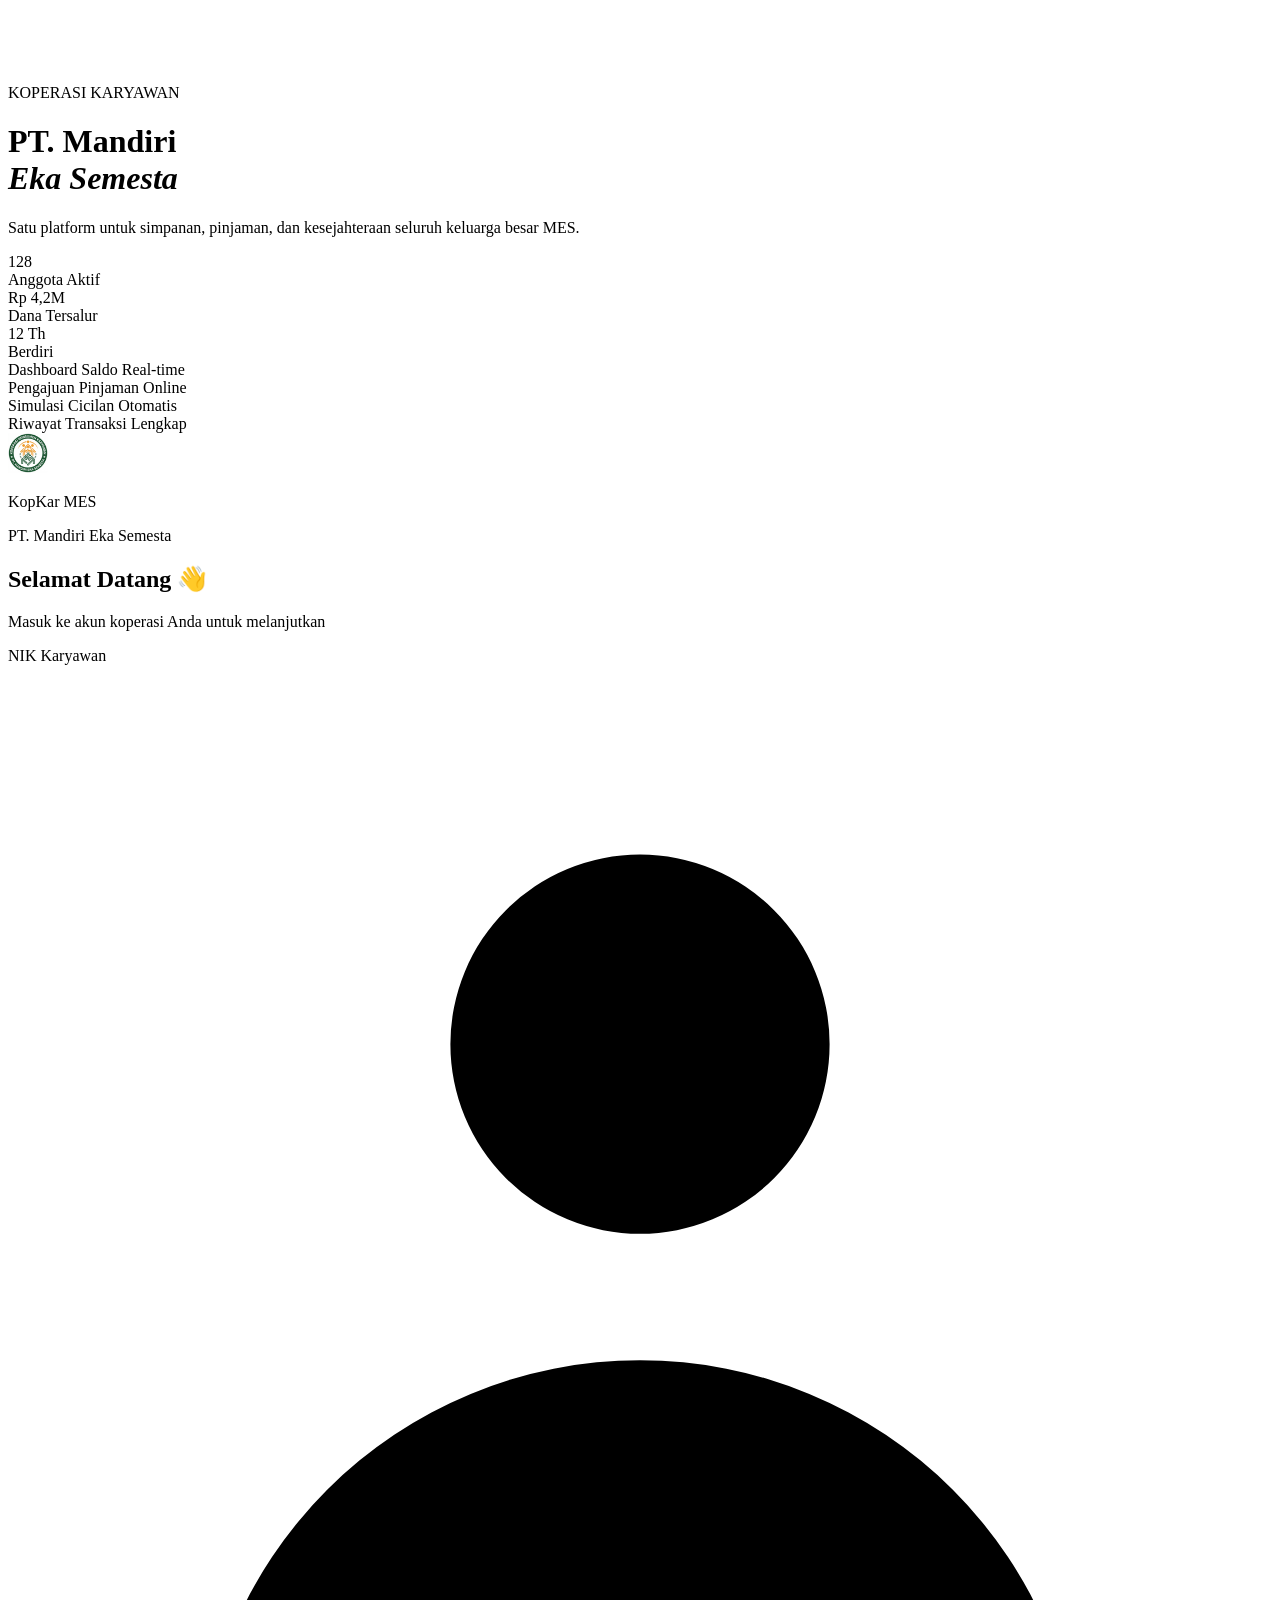
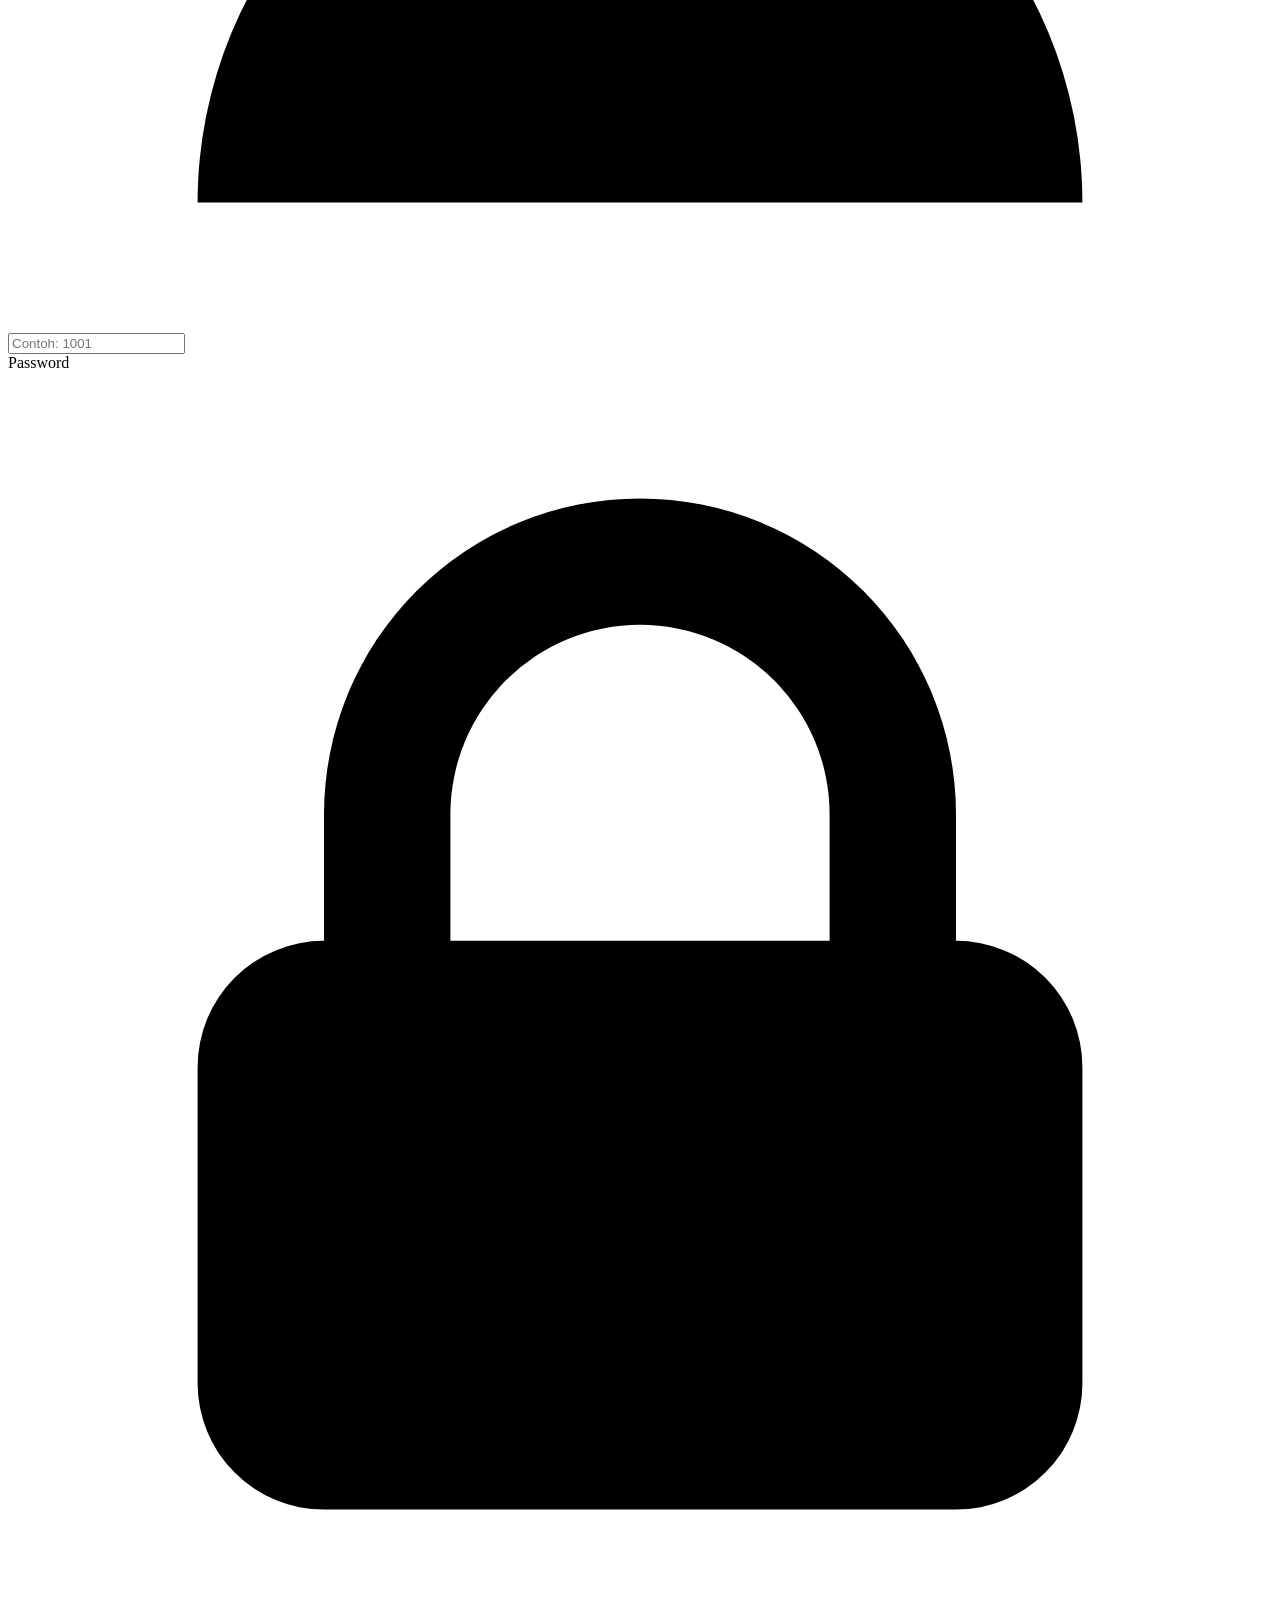
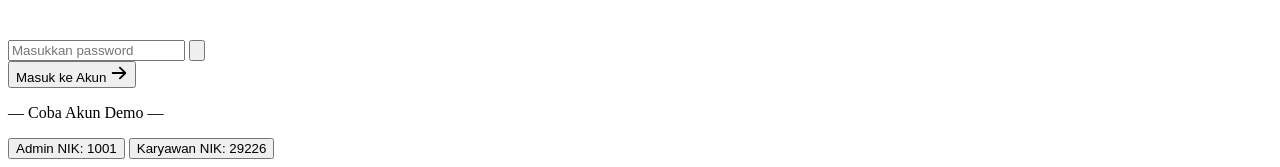
<file: index.html>
<!DOCTYPE html>
<html lang="id">
<head>
  <meta charset="UTF-8"/>
  <meta name="viewport" content="width=device-width, initial-scale=1.0, viewport-fit=cover"/>
  <title>Login | KopKar MES</title>
  <!-- PWA -->
  <link rel="manifest" href="manifest.json" />
  <meta name="theme-color" content="#166534" />
  <meta name="mobile-web-app-capable" content="yes" />
  <meta name="apple-mobile-web-app-capable" content="yes" />
  <meta name="apple-mobile-web-app-status-bar-style" content="black-translucent" />
  <meta name="apple-mobile-web-app-title" content="KopKar MES" />
  <link rel="apple-touch-icon" href="icons/icon-192.png" />

  <!-- Fonts -->
  <link rel="preconnect" href="https://fonts.googleapis.com">
  <link rel="preconnect" href="https://fonts.gstatic.com" crossorigin>
  <link href="https://fonts.googleapis.com/css2?family=DM+Sans:opsz,wght@9..40,300;9..40,400;9..40,500;9..40,600;9..40,700;9..40,800&family=DM+Serif+Display:ital@0;1&display=swap" rel="stylesheet">

  <!-- CSS -->
  <link rel="stylesheet" href="css/style.css"/>
</head>
<body class="login-page">

  <div class="login-bg-art">
    <div class="orb orb1"></div>
    <div class="orb orb2"></div>
    <div class="orb orb3"></div>
  </div>

  <div class="login-layout">
    <div class="login-left">
      <div class="login-left-inner">
        <div class="brand-mark">
          <div class="brand-hex">
            <img src="img/logo-koperasi.png" alt="Logo KopKar MES"
                 style="width:56px;height:56px;object-fit:contain;filter:brightness(0) invert(1);" />
          </div>
          <div>
            <p class="brand-eyebrow">KOPERASI KARYAWAN</p>
            <h1 class="brand-name">PT. Mandiri<br><em>Eka Semesta</em></h1>
          </div>
        </div>
        <p class="left-tagline">Satu platform untuk simpanan, pinjaman, dan kesejahteraan seluruh keluarga besar MES.</p>
        <div class="left-stats">
          <div class="lstat"><div class="lstat-val">128</div><div class="lstat-lbl">Anggota Aktif</div></div>
          <div class="lstat-div"></div>
          <div class="lstat"><div class="lstat-val">Rp 4,2M</div><div class="lstat-lbl">Dana Tersalur</div></div>
          <div class="lstat-div"></div>
          <div class="lstat"><div class="lstat-val">12 Th</div><div class="lstat-lbl">Berdiri</div></div>
        </div>
        <div class="left-features">
          <div class="lf-item"><span class="lf-dot"></span>Dashboard Saldo Real-time</div>
          <div class="lf-item"><span class="lf-dot"></span>Pengajuan Pinjaman Online</div>
          <div class="lf-item"><span class="lf-dot"></span>Simulasi Cicilan Otomatis</div>
          <div class="lf-item"><span class="lf-dot"></span>Riwayat Transaksi Lengkap</div>
        </div>
      </div>
    </div>

    <div class="login-right">
      <div class="login-card">
        <div class="mobile-brand">
          <div class="brand-hex-sm">
            <img src="img/logo-koperasi.png" alt="Logo KopKar MES"
                 style="width:40px;height:40px;object-fit:contain;" />
          </div>
          <div>
            <p class="mb-brand-name">KopKar MES</p>
            <p class="mb-brand-sub">PT. Mandiri Eka Semesta</p>
          </div>
        </div>

        <div class="form-head">
          <h2>Selamat Datang 👋</h2>
          <p>Masuk ke akun koperasi Anda untuk melanjutkan</p>
        </div>

        <form id="loginForm">
          <div class="field-grp">
            <label>NIK Karyawan</label>
            <div class="field-box">
              <svg class="fi" viewBox="0 0 20 20" fill="currentColor"><path fill-rule="evenodd" d="M10 9a3 3 0 100-6 3 3 0 000 6zm-7 9a7 7 0 1114 0H3z" clip-rule="evenodd"/></svg>
              <input type="text" id="nik" placeholder="Contoh: 1001" required/>
            </div>
          </div>
          <div class="field-grp">
            <label>Password</label>
            <div class="field-box">
              <svg class="fi" viewBox="0 0 20 20" fill="currentColor"><path fill-rule="evenodd" d="M5 9V7a5 5 0 0110 0v2a2 2 0 012 2v5a2 2 0 01-2 2H5a2 2 0 01-2-2v-5a2 2 0 012-2zm8-2v2H7V7a3 3 0 016 0z" clip-rule="evenodd"/></svg>
              <input type="password" id="password" placeholder="Masukkan password" required/>
              <button type="button" id="togglePw" class="eye-btn">
                <svg id="eyeShow" viewBox="0 0 20 20" fill="currentColor"><path d="M10 12a2 2 0 100-4 2 2 0 000 4z"/><path fill-rule="evenodd" d="M.458 10C1.732 5.943 5.522 3 10 3s8.268 2.943 9.542 7c-1.274 4.057-5.064 7-9.542 7S1.732 14.057.458 10zM14 10a4 4 0 11-8 0 4 4 0 018 0z" clip-rule="evenodd"/></svg>
                <svg id="eyeHide" style="display:none" viewBox="0 0 20 20" fill="currentColor"><path fill-rule="evenodd" d="M3.707 2.293a1 1 0 00-1.414 1.414l14 14a1 1 0 001.414-1.414l-1.473-1.473A10.014 10.014 0 0019.542 10C18.268 5.943 14.478 3 10 3a9.958 9.958 0 00-4.512 1.074l-1.78-1.781zm4.261 4.26l1.514 1.515a2.003 2.003 0 012.45 2.45l1.514 1.514a4 4 0 00-5.478-5.478z" clip-rule="evenodd"/><path d="M12.454 16.697L9.75 13.992a4 4 0 01-3.742-3.741L2.335 6.578A9.98 9.98 0 00.458 10c1.274 4.057 5.065 7 9.542 7 .847 0 1.669-.105 2.454-.303z"/></svg>
              </button>
            </div>
          </div>

          <div class="err-box" id="errBox" style="display:none">
            <svg viewBox="0 0 20 20" fill="currentColor"><path fill-rule="evenodd" d="M18 10a8 8 0 11-16 0 8 8 0 0116 0zm-7 4a1 1 0 11-2 0 1 1 0 012 0zm-1-9a1 1 0 00-1 1v4a1 1 0 102 0V6a1 1 0 00-1-1z" clip-rule="evenodd"/></svg>
            <span id="errText">NIK atau Password salah.</span>
          </div>

          <button type="submit" class="btn-masuk" id="submitBtn">
            <span id="btnLabel">Masuk ke Akun</span>
            <span id="btnSpin" style="display:none"><svg class="spin-svg" viewBox="0 0 24 24" fill="none" stroke="currentColor" stroke-width="2.5"><circle cx="12" cy="12" r="10" stroke-opacity="0.2"/><path d="M12 2a10 10 0 0110 10" class="sp"/></svg></span>
            <svg id="btnArrow" viewBox="0 0 20 20" fill="currentColor" style="width:18px;height:18px"><path fill-rule="evenodd" d="M10.293 3.293a1 1 0 011.414 0l6 6a1 1 0 010 1.414l-6 6a1 1 0 01-1.414-1.414L14.586 11H3a1 1 0 110-2h11.586l-4.293-4.293a1 1 0 010-1.414z" clip-rule="evenodd"/></svg>
          </button>
        </form>

        <div class="demo-box">
          <p class="demo-label">— Coba Akun Demo —</p>
          <div class="demo-row">
            <button class="demo-btn admin" onclick="fillDemo('1001','admin123')">
              <span class="db-role">Admin</span>
              <span class="db-nik">NIK: 1001</span>
            </button>
            <button class="demo-btn karyawan" onclick="fillDemo('29226','karyawan123')">
              <span class="db-role">Karyawan</span>
              <span class="db-nik">NIK: 29226</span>
            </button>
          </div>
        </div>
      </div>
    </div>
  </div>

  <script src="js/login.js"></script>
  <script>
    if ('serviceWorker' in navigator) {
      window.addEventListener('load', () => {
        navigator.serviceWorker.register('sw.js')
          .catch(err => console.log('SW error:', err));
      });
    }
  </script>
</body>
</html>
</file>
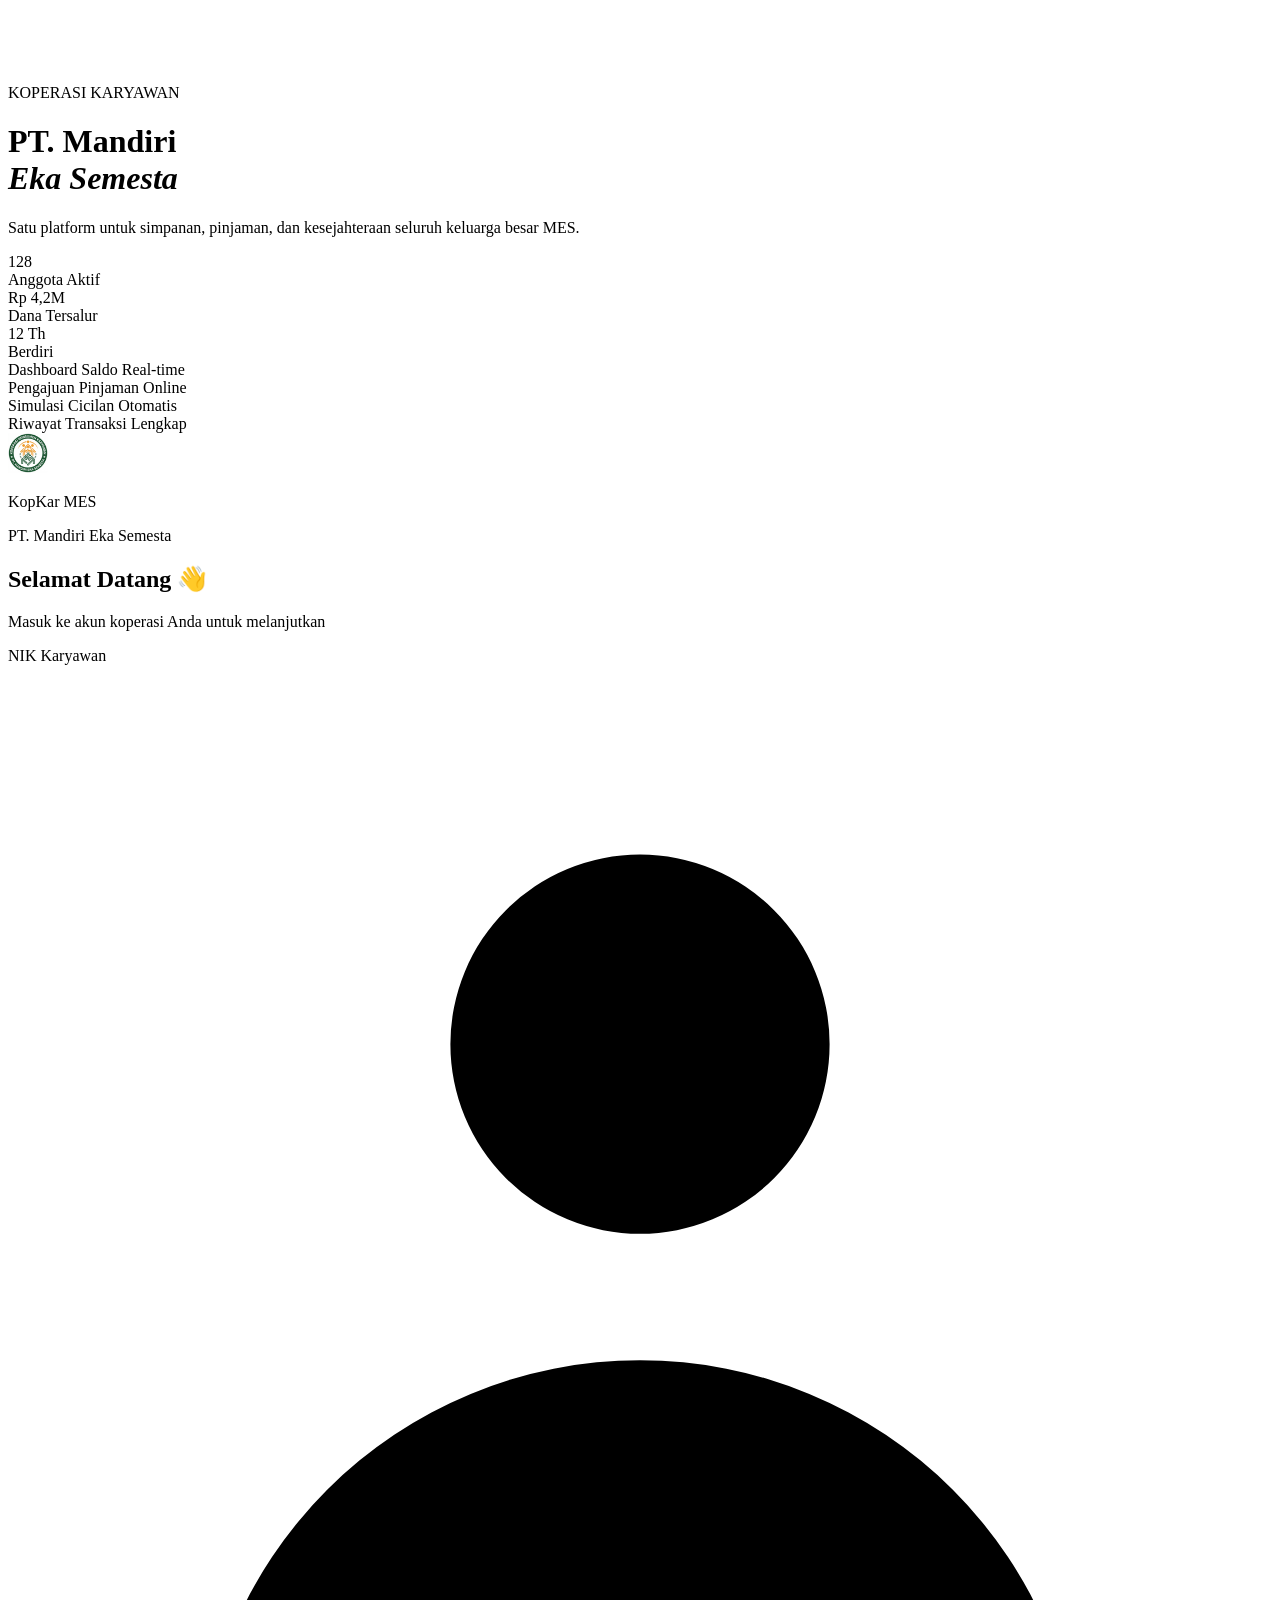
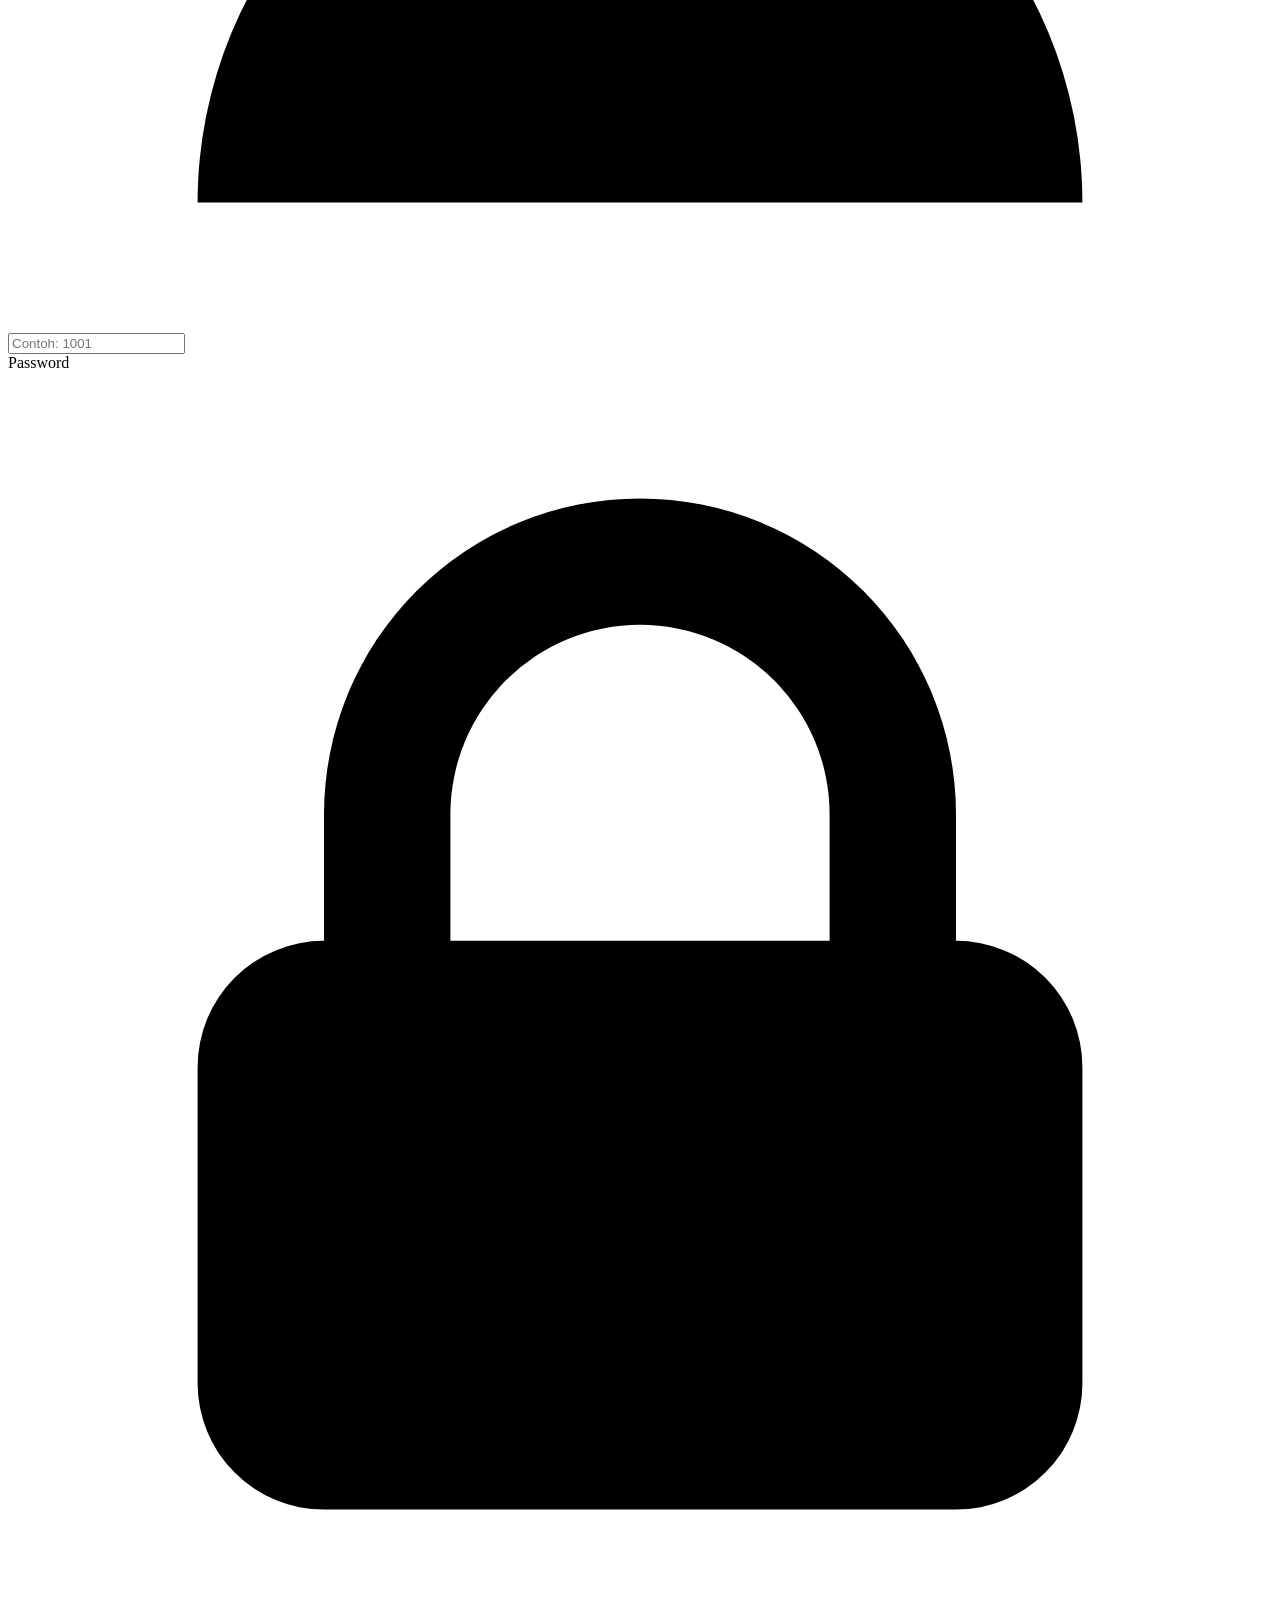
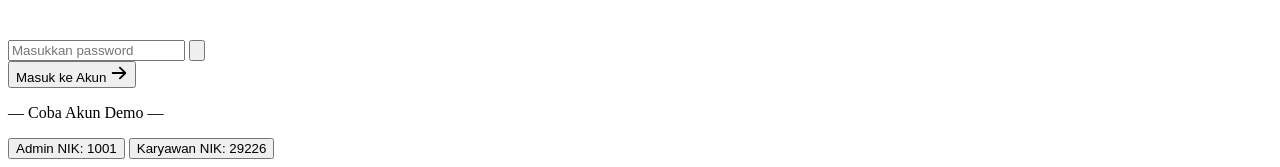
<file: karyawan/dashboard.html>
<!DOCTYPE html>
<html lang="id">
<head>
  <meta charset="UTF-8" />
  <meta name="viewport" content="width=device-width, initial-scale=1.0, viewport-fit=cover" />
  <title>Dashboard | KopKar MES</title>

  <!-- PWA -->
  <link rel="manifest" href="../manifest.json" />
  <meta name="theme-color" content="#065F46" />
  <meta name="mobile-web-app-capable" content="yes" />
  <meta name="apple-mobile-web-app-capable" content="yes" />
  <meta name="apple-mobile-web-app-status-bar-style" content="black-translucent" />
  <link rel="apple-touch-icon" href="../icons/icon-192.png" />

  <!-- Fonts -->
  <link rel="preconnect" href="https://fonts.googleapis.com" />
  <link rel="preconnect" href="https://fonts.gstatic.com" crossorigin />
  <link href="https://fonts.googleapis.com/css2?family=DM+Sans:opsz,wght@9..40,300;9..40,400;9..40,500;9..40,600;9..40,700;9..40,800&family=DM+Serif+Display:ital@0;1&display=swap" rel="stylesheet" />

  <!-- CSS -->
  <link rel="stylesheet" href="../css/style.css" />
  <!-- Swiper.js CSS -->
  <link rel="stylesheet" href="https://cdn.jsdelivr.net/npm/swiper@11/swiper-bundle.min.css" />

  <style>
    /* ══════════════════════════════════════════════
       PREMIUM COLOR UPGRADE — Dark Emerald Palette
       ══════════════════════════════════════════════ */
    :root {
      --hero-grad-start : #065F46;
      --hero-grad-end   : #047857;
      --accent-mint     : #10B981;
      --text-slate      : #1E293B;
      --text-muted-slate: #64748B;
      --bg-app          : #F5F7FA;
      --surface         : #ffffff;
    }

    /* Override app background */
    body { background: var(--bg-app); }
    .content { background: var(--bg-app); }

    /* ── UNIFIED HERO CARD ──────────────────────── */
    .hero-unified {
      background: linear-gradient(135deg, var(--hero-grad-start) 0%, var(--hero-grad-end) 100%);
      border-radius: 0 0 28px 28px;
      padding: 20px 20px 24px;
      position: relative;
      overflow: hidden;
      margin-bottom: 20px;
      /* subtle texture overlay */
      box-shadow: 0 8px 32px rgba(6,95,70,0.28);
    }
    .hero-unified::before {
      content: '';
      position: absolute;
      top: -40px; right: -40px;
      width: 180px; height: 180px;
      border-radius: 50%;
      background: rgba(255,255,255,0.05);
      pointer-events: none;
    }
    .hero-unified::after {
      content: '';
      position: absolute;
      bottom: -30px; left: 40px;
      width: 120px; height: 120px;
      border-radius: 50%;
      background: rgba(255,255,255,0.04);
      pointer-events: none;
    }

    /* Greeting row */
    .hu-greet-row {
      display: flex;
      align-items: center;
      justify-content: space-between;
      margin-bottom: 18px;
    }
    .hu-greet-text { line-height: 1.3; }
    .hu-greet      { font-size: 12px; font-weight: 500; color: rgba(255,255,255,0.7); letter-spacing: .4px; }
    .hu-name       { font-size: 15px; font-weight: 700; color: #fff; }
    .hu-badge      {
      font-size: 10px; font-weight: 600; color: var(--accent-mint);
      background: rgba(16,185,129,0.15); border: 1px solid rgba(16,185,129,0.3);
      padding: 3px 10px; border-radius: 20px; letter-spacing: .3px;
    }

    /* Saldo label */
    .hu-saldo-label {
      font-size: 10px; font-weight: 600; letter-spacing: 1.2px;
      color: rgba(255,255,255,0.6); text-transform: uppercase;
      margin-bottom: 4px;
    }
    /* Main amount — biggest element */
    .hu-saldo-amount {
      font-size: 34px; font-weight: 800;
      color: #fff; letter-spacing: -0.5px; line-height: 1.1;
      margin-bottom: 20px;
    }

    /* Limit pinjaman bar — at bottom of card */
    .hu-limit {
      background: rgba(255,255,255,0.1);
      border-radius: 12px;
      padding: 12px 14px;
    }
    .hu-limit-row {
      display: flex; justify-content: space-between; align-items: center;
      margin-bottom: 7px;
    }
    .hu-limit-lbl  { font-size: 11px; font-weight: 500; color: rgba(255,255,255,0.65); }
    .hu-limit-val  { font-size: 12px; font-weight: 700; color: rgba(255,255,255,0.92); }
    .hu-limit-bar  { height: 5px; background: rgba(255,255,255,0.18); border-radius: 99px; overflow: hidden; }
    .hu-limit-fill { height: 100%; background: var(--accent-mint); border-radius: 99px; transition: width .5s ease; }

    /* ── SIMPANAN CAROUSEL ──────────────────────── */
    .simp-carousel-wrap {
      overflow: hidden; padding: 16px 0 4px;
      position: relative;
      cursor: grab;
      user-select: none;
      -webkit-user-select: none;
    }
    .simp-carousel-wrap.dragging { cursor: grabbing; }
    .simp-carousel-track {
      display: flex; gap: 10px;
      padding: 0 var(--page-x);
      animation: simp-scroll 18s linear infinite;
      width: max-content;
      will-change: transform;
    }
    .simp-carousel-wrap:hover .simp-carousel-track,
    .simp-carousel-wrap.dragging .simp-carousel-track { animation-play-state: paused; }

    @keyframes simp-scroll {
      0%   { transform: translateX(0); }
      100% { transform: translateX(-50%); }
    }

    .simp-carousel-card {
      background: var(--surface);
      border-radius: 14px;
      padding: 14px 16px;
      min-width: 140px;
      box-shadow: 0 2px 12px rgba(0,0,0,0.06);
      display: flex; align-items: center; gap: 10px;
      flex-shrink: 0;
    }
    .simp-carousel-card--accent { background: #f0fdf4; }
    .scc-ico {
      width: 36px; height: 36px; border-radius: 10px;
      display: flex; align-items: center; justify-content: center; flex-shrink: 0;
    }
    .scc-ico svg { width: 18px; height: 18px; }
    .scc-ico--green  { background: #dcfce7; color: #15803d; }
    .scc-ico--blue   { background: #dbeafe; color: #2563eb; }
    .scc-ico--teal   { background: #ccfbf1; color: #0d9488; }
    .scc-ico--amber  { background: #fef3c7; color: #d97706; }
    .scc-label       { font-size: 10px; font-weight: 500; color: var(--text-muted-slate); margin-bottom: 2px; }
    .scc-amount      { font-size: 13px; font-weight: 700; color: var(--text-slate); }
    .scc-amount--accent { color: #16a34a; }

    /* ── NEWS BANNER — Swiper.js carousel ──────────── */
    .news-section      { padding: 0; margin-top: 20px; }
    .news-section-head { display: flex; justify-content: space-between; align-items: center; margin-bottom: 10px; padding: 0 var(--page-x); }
    .news-section-head h3 { font-size: 14px; font-weight: 700; color: var(--text-slate); }
    .news-see-all { font-size: 12px; font-weight: 600; color: var(--accent-mint); background: none; border: none; cursor: pointer; padding: 0; }

    /* Swiper overrides */
    .news-swiper { padding: 0 var(--page-x) 24px !important; overflow: visible !important; }
    .news-swiper .swiper-wrapper { align-items: stretch; }
    .news-swiper .swiper-slide  { width: 284px !important; height: auto; }

    /* Dots pagination */
    .news-swiper .swiper-pagination { bottom: 4px !important; }
    .news-swiper .swiper-pagination-bullet { background: #cbd5e1; opacity: 1; width: 6px; height: 6px; }
    .news-swiper .swiper-pagination-bullet-active { background: var(--accent-mint); width: 18px; border-radius: 3px; transition: width .3s; }

    .news-banner {
      min-width: 280px; max-width: 300px;
      border-radius: 16px; overflow: hidden;
      flex-shrink: 0; scroll-snap-align: start;
      cursor: pointer; position: relative;
      box-shadow: 0 4px 16px rgba(0,0,0,0.10);
      transition: transform .2s, box-shadow .2s;
    }
    .news-banner:hover  { transform: translateY(-2px); box-shadow: 0 8px 24px rgba(0,0,0,0.14); }
    .news-banner:active { transform: scale(.98); }

    .nb-img {
      width: 100%; height: 120px;
      display: flex; align-items: center; justify-content: center;
      font-size: 36px;
      position: relative;
    }
    .nb-img--emerald { background: linear-gradient(135deg, #065F46, #047857); }
    .nb-img--blue    { background: linear-gradient(135deg, #1e3a8a, #2563eb); }
    .nb-img--amber   { background: linear-gradient(135deg, #92400e, #d97706); }
    .nb-img--teal    { background: linear-gradient(135deg, #134e4a, #0d9488); }

    .nb-tag {
      position: absolute; top: 10px; left: 10px;
      font-size: 9px; font-weight: 700; letter-spacing: .6px;
      text-transform: uppercase; color: #fff;
      background: rgba(255,255,255,0.2); border: 1px solid rgba(255,255,255,0.3);
      padding: 3px 8px; border-radius: 20px;
      backdrop-filter: blur(6px);
    }

    .nb-body { background: var(--surface); padding: 12px 14px; }
    .nb-title { font-size: 13px; font-weight: 700; color: var(--text-slate); margin-bottom: 3px; line-height: 1.3; }
    .nb-desc  { font-size: 11px; color: var(--text-muted-slate); line-height: 1.4; display: -webkit-box; -webkit-line-clamp: 2; line-clamp: 2; -webkit-box-orient: vertical; overflow: hidden; }
    .nb-date  { font-size: 10px; color: #94a3b8; margin-top: 6px; }

    /* ── NEWS DETAIL MODAL ───────────────────────── */
    .news-modal-overlay {
      display: none; position: fixed; inset: 0; z-index: 9000;
      background: rgba(0,0,0,0.55); backdrop-filter: blur(4px);
      align-items: center; justify-content: center;
      padding: 16px;
      padding-top: max(16px, env(safe-area-inset-top, 16px));
      padding-bottom: 16px;
      cursor: pointer;
    }
    .news-modal-overlay.show { display: flex; animation: modal-in .25s ease; }
    @keyframes modal-in   { from { opacity: 0; } to   { opacity: 1; } }
    @keyframes modal-out  { from { opacity: 1; } to   { opacity: 0; } }
    .news-modal-box {
      background: var(--surface); border-radius: 24px;
      width: 100%; max-width: 480px;
      max-height: calc(100vh - 64px);
      overflow-y: auto; padding: 0 0 32px;
      animation: modal-center-in .3s cubic-bezier(.34,1.56,.64,1);
      cursor: default;
      box-shadow: 0 24px 60px rgba(0,0,0,0.25);
    }
    @keyframes modal-center-in { from { transform: scale(0.93); opacity: 0; } to { transform: scale(1); opacity: 1; } }

    /* Drag handle visual hint — isyarat bisa di-tap untuk tutup */
    .news-modal-box::before {
      content: '';
      display: block;
      width: 36px; height: 4px;
      background: #e2e8f0; border-radius: 99px;
      margin: 12px auto 0;
    }

    .nm-hero {
      height: 140px; display: flex; align-items: center;
      justify-content: center; font-size: 44px;
      position: relative; border-radius: 0; overflow: hidden;
      pointer-events: none; /* klik di hero tetap menutup lewat box */
    }
    .nm-close {
      position: absolute; top: 10px; right: 10px;
      background: rgba(0,0,0,0.28); border: none; border-radius: 50%;
      width: 28px; height: 28px; color: #fff; cursor: pointer;
      font-size: 13px; display: flex; align-items: center; justify-content: center;
    }
    .nm-body { padding: 14px 20px 0; pointer-events: none; }
    .nm-tag  { display: inline-block; font-size: 10px; font-weight: 700; letter-spacing: .8px; text-transform: uppercase; padding: 3px 10px; border-radius: 20px; margin-bottom: 8px; }
    .nm-tag--emerald { background: #dcfce7; color: #065F46; }
    .nm-tag--blue    { background: #dbeafe; color: #1e40af; }
    .nm-tag--amber   { background: #fef3c7; color: #92400e; }
    .nm-tag--teal    { background: #ccfbf1; color: #134e4a; }
    .nm-title  { font-size: 16px; font-weight: 800; color: var(--text-slate); line-height: 1.3; margin-bottom: 5px; }
    .nm-date   { font-size: 11px; color: #94a3b8; margin-bottom: 12px; }
    .nm-content{ font-size: 13px; color: #475569; line-height: 1.7; }

    /* Hint "Ketuk untuk tutup" di bagian bawah modal */
    .nm-tap-hint {
      text-align: center; font-size: 11px; color: #cbd5e1;
      padding: 14px 0 0;
      pointer-events: none;
    }

    /* ── UPGRADE: Premium card shadows & text ────── */
    .card-section .cs-head h3 { color: var(--text-slate); font-size: 15px; }
    .widget-card { box-shadow: 0 2px 16px rgba(0,0,0,0.07); }
    .card-box    { box-shadow: 0 2px 16px rgba(0,0,0,0.07); }

    /* Accent mint for active button states */
    .btn-prim {
      background: linear-gradient(135deg, var(--hero-grad-start), var(--hero-grad-end));
    }
    .btn-prim:hover { opacity: .9; }

    /* Bottom nav active state uses accent mint */
    .bn-item.active svg { stroke: var(--accent-mint); }
    .bn-item.active { color: var(--accent-mint); }

    /* ── LOAN CATEGORY STYLES ─────────────────── */
    .loan-step-header {
      display: flex; align-items: center; gap: 12px;
      padding: 14px var(--page-x) 14px;
      background: #fff;
      border-bottom: 1px solid #f1f5f9;
      position: sticky; top: 0; z-index: 10;
    }
    .loan-step-num {
      width: 32px; height: 32px; border-radius: 50%;
      background: linear-gradient(135deg, #065F46, #047857);
      color: #fff; font-size: 14px; font-weight: 800;
      display: flex; align-items: center; justify-content: center;
      flex-shrink: 0;
    }
    .loan-step-title { font-size: 15px; font-weight: 800; color: #1e293b; line-height: 1.2; }
    .loan-step-sub   { font-size: 11px; color: #94a3b8; margin-top: 2px; }
    .loan-back-btn {
      width: 44px; height: 44px; border-radius: 12px;
      background: #f1f5f9; border: 1.5px solid #e2e8f0; cursor: pointer;
      display: flex; align-items: center; justify-content: center;
      flex-shrink: 0; color: #065F46;
      -webkit-tap-highlight-color: transparent;
      padding: 0;
      transition: background .15s, border-color .15s;
    }
    .loan-back-btn svg {
      width: 20px; height: 20px;
      stroke-width: 2.5;
    }
    .loan-back-btn:hover  { background: #f0fdf4; border-color: #10B981; }
    .loan-back-btn:active { background: #dcfce7; border-color: #065F46; }

    /* Rule note 40% */
    .loan-rule-note {
      display: flex; align-items: flex-start; gap: 8px;
      background: #fefce8; border: 1px solid #fde68a;
      border-radius: 12px; padding: 12px 14px;
      margin: 0 0 14px; font-size: 12px; color: #713f12;
      line-height: 1.5;
    }

    /* Alert boxes */
    .loan-alert {
      margin: 0 0 12px; padding: 12px 14px;
      border-radius: 12px; font-size: 12px; line-height: 1.6;
    }
    .loan-alert--red   { background: #fef2f2; border: 1px solid #fecaca; color: #7f1d1d; }
    .loan-alert--amber { background: #fffbeb; border: 1px solid #fde68a; color: #78350f; }

    /* Category grid */
    .loan-cat-grid {
      display: flex; flex-direction: column; gap: 10px;
      padding: 0 0 24px;
    }
    .loan-cat-card {
      display: flex; align-items: flex-start; gap: 14px;
      background: #fff; border: 1.5px solid #e2e8f0;
      border-radius: 16px; padding: 16px;
      cursor: pointer; text-align: left;
      transition: all .18s ease;
      -webkit-tap-highlight-color: transparent;
      box-shadow: 0 1px 6px rgba(0,0,0,0.04);
    }
    .loan-cat-card:hover  { border-color: #10B981; background: #f0fdf4; transform: translateY(-1px); box-shadow: 0 4px 16px rgba(6,95,70,0.10); }
    .loan-cat-card:active { transform: scale(.98); }

    .lcc-icon {
      width: 46px; height: 46px; border-radius: 14px;
      display: flex; align-items: center; justify-content: center;
      flex-shrink: 0;
    }
    .lcc-icon svg { width: 22px; height: 22px; }
    .lcc-icon--red    { background: #fef2f2; color: #dc2626; }
    .lcc-icon--green  { background: #f0fdf4; color: #16a34a; }
    .lcc-icon--blue   { background: #eff6ff; color: #2563eb; }
    .lcc-icon--teal   { background: #f0fdfa; color: #0d9488; }
    .lcc-icon--amber  { background: #fffbeb; color: #d97706; }

    .lcc-body { flex: 1; min-width: 0; }
    .lcc-name  { font-size: 14px; font-weight: 800; color: #1e293b; margin-bottom: 2px; }
    .lcc-limit { font-size: 12px; color: #475569; margin-bottom: 6px; }
    .lcc-limit strong { color: #065F46; }
    .lcc-desc  { font-size: 11px; color: #94a3b8; line-height: 1.5; margin-top: 6px; }
    .lcc-tags  { display: flex; flex-wrap: wrap; gap: 4px; }
    .lcc-tag   {
      font-size: 10px; font-weight: 600; padding: 2px 8px;
      border-radius: 20px; background: #f1f5f9; color: #64748b;
    }
    .lcc-tag--red    { background: #fef2f2; color: #dc2626; }
    .lcc-tag--green  { background: #dcfce7; color: #16a34a; }
    .lcc-tag--blue   { background: #dbeafe; color: #2563eb; }
    .lcc-tag--teal   { background: #ccfbf1; color: #0d9488; }
    .lcc-tag--amber  { background: #fef3c7; color: #d97706; }
    .lcc-arrow { width: 18px; height: 18px; color: #cbd5e1; flex-shrink: 0; margin-top: 4px; }

    /* Selected badge */
    .loan-selected-badge {
      margin: 0 var(--page-x) 12px;
      padding: 10px 14px;
      border-radius: 12px;
      font-size: 12px; font-weight: 600;
      display: flex; align-items: center; gap: 8px;
    }
    .loan-selected-badge.cat--emergency { background: #fef2f2; color: #dc2626; border: 1px solid #fecaca; }
    .loan-selected-badge.cat--reguler   { background: #f0fdf4; color: #16a34a; border: 1px solid #bbf7d0; }
    .loan-selected-badge.cat--barang    { background: #eff6ff; color: #2563eb; border: 1px solid #bfdbfe; }
    .loan-selected-badge.cat--mandiri   { background: #f0fdfa; color: #0d9488; border: 1px solid #99f6e4; }
    .loan-selected-badge.cat--bank      { background: #fffbeb; color: #d97706; border: 1px solid #fde68a; }

    /* Bank selector */
    .bank-selector { display: flex; gap: 8px; margin-top: 8px; }
    .bank-btn {
      flex: 1; display: flex; flex-direction: column; align-items: center; gap: 6px;
      padding: 12px 8px; border: 1.5px solid #e2e8f0; border-radius: 14px;
      background: #f8fafc; cursor: pointer; font-size: 11px; font-weight: 600; color: #475569;
      transition: all .15s; -webkit-tap-highlight-color: transparent;
    }
    .bank-btn:hover   { border-color: #10B981; background: #f0fdf4; color: #065F46; }
    .bank-btn.selected { border-color: #065F46; background: #f0fdf4; color: #065F46; box-shadow: 0 0 0 2px rgba(6,95,70,0.12); }
    .bank-logo {
      width: 32px; height: 32px; border-radius: 8px;
      display: flex; align-items: center; justify-content: center;
      font-size: 14px; font-weight: 800; color: #fff;
    }
    .bank-logo--danamon  { background: #e4002b; }
    .bank-logo--bsi      { background: #00693e; }
    .bank-logo--muamalat { background: #003087; }

    /* Emergency lump-sum info panel */
    .loan-emergency-info {
      display: flex; align-items: flex-start; gap: 12px;
      background: linear-gradient(135deg, #fef2f2, #fff1f2);
      border: 1.5px solid #fecaca; border-radius: 14px;
      padding: 16px; margin-bottom: 14px;
    }
    .lei-icon { font-size: 28px; flex-shrink: 0; line-height: 1; }
    .lei-body { flex: 1; }
    .lei-title { font-size: 13px; font-weight: 800; color: #991b1b; margin-bottom: 4px; }
    .lei-desc  { font-size: 12px; color: #7f1d1d; line-height: 1.6; }

    /* ── Badge tambahan untuk kategori pinjaman ── */
    .badge-blue   { background: #eff6ff; color: #2563eb; }
    .badge-teal   { background: #f0fdfa; color: #0d9488; }
    .badge-err    { background: #fef2f2; color: #dc2626; }

    /* ── 40% warning in simulasi ── */
    .sim-40-warning {
      background: #fef2f2; border: 1px solid #fecaca; border-radius: 10px;
      padding: 10px 12px; font-size: 12px; color: #7f1d1d;
      margin: 8px 0; line-height: 1.5;
    }
    .topbar { display: none !important; }

    /* Hero card bleeds flush to top — respects notch/safe-area */
    .content { padding-top: 0 !important; }
    #kar-home { padding-top: 0; }
    .hero-unified {
      padding-top: calc(env(safe-area-inset-top, 14px) + 20px);
    }

    /* ── NOTIF BELL inside hero card ── */
    .hu-notif-btn {
      position: relative;
      width: 38px; height: 38px;
      background: rgba(255,255,255,0.12);
      border: 1px solid rgba(255,255,255,0.18);
      border-radius: 50%;
      display: flex; align-items: center; justify-content: center;
      cursor: pointer; flex-shrink: 0;
      transition: background .15s;
      -webkit-tap-highlight-color: transparent;
    }
    .hu-notif-btn:active { background: rgba(255,255,255,0.22); transform: scale(.94); }
    .hu-notif-btn svg { width: 18px; height: 18px; stroke: rgba(255,255,255,0.9); fill: none; }
    .hu-notif-dot {
      position: absolute; top: 7px; right: 7px;
      width: 7px; height: 7px; border-radius: 50%;
      background: var(--accent-mint);
      border: 1.5px solid var(--hero-grad-start);
      animation: notif-pulse 2.4s ease-in-out infinite;
    }
    @keyframes notif-pulse {
      0%, 100% { box-shadow: 0 0 0 0 rgba(16,185,129,.5); }
      50%       { box-shadow: 0 0 0 4px rgba(16,185,129,0); }
    }

    /* Other sections: top spacing since topbar is gone */
    .sec:not(#kar-home) { padding-top: calc(env(safe-area-inset-top, 0px) + 12px); }

    /* Status pinjaman spacing */
    .card-section { margin-bottom: 20px; }
    .card-section:last-child { margin-bottom: 24px; }
    /* ── PPOB STYLES v2 — Premium Redesign ── */
    #kar-ppob {
      max-width: 640px;
      margin-left: auto;
      margin-right: auto;
      padding-bottom: 32px;
    }

    /* Hero banner PPOB */
    .ppob-hero {
      background: linear-gradient(135deg, #065F46 0%, #047857 60%, #059669 100%);
      margin: 0 0 20px;
      border-radius: 20px;
      padding: 20px;
      display: flex;
      align-items: center;
      justify-content: space-between;
      box-shadow: 0 6px 24px rgba(6,95,70,0.28);
      position: relative;
      overflow: hidden;
    }
    .ppob-hero::before {
      content: '';
      position: absolute;
      right: -20px; top: -30px;
      width: 120px; height: 120px;
      border-radius: 50%;
      background: rgba(255,255,255,0.06);
    }
    .ppob-hero::after {
      content: '';
      position: absolute;
      right: 30px; bottom: -40px;
      width: 90px; height: 90px;
      border-radius: 50%;
      background: rgba(255,255,255,0.04);
    }
    .ppob-hero-text h3 {
      font-size: 17px; font-weight: 800; color: #fff; margin-bottom: 3px;
    }
    .ppob-hero-text p { font-size: 12px; color: rgba(255,255,255,0.7); }
    .ppob-hero-icons { display: flex; gap: 8px; position: relative; z-index: 1; }
    .ppob-hero-icon {
      width: 40px; height: 40px; border-radius: 12px;
      background: rgba(255,255,255,0.15);
      display: flex; align-items: center; justify-content: center;
      backdrop-filter: blur(6px);
      border: 1px solid rgba(255,255,255,0.2);
      color: rgba(255,255,255,0.9);
    }
    .ppob-hero-icon svg { width: 20px; height: 20px; }

    /* Tab Bar */
    .ppob-tab-bar {
      display: flex;
      gap: 0;
      background: #f1f5f9;
      border-radius: 16px;
      padding: 4px;
      margin: 0 0 20px;
    }
    .ppob-tab {
      flex: 1;
      display: flex;
      flex-direction: column;
      align-items: center;
      gap: 4px;
      padding: 10px 6px;
      border: none;
      background: transparent;
      border-radius: 12px;
      font-family: 'DM Sans', sans-serif;
      font-size: 11px;
      font-weight: 600;
      color: #64748b;
      cursor: pointer;
      transition: all .2s ease;
      -webkit-tap-highlight-color: transparent;
    }
    .ppob-tab-icon {
      display: flex; align-items: center; justify-content: center;
      line-height: 1;
    }
    .ppob-tab-icon svg { width: 16px; height: 16px; }
    .ppob-tab.active {
      background: #fff;
      color: #065F46;
      box-shadow: 0 2px 12px rgba(0,0,0,0.10);
    }
    .ppob-tab:not(.active):active { background: rgba(255,255,255,0.5); }

    /* Panel animation */
    .ppob-panel { animation: ppob-fadein .22s ease; }
    @keyframes ppob-fadein {
      from { opacity: 0; transform: translateY(8px); }
      to   { opacity: 1; transform: none; }
    }

    /* Section label */
    .ppob-section-label {
      font-size: 11px; font-weight: 700; color: #94a3b8;
      text-transform: uppercase; letter-spacing: 1px;
      margin: 0 var(--page-x) 8px;
    }

    /* Card */
    .ppob-card {
      background: #fff;
      border-radius: 18px;
      padding: 20px;
      box-shadow: 0 2px 16px rgba(0,0,0,0.06);
      margin: 0 0 16px;
    }
    .ppob-card-title {
      font-size: 13px; font-weight: 700; color: #1e293b;
      margin-bottom: 14px;
      display: flex; align-items: center; gap: 6px;
    }

    /* Input nomor HP */
    .ppob-input-wrap {
      background: #f8fafc;
      border: 1.5px solid #e2e8f0;
      border-radius: 14px;
      padding: 4px 4px 4px 14px;
      display: flex; align-items: center; gap: 10px;
      transition: border-color .15s;
    }
    .ppob-input-wrap:focus-within {
      border-color: #065F46;
      background: #fff;
      box-shadow: 0 0 0 3px rgba(6,95,70,0.08);
    }
    .ppob-phone-input {
      flex: 1;
      border: none !important;
      background: transparent !important;
      box-shadow: none !important;
      padding: 10px 0 !important;
      font-size: 15px !important;
      font-weight: 600 !important;
      color: #1e293b;
      outline: none;
    }
    .ppob-provider-badge {
      padding: 8px 12px;
      border-radius: 10px;
      background: #e2e8f0;
      color: #475569;
      font-size: 11px;
      font-weight: 700;
      text-align: center;
      letter-spacing: .2px;
      flex-shrink: 0;
      min-width: 80px;
      transition: all .2s;
    }
    .ppob-provider-badge.detected {
      background: #f0fdf4;
      color: #065F46;
      border: 1px solid #bbf7d0;
    }

    /* Nominal grid */
    .ppob-nominal-grid {
      display: grid;
      grid-template-columns: repeat(3, 1fr);
      gap: 8px;
      margin-top: 14px;
    }
    .ppob-nominal-btn {
      display: flex;
      flex-direction: column;
      align-items: center;
      justify-content: center;
      gap: 2px;
      padding: 12px 8px;
      border: 1.5px solid #e2e8f0;
      border-radius: 14px;
      background: #f8fafc;
      cursor: pointer;
      transition: all .15s;
      -webkit-tap-highlight-color: transparent;
    }
    .ppob-nominal-btn:hover   { border-color: #10B981; background: #f0fdf4; }
    .ppob-nominal-btn.selected {
      border-color: #065F46;
      background: linear-gradient(135deg, #f0fdf4, #dcfce7);
      box-shadow: 0 0 0 2.5px rgba(6,95,70,0.12);
    }
    .ppob-nominal-val   { font-size: 13px; font-weight: 800; color: #1e293b; }
    .ppob-nominal-harga { font-size: 10px; color: #94a3b8; }
    .ppob-nominal-kwh   { font-size: 10px; color: #065F46; font-weight: 700; }
    .ppob-pln-btn       { padding: 14px 8px; }

    /* Paket list */
    .ppob-paket-list { display: flex; flex-direction: column; gap: 8px; margin-top: 14px; }
    .ppob-paket-item {
      display: flex;
      align-items: center;
      justify-content: space-between;
      padding: 14px 16px;
      border: 1.5px solid #e2e8f0;
      border-radius: 14px;
      background: #f8fafc;
      cursor: pointer;
      transition: all .15s;
      text-align: left;
      -webkit-tap-highlight-color: transparent;
    }
    .ppob-paket-item:hover    { border-color: #10B981; background: #f0fdf4; }
    .ppob-paket-item.selected {
      border-color: #065F46;
      background: linear-gradient(135deg, #f0fdf4, #dcfce7);
      box-shadow: 0 0 0 2.5px rgba(6,95,70,0.10);
    }
    .ppob-paket-left  { display: flex; flex-direction: column; gap: 3px; }
    .ppob-paket-size  { font-size: 15px; font-weight: 800; color: #1e293b; }
    .ppob-paket-masa  { font-size: 11px; color: #94a3b8; }
    .ppob-paket-price {
      font-size: 14px; font-weight: 800; color: #047857;
      background: #dcfce7; padding: 5px 12px; border-radius: 8px;
    }
    .ppob-paket-item.selected .ppob-paket-price { background: #065F46; color: #fff; }

    /* Info PLN card */
    .pln-info-card {
      display: flex;
      flex-direction: column;
      gap: 6px;
      background: #f0fdf4;
      border: 1px solid #bbf7d0;
      border-radius: 14px;
      padding: 14px 16px;
      margin-top: 12px;
    }
    .pln-info-row   { display: flex; justify-content: space-between; align-items: center; }
    .pln-info-label { font-size: 12px; color: #64748b; }
    .pln-info-val   { font-size: 13px; font-weight: 700; color: #1e293b; }

    /* Token result */
    .pln-token-result {
      background: linear-gradient(135deg, #065F46, #047857);
      border-radius: 18px;
      padding: 24px 20px;
      margin-top: 14px;
      text-align: center;
      animation: ppob-fadein .3s ease;
      box-shadow: 0 8px 24px rgba(6,95,70,0.30);
      position: relative;
      overflow: hidden;
    }
    .pln-token-result::before {
      content: '⚡';
      position: absolute; top: -10px; right: 10px;
      font-size: 80px; opacity: 0.06;
    }
    .pln-token-label {
      font-size: 11px;
      color: rgba(255,255,255,.7);
      margin-bottom: 10px;
      letter-spacing: 1px;
      text-transform: uppercase;
    }
    .pln-token-code {
      font-size: 22px;
      font-weight: 800;
      color: #fff;
      letter-spacing: 4px;
      margin-bottom: 8px;
      font-variant-numeric: tabular-nums;
      word-break: break-all;
    }
    .pln-token-hint { font-size: 11px; color: rgba(255,255,255,.6); }

    /* Summary */
    .ppob-summary {
      background: #f8fafc;
      border: 1px solid #e2e8f0;
      border-radius: 14px;
      padding: 14px 16px;
      margin: 14px 0 0;
      animation: ppob-fadein .18s ease;
    }
    .ppob-summary-row {
      display: flex;
      justify-content: space-between;
      font-size: 13px;
      padding: 5px 0;
      color: #64748b;
    }
    .ppob-summary-row span:last-child { font-weight: 600; color: #1e293b; }
    .ppob-summary-total {
      border-top: 1px dashed #e2e8f0;
      margin-top: 8px;
      padding-top: 12px;
    }
    .ppob-summary-total span { font-weight: 800 !important; color: #065F46 !important; font-size: 16px !important; }

    /* Tombol bayar */
    .ppob-btn-bayar {
      width: 100%;
      padding: 15px;
      font-size: 15px;
      font-weight: 700;
      border-radius: 14px;
      margin-top: 14px;
      transition: opacity .2s, transform .15s;
      letter-spacing: .2px;
    }
    .ppob-btn-bayar:not(:disabled):hover { opacity: .88; transform: translateY(-1px); }
    .ppob-btn-bayar:disabled {
      background: #e2e8f0 !important;
      color: #94a3b8 !important;
      cursor: not-allowed;
      box-shadow: none;
      transform: none;
    }

    /* Hint */
    .ppob-hint {
      text-align: center;
      color: #94a3b8;
      font-size: 13px;
      padding: 28px 0;
    }

    /* Riwayat */
    .ppob-riwayat-wrap {
      background: #fff;
      border-radius: 18px;
      padding: 20px;
      box-shadow: 0 2px 16px rgba(0,0,0,0.06);
      margin: 0 0 32px;
    }
    .ppob-riwayat-header { display: flex; justify-content: space-between; align-items: center; margin-bottom: 16px; }
    .ppob-riwayat-title  { font-size: 15px; font-weight: 800; color: #1e293b; }
    .ppob-riwayat-count  {
      font-size: 11px; color: #64748b;
      background: #f1f5f9; padding: 4px 12px; border-radius: 20px; font-weight: 600;
    }
    .ppob-riwayat-list { display: flex; flex-direction: column; }
    .ppob-trx-item {
      display: flex; align-items: flex-start; gap: 12px;
      padding: 14px 0; border-bottom: 1px solid #f1f5f9;
    }
    .ppob-trx-item:last-child { border-bottom: none; }
    .ppob-trx-icon {
      font-size: 20px; width: 44px; height: 44px;
      background: #f0fdf4; border-radius: 12px;
      display: flex; align-items: center; justify-content: center; flex-shrink: 0;
    }
    .ppob-trx-info  { flex: 1; display: flex; flex-direction: column; gap: 2px; }
    .ppob-trx-label { font-size: 13px; font-weight: 700; color: #1e293b; }
    .ppob-trx-meta  { font-size: 11px; color: #94a3b8; }
    .ppob-trx-token { font-size: 11px; color: #065F46; font-weight: 600; letter-spacing: .6px; }
    .ppob-trx-right { display: flex; flex-direction: column; align-items: flex-end; gap: 5px; flex-shrink: 0; }
    .ppob-trx-harga { font-size: 14px; font-weight: 800; color: #1e293b; }

    /* Empty state */
    .ppob-empty-state { text-align: center; padding: 40px 0; color: #94a3b8; }
    .ppob-empty-icon  { font-size: 44px; display: block; margin-bottom: 12px; opacity: .4; }
    .ppob-empty-state p { font-size: 13px; font-weight: 500; }

    /* Responsive */
    @media (max-width: 380px) {
      .ppob-nominal-grid { grid-template-columns: repeat(2, 1fr); }
      .pln-token-code    { font-size: 17px; letter-spacing: 2px; }
    }
    .ppob-provider-badge.detected { transform: scale(1.05); }

    /* Grid nominal — 3 kolom, 2 di layar sempit */
    .ppob-nominal-grid {
      display: grid;
      grid-template-columns: repeat(3, 1fr);
      gap: 8px;
      margin-top: 10px;
    }
    .ppob-nominal-btn {
      display: flex;
      flex-direction: column;
      align-items: center;
      gap: 3px;
      padding: 11px 6px;
      border: 1.5px solid var(--border);
      border-radius: var(--radius-sm);
      background: var(--surface);
      cursor: pointer;
      transition: border-color .15s, background .15s, box-shadow .15s;
      -webkit-tap-highlight-color: transparent;
    }
    .ppob-nominal-btn:hover   { border-color: var(--accent-mint); background: #f0fdf4; }
    .ppob-nominal-btn.selected {
      border-color: #065F46;
      background: #f0fdf4;
      box-shadow: 0 0 0 2.5px rgba(6,95,70,.18);
    }
    .ppob-nominal-val   { font-size: 13px; font-weight: 700; color: var(--text-slate); }
    .ppob-nominal-harga { font-size: 10px; color: var(--muted); }
    .ppob-nominal-kwh   { font-size: 10px; color: #065F46; font-weight: 600; }
    .ppob-pln-btn       { padding: 13px 6px; }

    /* Daftar paket data */
    .ppob-paket-list { display: flex; flex-direction: column; gap: 8px; margin-top: 10px; }
    .ppob-paket-item {
      display: flex;
      align-items: center;
      justify-content: space-between;
      padding: 12px 14px;
      border: 1.5px solid var(--border);
      border-radius: var(--radius-sm);
      background: var(--surface);
      cursor: pointer;
      transition: border-color .15s, background .15s, box-shadow .15s;
      text-align: left;
      -webkit-tap-highlight-color: transparent;
    }
    .ppob-paket-item:hover    { border-color: var(--accent-mint); background: #f0fdf4; }
    .ppob-paket-item.selected {
      border-color: #065F46;
      background: #f0fdf4;
      box-shadow: 0 0 0 2.5px rgba(6,95,70,.14);
    }
    .ppob-paket-left  { display: flex; flex-direction: column; gap: 2px; }
    .ppob-paket-size  { font-size: 14px; font-weight: 700; color: var(--text-slate); }
    .ppob-paket-masa  { font-size: 11px; color: var(--muted); }
    .ppob-paket-price { font-size: 13px; font-weight: 700; color: #047857; }

    /* Info pelanggan PLN */
    .pln-info-card {
      display: flex;
      flex-direction: column;
      gap: 4px;
      background: #f0fdf4;
      border: 1px solid #bbf7d0;
      border-radius: var(--radius-sm);
      padding: 12px 14px;
      margin-top: 12px;
    }
    .pln-info-row   { display: flex; justify-content: space-between; align-items: center; }
    .pln-info-label { font-size: 12px; color: var(--muted); }
    .pln-info-val   { font-size: 13px; font-weight: 600; color: var(--text-slate); }

    /* Kotak hasil token PLN */
    .pln-token-result {
      background: linear-gradient(135deg, #065F46, #047857);
      border-radius: var(--radius);
      padding: 22px 20px;
      margin-top: 14px;
      text-align: center;
      animation: ppob-fadein .3s ease;
      box-shadow: 0 6px 20px rgba(6,95,70,.25);
    }
    .pln-token-label {
      font-size: 11px;
      color: rgba(255,255,255,.7);
      margin-bottom: 10px;
      letter-spacing: .8px;
      text-transform: uppercase;
    }
    .pln-token-code {
      font-size: 20px;
      font-weight: 800;
      color: #fff;
      letter-spacing: 3px;
      margin-bottom: 8px;
      font-variant-numeric: tabular-nums;
      word-break: break-all;
    }
    .pln-token-hint { font-size: 11px; color: rgba(255,255,255,.6); }

    /* Ringkasan pembayaran */
    .ppob-summary {
      background: var(--bg);
      border: 1px solid var(--border);
      border-radius: var(--radius-sm);
      padding: 14px;
      margin: 12px 0;
      animation: ppob-fadein .18s ease;
    }
    .ppob-summary-row {
      display: flex;
      justify-content: space-between;
      font-size: 13px;
      padding: 3px 0;
      color: var(--muted);
    }
    .ppob-summary-row span:last-child { font-weight: 600; color: var(--text-slate); }
    .ppob-summary-total {
      border-top: 1px solid var(--border);
      margin-top: 8px;
      padding-top: 10px;
    }
    .ppob-summary-total span { font-weight: 700 !important; color: #065F46 !important; font-size: 15px !important; }

    /* Tombol bayar */
    .ppob-btn-bayar {
      width: 100%;
      padding: 14px;
      font-size: 15px;
      font-weight: 700;
      border-radius: var(--radius-sm);
      margin-top: 6px;
      transition: opacity .2s, transform .15s;
    }
    .ppob-btn-bayar:not(:disabled):hover { opacity: .88; transform: translateY(-1px); }
    .ppob-btn-bayar:disabled {
      background: #cbd5e1 !important;
      cursor: not-allowed;
      box-shadow: none;
      transform: none;
    }

    /* Teks kosong/hint */
    .ppob-hint {
      text-align: center;
      color: var(--muted);
      font-size: 13px;
      padding: 24px 0;
    }

    /* Riwayat transaksi */
    .ppob-riwayat-wrap {
      background: var(--surface);
      border-radius: var(--radius);
      padding: 16px 20px;
      box-shadow: var(--shadow-sm);
      margin: 0 0 24px;
    }
    .ppob-riwayat-header { display: flex; justify-content: space-between; align-items: center; margin-bottom: 14px; }
    .ppob-riwayat-title  { font-size: 15px; font-weight: 700; color: var(--text-slate); }
    .ppob-riwayat-count  {
      font-size: 12px; color: var(--muted);
      background: var(--bg-2); padding: 3px 10px; border-radius: 20px;
    }
    .ppob-riwayat-list { display: flex; flex-direction: column; }
    .ppob-trx-item {
      display: flex; align-items: flex-start; gap: 12px;
      padding: 12px 0; border-bottom: 1px solid var(--border-lt);
    }
    .ppob-trx-item:last-child { border-bottom: none; }
    .ppob-trx-icon {
      width: 40px; height: 40px;
      background: var(--green-50, #f0fdf4);
      border: 1px solid rgba(6,95,70,0.1);
      border-radius: var(--radius-xs);
      display: flex; align-items: center; justify-content: center;
      flex-shrink: 0;
      color: #065F46;
    }
    .ppob-trx-icon svg { width: 20px; height: 20px; }
    .ppob-trx-info  { flex: 1; display: flex; flex-direction: column; gap: 2px; }
    .ppob-trx-label { font-size: 13px; font-weight: 600; color: var(--text-slate); }
    .ppob-trx-meta  { font-size: 11px; color: var(--muted); }
    .ppob-trx-token { font-size: 11px; color: #065F46; font-weight: 600; letter-spacing: .4px; }
    .ppob-trx-right { display: flex; flex-direction: column; align-items: flex-end; gap: 4px; flex-shrink: 0; }
    .ppob-trx-harga { font-size: 13px; font-weight: 700; color: var(--text-slate); }

    /* Empty state */
    .ppob-empty-state { text-align: center; padding: 36px 0; color: var(--muted); }
    .ppob-empty-icon  {
      display: flex; align-items: center; justify-content: center;
      margin: 0 auto 10px; opacity: .4;
      color: var(--muted);
    }

    /* Responsive */
    @media (max-width: 380px) {
      .ppob-nominal-grid { grid-template-columns: repeat(2, 1fr); }
      .pln-token-code    { font-size: 16px; letter-spacing: 1.5px; }
      /* margin mengikuti --page-x global, tidak di-override di sini */
    }

    /* ── E-MONEY PROVIDER GRID ───────────────────── */
    .emoney-provider-grid {
      display: grid;
      grid-template-columns: repeat(4, 1fr);
      gap: 8px;
      margin-top: 4px;
    }
    .emoney-provider-btn {
      display: flex;
      flex-direction: column;
      align-items: center;
      gap: 6px;
      padding: 12px 6px;
      border: 1.5px solid #e2e8f0;
      border-radius: 14px;
      background: #f8fafc;
      cursor: pointer;
      transition: all .18s ease;
      -webkit-tap-highlight-color: transparent;
      font-family: inherit;
    }
    .emoney-provider-btn:hover   { border-color: #10B981; background: #f0fdf4; transform: translateY(-2px); }
    .emoney-provider-btn:active  { transform: scale(.96); }
    .emoney-provider-btn.selected {
      border-color: #065F46;
      background: linear-gradient(135deg, #f0fdf4, #dcfce7);
      box-shadow: 0 0 0 2.5px rgba(6,95,70,0.15);
    }
    .ep-logo {
      width: 44px; height: 44px;
      border-radius: 12px;
      display: flex; align-items: center; justify-content: center;
      overflow: hidden;
      box-shadow: 0 2px 8px rgba(0,0,0,0.12);
    }
    .ep-logo--gopay     { background: #00AED6; }
    .ep-logo--ovo       { background: #4C2A86; }
    .ep-logo--dana      { background: #118EEA; }
    .ep-logo--shopeepay { background: #EE4D2D; }
    .ep-label {
      font-size: 10px; font-weight: 700;
      color: #475569; text-align: center; line-height: 1.2;
    }
    .emoney-provider-btn.selected .ep-label { color: #065F46; }

    /* ── STRUK / RECEIPT MODAL ───────────────────── */
    .struk-overlay {
      display: none;
      position: fixed; inset: 0; z-index: 9500;
      background: rgba(0,0,0,0.6);
      backdrop-filter: blur(6px);
      -webkit-backdrop-filter: blur(6px);
      align-items: center; justify-content: center;
      padding: 16px;
    }
    .struk-overlay.show {
      display: flex;
      animation: modal-in .25s ease;
    }
    .struk-box {
      background: #fff;
      border-radius: 24px;
      width: 100%; max-width: 360px;
      overflow: hidden;
      animation: modal-center-in .35s cubic-bezier(.34,1.56,.64,1);
      box-shadow: 0 24px 60px rgba(0,0,0,0.3);
    }
    /* Success header */
    .struk-header {
      background: linear-gradient(135deg, #065F46 0%, #047857 100%);
      padding: 28px 20px 22px;
      text-align: center;
      position: relative;
      overflow: hidden;
    }
    .struk-header::before {
      content: '';
      position: absolute;
      top: -30px; right: -30px;
      width: 120px; height: 120px;
      border-radius: 50%;
      background: rgba(255,255,255,0.06);
    }
    .struk-header::after {
      content: '';
      position: absolute;
      bottom: -40px; left: -20px;
      width: 100px; height: 100px;
      border-radius: 50%;
      background: rgba(255,255,255,0.04);
    }
    .struk-success-ico {
      width: 60px; height: 60px;
      background: rgba(255,255,255,0.18);
      border: 2.5px solid rgba(255,255,255,0.4);
      border-radius: 50%;
      display: flex; align-items: center; justify-content: center;
      margin: 0 auto 12px;
      animation: struk-pop .5s cubic-bezier(.34,1.56,.64,1) .1s both;
      color: #fff;
    }
    .struk-success-ico svg { width: 26px; height: 26px; }
    @keyframes struk-pop {
      from { transform: scale(0.5); opacity: 0; }
      to   { transform: scale(1);   opacity: 1; }
    }
    .struk-success-label {
      font-size: 11px; font-weight: 700; letter-spacing: 1.2px;
      text-transform: uppercase; color: rgba(255,255,255,.7);
      margin-bottom: 4px;
    }
    .struk-success-amount {
      font-size: 28px; font-weight: 800; color: #fff;
      letter-spacing: -0.5px; line-height: 1.1;
    }
    .struk-success-provider {
      display: inline-flex; align-items: center; gap: 5px;
      margin-top: 8px;
      background: rgba(255,255,255,0.15);
      border: 1px solid rgba(255,255,255,0.25);
      border-radius: 20px;
      padding: 3px 10px;
      font-size: 11px; font-weight: 700; color: rgba(255,255,255,.9);
    }

    /* Struk body — receipt paper style */
    .struk-body {
      padding: 20px 20px 0;
    }
    /* Dashed separator — kertas struk */
    .struk-divider {
      border: none;
      border-top: 2px dashed #e2e8f0;
      margin: 14px 0;
    }
    .struk-row {
      display: flex;
      justify-content: space-between;
      align-items: flex-start;
      padding: 4px 0;
      font-size: 13px;
    }
    .struk-row-label { color: #64748b; flex-shrink: 0; margin-right: 8px; }
    .struk-row-val   { font-weight: 700; color: #1e293b; text-align: right; word-break: break-all; }
    .struk-row-val--accent { color: #065F46; }
    .struk-trx-id {
      background: #f8fafc; border: 1px solid #e2e8f0;
      border-radius: 10px; padding: 8px 12px;
      font-size: 11px; font-family: monospace;
      color: #64748b; letter-spacing: .6px;
      text-align: center; margin: 6px 0;
    }
    /* Nominal besar di tengah struk */
    .struk-total-row {
      background: linear-gradient(135deg, #f0fdf4, #dcfce7);
      border: 1.5px solid #bbf7d0;
      border-radius: 12px;
      padding: 12px 16px;
      display: flex;
      justify-content: space-between;
      align-items: center;
      margin: 8px 0;
    }
    .struk-total-lbl  { font-size: 12px; font-weight: 600; color: #047857; }
    .struk-total-val  { font-size: 18px; font-weight: 800; color: #065F46; }

    /* Stamp sukses */
    .struk-stamp {
      display: flex; align-items: center; justify-content: center;
      gap: 6px;
      padding: 8px 0 4px;
      font-size: 11px; font-weight: 700;
      color: #16a34a; letter-spacing: .4px;
    }
    .struk-stamp::before, .struk-stamp::after {
      content: '';
      flex: 1; height: 1.5px;
      background: linear-gradient(to right, transparent, #bbf7d0);
    }
    .struk-stamp::after {
      background: linear-gradient(to left, transparent, #bbf7d0);
    }

    /* Footer button */
    .struk-footer {
      padding: 14px 20px 24px;
      display: flex; gap: 10px;
    }
    .struk-btn-tutup {
      flex: 1;
      padding: 13px;
      border: 1.5px solid #e2e8f0;
      border-radius: 12px;
      background: #f8fafc;
      font-size: 14px; font-weight: 700;
      color: #64748b; cursor: pointer;
      font-family: inherit;
      transition: all .15s;
    }
    .struk-btn-tutup:hover { background: #f1f5f9; border-color: #cbd5e1; }
    .struk-btn-trxlagi {
      flex: 1.5;
      padding: 13px;
      border: none;
      border-radius: 12px;
      background: linear-gradient(135deg, #065F46, #047857);
      font-size: 14px; font-weight: 700;
      color: #fff; cursor: pointer;
      font-family: inherit;
      box-shadow: 0 4px 14px rgba(6,95,70,0.25);
      transition: all .15s;
    }
    .struk-btn-trxlagi:hover { opacity: .9; transform: translateY(-1px); }

    @media (max-width: 380px) {
      .emoney-provider-grid { gap: 6px; }
      .ep-logo { width: 38px; height: 38px; }
    }
    /* ── MASUKAN MODAL ───────────────────────────── */
    .masukan-overlay {
      display: none; position: fixed; inset: 0; z-index: 9100;
      background: rgba(0,0,0,0.5); backdrop-filter: blur(4px);
      align-items: flex-end; justify-content: center;
    }
    .masukan-overlay.show { display: flex; animation: modal-in .25s ease; }
    .masukan-sheet {
      background: #fff; border-radius: 24px 24px 0 0;
      width: 100%; max-width: 480px;
      padding: 0 0 max(24px, env(safe-area-inset-bottom));
      animation: sheet-up .3s cubic-bezier(.34,1.56,.64,1);
    }
    .masukan-sheet::before {
      content: '';
      display: block; width: 36px; height: 4px;
      background: #e2e8f0; border-radius: 99px;
      margin: 12px auto 0;
    }
    .masukan-head {
      display: flex; align-items: center; justify-content: space-between;
      padding: 14px 20px 10px;
    }
    .masukan-title { font-size: 15px; font-weight: 800; color: #1e293b; }
    .masukan-close {
      width: 30px; height: 30px; border-radius: 50%;
      background: #f1f5f9; border: none; cursor: pointer;
      font-size: 14px; color: #64748b;
      display: flex; align-items: center; justify-content: center;
    }
    .masukan-body { padding: 0 20px 16px; }

    /* Rating bintang */
    .masukan-rating-row {
      display: flex; justify-content: center; gap: 8px;
      margin-bottom: 16px;
    }
    .masukan-star {
      font-size: 30px; cursor: pointer; opacity: .35;
      transition: opacity .15s, transform .15s;
      background: none; border: none; padding: 0;
      -webkit-tap-highlight-color: transparent;
    }
    .masukan-star.active, .masukan-star:hover { opacity: 1; transform: scale(1.2); }

    /* Kategori chip */
    .masukan-cat-row {
      display: flex; flex-wrap: wrap; gap: 6px;
      margin-bottom: 14px;
    }
    .masukan-cat-btn {
      padding: 6px 12px; border-radius: 20px;
      border: 1.5px solid #e2e8f0; background: #f8fafc;
      font-size: 12px; font-weight: 600; color: #64748b;
      cursor: pointer; font-family: inherit;
      transition: all .15s; -webkit-tap-highlight-color: transparent;
    }
    .masukan-cat-btn.active {
      background: #f0fdf4; border-color: #065F46; color: #065F46;
    }

    /* Textarea */
    .masukan-textarea {
      width: 100%; min-height: 96px; resize: none;
      border: 1.5px solid #e2e8f0; border-radius: 14px;
      padding: 12px 14px; font-family: inherit;
      font-size: 13px; color: #1e293b; background: #f8fafc;
      outline: none; transition: border-color .15s;
      margin-bottom: 14px;
      box-sizing: border-box;
    }
    .masukan-textarea:focus { border-color: #065F46; background: #fff; }
    .masukan-char { font-size: 11px; color: #94a3b8; text-align: right; margin-top: -10px; margin-bottom: 14px; }

    /* Anonim toggle */
    .masukan-anon-row {
      display: flex; align-items: center; justify-content: space-between;
      margin-bottom: 16px; padding: 10px 14px;
      background: #f8fafc; border-radius: 12px;
    }
    .masukan-anon-label { font-size: 13px; font-weight: 600; color: #475569; }
    .masukan-anon-sub   { font-size: 11px; color: #94a3b8; }
    /* Toggle switch */
    .toggle-wrap { position: relative; width: 40px; height: 22px; flex-shrink: 0; }
    .toggle-wrap input { opacity: 0; width: 0; height: 0; }
    .toggle-slider {
      position: absolute; inset: 0; border-radius: 99px;
      background: #e2e8f0; cursor: pointer; transition: .2s;
    }
    .toggle-slider::before {
      content: ''; position: absolute;
      width: 18px; height: 18px; border-radius: 50%;
      background: #fff; top: 2px; left: 2px;
      transition: .2s; box-shadow: 0 1px 4px rgba(0,0,0,.15);
    }
    .toggle-wrap input:checked + .toggle-slider { background: #065F46; }
    .toggle-wrap input:checked + .toggle-slider::before { transform: translateX(18px); }

    /* Submit */
    .masukan-submit {
      width: 100%; padding: 14px; border-radius: 14px; border: none;
      background: linear-gradient(135deg, #065F46, #047857);
      color: #fff; font-size: 15px; font-weight: 700;
      cursor: pointer; font-family: inherit;
      box-shadow: 0 4px 16px rgba(6,95,70,0.25);
      transition: opacity .2s, transform .15s;
    }
    .masukan-submit:hover { opacity: .9; transform: translateY(-1px); }
    .masukan-submit:disabled { background: #e2e8f0; color: #94a3b8; box-shadow: none; cursor: not-allowed; transform: none; }

    /* ═══════════════════════════════════════════════════
       GLOBAL SPACING — CATATAN DEVELOPER
       ═══════════════════════════════════════════════════
       Seluruh jarak tepi kiri/kanan aplikasi dikendalikan
       oleh satu CSS variable: --page-x (didefinisikan di
       style.css :root).

       Nilai per breakpoint:
         Mobile  (<640px) : --page-x = 16px
         Tablet  (≥640px) : --page-x = 24px
         Desktop (≥900px) : --page-x = 28px

       Aturan penggunaan:
         • Elemen yang perlu margin tepi → margin: 0 var(--page-x) [bottom]
         • Elemen full-width (hero, carousel) → biarkan tanpa margin horizontal
         • JANGAN gunakan angka hardcoded 14px/16px/20px untuk margin horizontal
       ═══════════════════════════════════════════════════ */
  </style>
</head>
<body class="karyawan-theme">

<div class="dash-page">
  <div id="sbOverlay" class="sb-overlay"></div>

  <!-- ══ SIDEBAR ══ -->
  <aside id="sidebar" class="sidebar">
    <div class="sb-head">
      <div class="sb-logo">
        <img src="../img/logo-koperasi.png" alt="Logo KopKar MES"
             style="width:44px;height:44px;object-fit:contain;filter:brightness(0) invert(1);" />
      </div>
      <div class="sb-brand">
        <span class="sb-name">KopKar MES</span>
        <span class="sb-sub">Koperasi Karyawan</span>
      </div>
      <button id="sbClose" class="sb-close">
        <svg viewBox="0 0 24 24" fill="none" stroke="currentColor" stroke-width="2.5"><path d="M18 6L6 18M6 6l12 12"/></svg>
      </button>
    </div>

    <div class="sb-user-card">
      <div class="sb-avatar" id="sbAvatar">—</div>
      <div>
        <div class="sb-uname" id="sbUname">—</div>
        <span class="sb-urole" id="sbUrole">Karyawan</span>
      </div>
    </div>

    <nav class="sb-nav">
      <div class="nav-grp-lbl">Menu Utama</div>
      <a class="nav-link" data-sec="kar-home">
        <svg viewBox="0 0 24 24" fill="none" stroke="currentColor" stroke-width="1.8"><path d="M3 9l9-7 9 7v11a2 2 0 01-2 2H5a2 2 0 01-2-2z"/><polyline points="9 22 9 12 15 12 15 22"/></svg>Beranda
      </a>
      <a class="nav-link" data-sec="kar-simpanan">
        <svg viewBox="0 0 24 24" fill="none" stroke="currentColor" stroke-width="1.8"><rect x="2" y="7" width="20" height="14" rx="2"/><path d="M16 3H8a2 2 0 00-2 2v2h12V5a2 2 0 00-2-2z"/></svg>Saldo Simpanan
      </a>
      <a class="nav-link" data-sec="kar-pinjaman">
        <svg viewBox="0 0 24 24" fill="none" stroke="currentColor" stroke-width="1.8"><rect x="2" y="5" width="20" height="14" rx="2"/><path d="M2 10h20"/></svg>Pinjaman
      </a>
      <div class="nav-grp-lbl">Belanja</div>
      <a class="nav-link" data-sec="kar-katalog">
        <svg viewBox="0 0 24 24" fill="none" stroke="currentColor" stroke-width="1.8"><path d="M6 2L3 6v14a2 2 0 002 2h14a2 2 0 002-2V6l-3-4z"/><line x1="3" y1="6" x2="21" y2="6"/><path d="M16 10a4 4 0 01-8 0"/></svg>
        Katalog Belanja
        <span class="nav-badge cart-cnt" id="cartCnt">0</span>
      </a>
      <a class="nav-link" data-sec="kar-keranjang">
        <svg viewBox="0 0 24 24" fill="none" stroke="currentColor" stroke-width="1.8"><circle cx="9" cy="21" r="1"/><circle cx="20" cy="21" r="1"/><path d="M1 1h4l2.68 13.39a2 2 0 002 1.61h9.72a2 2 0 001.95-1.56L23 6H6"/></svg>Keranjang
      </a>
      <a class="nav-link" data-sec="kar-riwayat">
        <svg viewBox="0 0 24 24" fill="none" stroke="currentColor" stroke-width="1.8"><circle cx="12" cy="12" r="9"/><polyline points="12 7 12 12 15 15"/></svg>Riwayat
      </a>
      <a class="nav-link" data-sec="kar-ppob">
        <svg viewBox="0 0 24 24" fill="none" stroke="currentColor" stroke-width="1.8"><path d="M13 2L3 14h9l-1 8 10-12h-9l1-8z"/></svg>PPOB
      </a>
      <div class="nav-grp-lbl">Akun</div>
      <a class="nav-link" data-sec="kar-profil">
        <svg viewBox="0 0 24 24" fill="none" stroke="currentColor" stroke-width="1.8"><path d="M20 21v-2a4 4 0 00-4-4H8a4 4 0 00-4 4v2"/><circle cx="12" cy="7" r="4"/></svg>Profil &amp; Akun
      </a>
    </nav>

    <button id="logoutBtn" class="sb-logout">
      <svg viewBox="0 0 24 24" fill="none" stroke="currentColor" stroke-width="2"><path d="M9 21H5a2 2 0 01-2-2V5a2 2 0 012-2h4"/><polyline points="16 17 21 12 16 7"/><line x1="21" y1="12" x2="9" y2="12"/></svg>
      Keluar
    </button>
  </aside>

  <!-- ══ MAIN WRAP ══ -->
  <div class="main-wrap">

    <!-- TOPBAR REMOVED — notif bell moved into hero card -->

    <main class="content">

      <!-- ═══════════════════════════════════════
           KAR HOME  — Redesigned
           ═══════════════════════════════════════ -->
      <section class="sec" id="kar-home">

        <!-- ① UNIFIED HERO CARD — Dark Emerald, no topbar, full-bleed -->
        <div class="hero-unified">
          <div class="hu-greet-row">
            <div class="hu-greet-text">
              <div class="hu-greet" id="karGreet">Selamat pagi,</div>
              <div class="hu-name"  id="karName">—</div>
            </div>
            <!-- Notif bell relocated here from topbar -->
            <div style="display:flex;align-items:center;gap:10px">
              <button class="hu-notif-btn" onclick="showToast('🔔 Tidak ada notifikasi baru', 'toast-info')" aria-label="Notifikasi">
                <svg viewBox="0 0 24 24" stroke-width="1.8"><path d="M18 8A6 6 0 006 8c0 7-3 9-3 9h18s-3-2-3-9"/><path d="M13.73 21a2 2 0 01-3.46 0"/></svg>
                <span class="hu-notif-dot"></span>
              </button>
              <div class="hu-badge">✓ Aktif</div>
            </div>
          </div>

          <div class="hu-saldo-label">TOTAL SALDO SIMPANAN</div>
          <div class="hu-saldo-amount" id="totalSaldo">—</div>

          <!-- Limit Pinjaman bar — anchored to bottom of card -->
          <div class="hu-limit">
            <div class="hu-limit-row">
              <span class="hu-limit-lbl">Limit Pinjaman Tersedia</span>
              <span class="hu-limit-val" id="shcLimitVal">—</span>
            </div>
            <div class="hu-limit-bar">
              <div class="hu-limit-fill" id="shcLimitFill" style="width:0%"></div>
            </div>
          </div>
        </div>

        <!-- ② SIMPANAN CAROUSEL (auto-scroll, swipeable) -->
        <div class="simp-carousel-wrap" id="simpCarouselWrap">
          <div class="simp-carousel-track" id="simpCarouselTrack">
            <!-- 4 real cards -->
            <div class="simp-carousel-card">
              <div class="scc-ico scc-ico--green">
                <svg viewBox="0 0 24 24" fill="none" stroke="currentColor" stroke-width="1.6"><path d="M12 2L3 7v6c0 5.25 3.75 10.15 9 11.35C17.25 23.15 21 18.25 21 13V7l-9-5z"/></svg>
              </div>
              <div class="scc-body">
                <div class="scc-label">Pokok</div>
                <div class="scc-amount" id="simpPok">—</div>
              </div>
            </div>
            <div class="simp-carousel-card">
              <div class="scc-ico scc-ico--blue">
                <svg viewBox="0 0 24 24" fill="none" stroke="currentColor" stroke-width="1.6"><path d="M17 1l4 4-4 4"/><path d="M3 11V9a4 4 0 014-4h14"/><path d="M7 23l-4-4 4-4"/><path d="M21 13v2a4 4 0 01-4 4H3"/></svg>
              </div>
              <div class="scc-body">
                <div class="scc-label">Wajib</div>
                <div class="scc-amount" id="simpWaj">—</div>
              </div>
            </div>
            <div class="simp-carousel-card">
              <div class="scc-ico scc-ico--teal">
                <svg viewBox="0 0 24 24" fill="none" stroke="currentColor" stroke-width="1.6"><line x1="12" y1="5" x2="12" y2="19"/><line x1="5" y1="12" x2="19" y2="12"/><circle cx="12" cy="12" r="9"/></svg>
              </div>
              <div class="scc-body">
                <div class="scc-label">Sukarela</div>
                <div class="scc-amount" id="simpSuk">—</div>
              </div>
            </div>
            <div class="simp-carousel-card simp-carousel-card--accent">
              <div class="scc-ico scc-ico--amber">
                <svg viewBox="0 0 24 24" fill="none" stroke="currentColor" stroke-width="1.6"><polyline points="23 6 13.5 15.5 8.5 10.5 1 18"/><polyline points="17 6 23 6 23 12"/></svg>
              </div>
              <div class="scc-body">
                <div class="scc-label">Est. SHU</div>
                <div class="scc-amount scc-amount--accent" id="simpSHU">—</div>
              </div>
            </div>
            <!-- 4 clone cards for seamless loop -->
            <div class="simp-carousel-card" aria-hidden="true">
              <div class="scc-ico scc-ico--green"><svg viewBox="0 0 24 24" fill="none" stroke="currentColor" stroke-width="1.6"><path d="M12 2L3 7v6c0 5.25 3.75 10.15 9 11.35C17.25 23.15 21 18.25 21 13V7l-9-5z"/></svg></div>
              <div class="scc-body"><div class="scc-label">Pokok</div><div class="scc-amount" id="simpPokClone">—</div></div>
            </div>
            <div class="simp-carousel-card" aria-hidden="true">
              <div class="scc-ico scc-ico--blue"><svg viewBox="0 0 24 24" fill="none" stroke="currentColor" stroke-width="1.6"><path d="M17 1l4 4-4 4"/><path d="M3 11V9a4 4 0 014-4h14"/><path d="M7 23l-4-4 4-4"/><path d="M21 13v2a4 4 0 01-4 4H3"/></svg></div>
              <div class="scc-body"><div class="scc-label">Wajib</div><div class="scc-amount" id="simpWajClone">—</div></div>
            </div>
            <div class="simp-carousel-card" aria-hidden="true">
              <div class="scc-ico scc-ico--teal"><svg viewBox="0 0 24 24" fill="none" stroke="currentColor" stroke-width="1.6"><line x1="12" y1="5" x2="12" y2="19"/><line x1="5" y1="12" x2="19" y2="12"/><circle cx="12" cy="12" r="9"/></svg></div>
              <div class="scc-body"><div class="scc-label">Sukarela</div><div class="scc-amount" id="simpSukClone">—</div></div>
            </div>
            <div class="simp-carousel-card simp-carousel-card--accent" aria-hidden="true">
              <div class="scc-ico scc-ico--amber"><svg viewBox="0 0 24 24" fill="none" stroke="currentColor" stroke-width="1.6"><polyline points="23 6 13.5 15.5 8.5 10.5 1 18"/><polyline points="17 6 23 6 23 12"/></svg></div>
              <div class="scc-body"><div class="scc-label">Est. SHU</div><div class="scc-amount scc-amount--accent" id="simpSHUClone">—</div></div>
            </div>
          </div>
        </div>

        <!-- ③ KABAR KOPERASI — Swiper.js Infinite Autoplay Carousel -->
        <div class="news-section">
          <div class="news-section-head">
            <h3>📢 Kabar Koperasi</h3>
            <button class="news-see-all" onclick="openNewsModal(null, true)">Lihat semua →</button>
          </div>
          <!-- Swiper container -->
          <div class="swiper news-swiper" id="newsSwiperEl">
            <div class="swiper-wrapper" id="newsSwiperWrapper">
              <!-- slides injected by JS -->
            </div>
            <div class="swiper-pagination"></div>
          </div>
        </div>

        <!-- Status Pinjaman -->
        <div class="card-section">
          <div class="cs-head">
            <h3>Status Pinjaman</h3>
            <button class="cs-link" onclick="_showSec('kar-pinjaman')">Kelola →</button>
          </div>
          <div class="widget-card">
            <div class="wc-label">Sisa Pinjaman Aktif</div>
            <div class="wc-amount" id="widPinjamanVal">—</div>
            <div class="wc-sub" id="widPinjamanKet">—</div>
            <div class="wc-prog-wrap">
              <div class="pprog-label">
                <span id="wPinjamanProgLbl">—</span><span id="wPinjamanProgPct">—</span>
              </div>
              <div class="pprog-bar"><div class="pprog-fill" id="wPinjamanProgFill"></div></div>
            </div>
            <button class="btn-prim btn-full btn-mt" onclick="_showSec('kar-pinjaman')">
              <svg viewBox="0 0 24 24" fill="none" stroke="currentColor" stroke-width="2" class="btn-ico"><rect x="2" y="5" width="20" height="14" rx="2"/><line x1="2" y1="10" x2="22" y2="10"/></svg>
              Kelola Pinjaman
            </button>
          </div>
        </div>

        <!-- Riwayat Belanja -->
        <div class="card-section">
          <div class="cs-head">
            <h3>Riwayat Belanja</h3>
            <button class="cs-link" onclick="_showSec('kar-riwayat')">Lihat semua →</button>
          </div>
          <div class="widget-card widget-card--flush" id="karTxList">
            <div class="tx-empty">Memuat data...</div>
          </div>
        </div>

      </section><!-- /kar-home -->

      <!-- ═══ KAR SIMPANAN ═══ -->
      <section class="sec" id="kar-simpanan" style="display:none">
        <div class="sec-hd"><div><h2>Saldo Simpanan</h2><p>Rincian simpanan Anda di KopKar MES</p></div></div>
        <div class="saldo-cards">
          <div class="saldo-card">
            <div class="sc-icon-wrap sc-icon-wrap--green"><svg viewBox="0 0 24 24" fill="none" stroke="currentColor" stroke-width="1.6" class="sc-svg"><path d="M12 2L3 7v6c0 5.25 3.75 10.15 9 11.35C17.25 23.15 21 18.25 21 13V7l-9-5z"/></svg></div>
            <div class="sc-info"><div class="sc-name">Simpanan Pokok</div><div class="sc-desc">Setoran awal keanggotaan</div></div>
            <div class="sc-amount green-text" id="detPok">—</div>
          </div>
          <div class="saldo-card">
            <div class="sc-icon-wrap sc-icon-wrap--blue"><svg viewBox="0 0 24 24" fill="none" stroke="currentColor" stroke-width="1.6" class="sc-svg"><path d="M17 1l4 4-4 4"/><path d="M3 11V9a4 4 0 014-4h14"/><path d="M7 23l-4-4 4-4"/><path d="M21 13v2a4 4 0 01-4 4H3"/></svg></div>
            <div class="sc-info"><div class="sc-name">Simpanan Wajib</div><div class="sc-desc">Potongan gaji bulanan</div></div>
            <div class="sc-amount" id="detWaj">—</div>
          </div>
          <div class="saldo-card">
            <div class="sc-icon-wrap sc-icon-wrap--teal"><svg viewBox="0 0 24 24" fill="none" stroke="currentColor" stroke-width="1.6" class="sc-svg"><line x1="12" y1="5" x2="12" y2="19"/><line x1="5" y1="12" x2="19" y2="12"/><circle cx="12" cy="12" r="9"/></svg></div>
            <div class="sc-info"><div class="sc-name">Simpanan Sukarela</div><div class="sc-desc">Setoran tambahan anggota</div></div>
            <div class="sc-amount" id="detSuk">—</div>
          </div>
          <div class="saldo-card saldo-card--accent">
            <div class="sc-icon-wrap sc-icon-wrap--amber"><svg viewBox="0 0 24 24" fill="none" stroke="currentColor" stroke-width="1.6" class="sc-svg"><polyline points="23 6 13.5 15.5 8.5 10.5 1 18"/><polyline points="17 6 23 6 23 12"/></svg></div>
            <div class="sc-info"><div class="sc-name">Estimasi SHU</div><div class="sc-desc">12% dari total simpanan</div></div>
            <div class="sc-amount green-text" id="detSHU">—</div>
          </div>
        </div>
        <div class="card-box card-box--mb">
          <div class="sp-row highlight"><span>Total Simpanan</span><strong id="detTot" class="green-text">—</strong></div>
        </div>
        <div class="card-section">
          <div class="cs-head"><h3>Mutasi Simpanan</h3></div>
          <div class="table-wrap">
            <table class="dtable">
              <thead><tr><th>#</th><th>Tanggal</th><th>Keterangan</th><th>Jenis</th><th>Nominal</th></tr></thead>
              <tbody id="tbMutasi"></tbody>
            </table>
          </div>
        </div>
      </section>

      <!-- ═══ KAR PINJAMAN ═══ -->
      <section class="sec" id="kar-pinjaman" style="display:none">
        <div class="sec-hd"><div><h2>Pinjaman</h2><p>Pengajuan &amp; status pinjaman Anda</p></div></div>
        <div class="pinjaman-tabs">
          <button class="ptab active" onclick="setKarPinTab(this,'kpt-status')">Status Pinjaman</button>
          <button class="ptab" onclick="setKarPinTab(this,'kpt-ajukan')">Ajukan Pinjaman</button>
        </div>
        <div id="kpt-status"><div id="myPinjamanCont"></div></div>
        <div id="kpt-ajukan" hidden>

          <!-- STEP 1: Pilih Kategori -->
          <div id="loan-step-1">
            <div class="loan-step-header">
              <div class="loan-step-num">1</div>
              <div>
                <div class="loan-step-title">Pilih Kategori Pinjaman</div>
                <div class="loan-step-sub">Sesuaikan dengan kebutuhan Anda</div>
              </div>
            </div>

            <!-- Note 40% -->
            <div class="loan-rule-note">
              <svg viewBox="0 0 24 24" fill="none" stroke="currentColor" stroke-width="2" width="16" height="16" style="flex-shrink:0;margin-top:1px"><circle cx="12" cy="12" r="10"/><line x1="12" y1="8" x2="12" y2="12"/><line x1="12" y1="16" x2="12.01" y2="16"/></svg>
              <span><strong>Syarat umum:</strong> Total angsuran maksimal 40% dari gaji/bulan.</span>
            </div>

            <div class="loan-cat-grid">
              <!-- 1. Emergency -->
              <button class="loan-cat-card" onclick="selectLoanCategory('emergency')">
                <div class="lcc-icon lcc-icon--red"><svg viewBox="0 0 24 24" fill="none" stroke="currentColor" stroke-width="1.8" width="22" height="22"><path d="M10.29 3.86L1.82 18a2 2 0 001.71 3h16.94a2 2 0 001.71-3L13.71 3.86a2 2 0 00-3.42 0z"/><line x1="12" y1="9" x2="12" y2="13"/><line x1="12" y1="17" x2="12.01" y2="17"/></svg></div>
                <div class="lcc-body">
                  <div class="lcc-name">Pinjaman Emergency</div>
                  <div class="lcc-limit">Maks. <strong>Rp 750.000</strong> · Lunas 1× gajian</div>
                  <div class="lcc-tags">
                    <span class="lcc-tag lcc-tag--red">1× per bulan</span>
                    <span class="lcc-tag">Tanpa bunga</span>
                  </div>
                </div>
                <svg class="lcc-arrow" viewBox="0 0 24 24" fill="none" stroke="currentColor" stroke-width="2.5"><polyline points="9 18 15 12 9 6"/></svg>
              </button>

              <!-- 2. Reguler -->
              <button class="loan-cat-card" onclick="selectLoanCategory('reguler')">
                <div class="lcc-icon lcc-icon--green"><svg viewBox="0 0 24 24" fill="none" stroke="currentColor" stroke-width="1.8" width="22" height="22"><rect x="2" y="5" width="20" height="14" rx="2"/><line x1="2" y1="10" x2="22" y2="10"/><line x1="6" y1="15" x2="10" y2="15"/></svg></div>
                <div class="lcc-body">
                  <div class="lcc-name">Pinjaman Reguler</div>
                  <div class="lcc-limit">Maks. <strong>Rp 7.500.000</strong></div>
                  <div class="lcc-tags">
                    <span class="lcc-tag lcc-tag--green">Koperasi</span>
                    <span class="lcc-tag">Bunga 1%/bln</span>
                  </div>
                  <div class="lcc-desc">Cicilan dipotong otomatis dari gaji setiap bulan.</div>
                </div>
                <svg class="lcc-arrow" viewBox="0 0 24 24" fill="none" stroke="currentColor" stroke-width="2.5"><polyline points="9 18 15 12 9 6"/></svg>
              </button>

              <!-- 3. Barang -->
              <button class="loan-cat-card" onclick="selectLoanCategory('barang')">
                <div class="lcc-icon lcc-icon--blue"><svg viewBox="0 0 24 24" fill="none" stroke="currentColor" stroke-width="1.8" width="22" height="22"><path d="M21 16V8a2 2 0 00-1-1.73l-7-4a2 2 0 00-2 0l-7 4A2 2 0 003 8v8a2 2 0 001 1.73l7 4a2 2 0 002 0l7-4A2 2 0 0021 16z"/><polyline points="3.27 6.96 12 12.01 20.73 6.96"/><line x1="12" y1="22.08" x2="12" y2="12"/></svg></div>
                <div class="lcc-body">
                  <div class="lcc-name">Pinjaman Barang</div>
                  <div class="lcc-limit">Maks. <strong>Rp 5.000.000</strong></div>
                  <div class="lcc-tags">
                    <span class="lcc-tag lcc-tag--blue">Koperasi</span>
                    <span class="lcc-tag">Nota wajib</span>
                  </div>
                  <div class="lcc-desc">Khusus pembelian barang, wajib lampirkan nota.</div>
                </div>
                <svg class="lcc-arrow" viewBox="0 0 24 24" fill="none" stroke="currentColor" stroke-width="2.5"><polyline points="9 18 15 12 9 6"/></svg>
              </button>

              <!-- 4. Dana Mandiri -->
              <button class="loan-cat-card" onclick="selectLoanCategory('mandiri')">
                <div class="lcc-icon lcc-icon--teal"><svg viewBox="0 0 24 24" fill="none" stroke="currentColor" stroke-width="1.8" width="22" height="22"><line x1="3" y1="22" x2="21" y2="22"/><rect x="6" y="2" width="12" height="20" rx="1"/><path d="M9 7h1"/><path d="M14 7h1"/><path d="M9 11h1"/><path d="M14 11h1"/><path d="M9 15h6"/></svg></div>
                <div class="lcc-body">
                  <div class="lcc-name">Dana Koperasi Mandiri</div>
                  <div class="lcc-limit">Maks. <strong>Rp 50.000.000</strong></div>
                  <div class="lcc-tags">
                    <span class="lcc-tag lcc-tag--teal">Koperasi</span>
                    <span class="lcc-tag">Persetujuan RAT</span>
                  </div>
                  <div class="lcc-desc">Dana kas koperasi, butuh persetujuan pengurus & RAT.</div>
                </div>
                <svg class="lcc-arrow" viewBox="0 0 24 24" fill="none" stroke="currentColor" stroke-width="2.5"><polyline points="9 18 15 12 9 6"/></svg>
              </button>

              <!-- 5. Bank Luar -->
              <button class="loan-cat-card loan-cat-card--wide" onclick="selectLoanCategory('bank')">
                <div class="lcc-icon lcc-icon--amber"><svg viewBox="0 0 24 24" fill="none" stroke="currentColor" stroke-width="1.8" width="22" height="22"><path d="M3 22h18"/><path d="M3 10h18"/><path d="M5 6l7-4 7 4"/><path d="M4 10v12"/><path d="M20 10v12"/><path d="M8 14v4"/><path d="M12 14v4"/><path d="M16 14v4"/></svg></div>
                <div class="lcc-body">
                  <div class="lcc-name">Pinjaman Bank Luar</div>
                  <div class="lcc-limit"><strong>Rp 50.000.000 – Rp 200.000.000</strong></div>
                  <div class="lcc-tags">
                    <span class="lcc-tag lcc-tag--amber">Danamon</span>
                    <span class="lcc-tag lcc-tag--amber">BSI</span>
                    <span class="lcc-tag lcc-tag--amber">Muamalat</span>
                    <span class="lcc-tag">Difasilitasi koperasi</span>
                  </div>
                  <div class="lcc-desc">Difasilitasi koperasi, syarat & bunga mengikuti ketentuan bank.</div>
                </div>
                <svg class="lcc-arrow" viewBox="0 0 24 24" fill="none" stroke="currentColor" stroke-width="2.5"><polyline points="9 18 15 12 9 6"/></svg>
              </button>
            </div>
          </div>

          <!-- STEP 2: Formulir -->
          <div id="loan-step-2" hidden>
            <div class="loan-step-header">
              <button class="loan-back-btn" onclick="backToLoanCategories()">
                <svg viewBox="0 0 24 24" fill="none" stroke="currentColor" stroke-width="3" width="22" height="22"><polyline points="15 18 9 12 15 6"/></svg>
              </button>
              <div>
                <div class="loan-step-title" id="loanFormTitle">Formulir Pengajuan</div>
                <div class="loan-step-sub" id="loanFormSub">Isi data dengan benar</div>
              </div>
            </div>

            <!-- Alert bank -->
            <div id="loan-alert-bank" class="loan-alert loan-alert--amber" hidden>
              <svg viewBox="0 0 24 24" fill="none" stroke="currentColor" stroke-width="1.8" width="16" height="16" style="flex-shrink:0;vertical-align:middle;margin-right:6px"><path d="M3 22h18"/><path d="M3 10h18"/><path d="M5 6l7-4 7 4"/><path d="M4 10v12"/><path d="M20 10v12"/><path d="M8 14v4"/><path d="M12 14v4"/><path d="M16 14v4"/></svg>
              Pengajuan <strong>Pinjaman Bank Luar</strong> akan diteruskan ke tim koperasi untuk koordinasi dengan bank mitra. Tim akan menghubungi Anda dalam 1×3 hari kerja.
            </div>

            <div class="card-box">
              <form id="loanForm">
                <input type="hidden" id="loanKategori" value="" />

                <!-- Bank selector (hanya muncul untuk bank luar) -->
                <div class="field-grp" id="fieldBankGroup" hidden>
                  <label>Pilih Bank Mitra</label>
                  <div class="bank-selector">
                    <button type="button" class="bank-btn" onclick="selectBank(this,'Danamon')">
                      <span class="bank-logo bank-logo--danamon">D</span>Danamon
                    </button>
                    <button type="button" class="bank-btn" onclick="selectBank(this,'BSI')">
                      <span class="bank-logo bank-logo--bsi">B</span>BSI
                    </button>
                    <button type="button" class="bank-btn" onclick="selectBank(this,'Muamalat')">
                      <span class="bank-logo bank-logo--muamalat">M</span>Muamalat
                    </button>
                  </div>
                  <input type="hidden" id="loanBank" value="" />
                </div>

                <div class="field-grp">
                  <label>Nominal Pinjaman</label>
                  <div class="field-box">
                    <span class="fi-text">Rp</span>
                    <input type="text" id="loanNominal" inputmode="numeric" placeholder="0" oninput="formatLoanNominal(this)" required />
                  </div>
                  <div class="field-hint" id="loanNominalHint"></div>
                </div>

                <div class="field-grp" id="fieldTujuan">
                  <label>Tujuan / Keterangan</label>
                  <div class="field-box"><input type="text" id="loanTujuan" placeholder="Contoh: Kebutuhan mendesak keluarga" required /></div>
                </div>

                <div class="field-grp" id="fieldTenor">
                  <label>Tenor (bulan)</label>
                  <div class="tenor-options" id="tenorOptions"></div>
                </div>

                <!-- Simulasi -->
                <div class="sim-result" id="simResult">
                  <div class="sr-main">
                    <div class="sr-label">Estimasi Cicilan / Bulan</div>
                    <div class="sr-val" id="simCicilan">Rp 0</div>
                  </div>
                  <!-- Warning 40% -->
                  <div id="sim40Warning" class="sim-40-warning" hidden>
                    ⚠️ Cicilan ini melebihi <strong>40% gaji</strong>. Pengajuan berisiko ditolak.
                  </div>
                  <div class="sr-grid">
                    <div class="sr-item"><p>Nominal</p><strong id="simNominal">Rp 0</strong></div>
                    <div class="sr-item"><p>Tenor</p><strong id="simTenor">-</strong></div>
                    <div class="sr-item sr-item--full"><p>Total Bayar</p><strong id="simTotal">Rp 0</strong></div>
                  </div>
                  <div class="sr-amort-toggle"><button type="button" class="btn-amort" onclick="toggleAmort()">Lihat Jadwal Angsuran ↓</button></div>
                  <div id="amortTable" hidden class="sr-amort-body"></div>
                </div>

                <!-- Note 40% -->
                <div class="loan-rule-note" style="margin-bottom:12px">
                  <svg viewBox="0 0 24 24" fill="none" stroke="currentColor" stroke-width="2" width="16" height="16" style="flex-shrink:0;margin-top:1px"><circle cx="12" cy="12" r="10"/><line x1="12" y1="8" x2="12" y2="12"/><line x1="12" y1="16" x2="12.01" y2="16"/></svg>
                  <span>Angsuran tidak boleh melebihi <strong>40% dari gaji bulanan</strong>. Dengan mengajukan, Anda menyatakan telah memahami ketentuan ini.</span>
                </div>

                <button type="submit" class="btn-prim btn-full btn-mt" id="loanSubmitBtn">Ajukan Pinjaman</button>
              </form>
            </div>
          </div>

        </div>
      </section>

      <!-- ═══ KAR KATALOG ═══ -->
      <section class="sec" id="kar-katalog" style="display:none">
        <div class="sec-hd"><div><h2>Belanja Koperasi</h2><p>Produk tersedia dengan harga spesial anggota</p></div></div>
        <div class="act-bar">
          <div class="searchbox">
            <svg viewBox="0 0 24 24" fill="none" stroke="currentColor" stroke-width="2"><circle cx="11" cy="11" r="8"/><line x1="21" y1="21" x2="16.65" y2="16.65"/></svg>
            <input type="text" placeholder="Cari produk..." oninput="filterKatalog(this.value)" />
          </div>
          <div class="filter-tabs">
            <button class="ftab active" onclick="setFtab(this,'semua')">Semua</button>
            <button class="ftab" onclick="setFtab(this,'Sembako')">Sembako</button>
            <button class="ftab" onclick="setFtab(this,'Minuman')">Minuman</button>
            <button class="ftab" onclick="setFtab(this,'Snack')">Snack</button>
            <button class="ftab" onclick="setFtab(this,'Kebersihan')">Kebersihan</button>
          </div>
        </div>
        <div class="prod-grid" id="prodGrid"></div>
      </section>

      <!-- Cart FAB -->
      <div id="cartFab" class="cart-fab" hidden onclick="_showSec('kar-keranjang')">
        <svg viewBox="0 0 24 24" fill="none" stroke="currentColor" stroke-width="2.2" class="cart-fab__ico"><circle cx="9" cy="21" r="1"/><circle cx="20" cy="21" r="1"/><path d="M1 1h4l2.68 13.39a2 2 0 002 1.61h9.72a2 2 0 001.95-1.56L23 6H6"/></svg>
        <span id="cartFabTxt">0 item</span>
        <span class="cart-fab__sep">·</span>
        <span id="cartFabAmt">Rp 0</span>
      </div>

      <!-- ═══ KAR KERANJANG ═══ -->
      <section class="sec" id="kar-keranjang" style="display:none">
        <div class="sec-hd"><div><h2>Keranjang Belanja</h2><p>Review pesanan sebelum checkout</p></div></div>
        <div class="cart-layout">
          <div id="cartItemsCol">
            <div id="emptyCart" class="empty-state">
              <div class="es-ico"><svg viewBox="0 0 24 24" fill="none" stroke="currentColor" stroke-width="1.4" width="44" height="44"><circle cx="9" cy="21" r="1"/><circle cx="20" cy="21" r="1"/><path d="M1 1h4l2.68 13.39a2 2 0 002 1.61h9.72a2 2 0 001.95-1.56L23 6H6"/></svg></div>
              <p>Keranjang masih kosong</p>
              <button class="btn-prim" onclick="_showSec('kar-katalog')">Mulai Belanja</button>
            </div>
          </div>
          <div id="cartSumCol" class="card-box" hidden>
            <h3 class="card-box__title">Ringkasan Pesanan</h3>
            <div class="sum-row"><span>Subtotal</span><span id="cSubtotal">Rp 0</span></div>
            <div class="sum-row sum-row--discount"><span>Diskon 5% anggota</span><span id="cDiscount">- Rp 0</span></div>
            <div class="sum-divider"></div>
            <div class="sum-row sum-row--bold"><span>Total</span><span id="cTotal">Rp 0</span></div>
            <button class="btn-prim btn-full btn-mt" onclick="checkout()">
              <svg viewBox="0 0 24 24" fill="none" stroke="currentColor" stroke-width="2.2" class="btn-ico"><path d="M9 11l3 3L22 4"/><path d="M21 12v7a2 2 0 01-2 2H5a2 2 0 01-2-2V5a2 2 0 012-2h11"/></svg>
              Checkout Sekarang
            </button>
          </div>
        </div>
      </section>

      <!-- ═══ KAR RIWAYAT ═══ -->
      <section class="sec" id="kar-riwayat" style="display:none">
        <div class="sec-hd"><div><h2>Riwayat Transaksi</h2><p>Histori belanja &amp; cicilan pinjaman</p></div></div>
        <div class="riwayat-tabs">
          <button class="rtab active" onclick="setRtab(this,'rt-belanja')">Riwayat Belanja</button>
          <button class="rtab" onclick="setRtab(this,'rt-cicilan')">Cicilan Pinjaman</button>
        </div>
        <div id="rt-belanja">
          <div class="table-wrap">
            <table class="dtable">
              <thead><tr><th>#</th><th>Tanggal</th><th>Produk</th><th>Total</th><th>Status</th></tr></thead>
              <tbody id="tbRwBelanja"></tbody>
            </table>
          </div>
        </div>
        <div id="rt-cicilan" hidden>
          <div class="table-wrap">
            <table class="dtable">
              <thead><tr><th>#</th><th>Tanggal</th><th>Keterangan</th><th>Nominal</th><th>Status</th></tr></thead>
              <tbody id="tbRwCicilan"></tbody>
            </table>
          </div>
        </div>
      </section>

      <!-- ═══ KAR PPOB ═══ -->
      <section class="sec" id="kar-ppob" style="display:none">
        <div class="sec-hd"><div><h2>Layanan PPOB</h2><p>Bayar tagihan &amp; isi ulang dengan mudah</p></div></div>

        <!-- Hero Banner -->
        <div class="ppob-hero">
          <div class="ppob-hero-text">
            <h3>Pembayaran Digital</h3>
            <p>Pulsa · Paket Data · Token PLN · E-Money</p>
          </div>
          <div class="ppob-hero-icons">
            <div class="ppob-hero-icon"><svg viewBox="0 0 24 24" fill="none" stroke="currentColor" stroke-width="1.8" width="28" height="28"><rect x="5" y="2" width="14" height="20" rx="2"/><line x1="12" y1="18" x2="12.01" y2="18"/></svg></div>
            <div class="ppob-hero-icon"><svg viewBox="0 0 24 24" fill="none" stroke="currentColor" stroke-width="1.8" width="28" height="28"><polygon points="13 2 3 14 12 14 11 22 21 10 12 10 13 2"/></svg></div>
            <div class="ppob-hero-icon"><svg viewBox="0 0 24 24" fill="none" stroke="currentColor" stroke-width="1.8" width="28" height="28"><rect x="2" y="5" width="20" height="14" rx="2"/><line x1="2" y1="10" x2="22" y2="10"/></svg></div>
          </div>
        </div>

        <!-- Tab Bar -->
        <div class="ppob-tab-bar">
          <button class="ppob-tab active" data-tab="pulsa" onclick="ppobSwitchTab('pulsa')">
            <span class="ppob-tab-icon"><svg viewBox="0 0 24 24" fill="none" stroke="currentColor" stroke-width="1.8" width="16" height="16"><rect x="5" y="2" width="14" height="20" rx="2"/><line x1="12" y1="18" x2="12.01" y2="18"/></svg></span><span>Pulsa</span>
          </button>
          <button class="ppob-tab" data-tab="data" onclick="ppobSwitchTab('data')">
            <span class="ppob-tab-icon"><svg viewBox="0 0 24 24" fill="none" stroke="currentColor" stroke-width="1.8" width="16" height="16"><path d="M1 6c0 0 3-3 11-3s11 3 11 3"/><path d="M1 10c0 0 3-3 11-3s11 3 11 3"/><path d="M5 14c0 0 2-2 7-2s7 2 7 2"/><circle cx="12" cy="19" r="2"/></svg></span><span>Paket Data</span>
          </button>
          <button class="ppob-tab" data-tab="pln" onclick="ppobSwitchTab('pln')">
            <span class="ppob-tab-icon"><svg viewBox="0 0 24 24" fill="none" stroke="currentColor" stroke-width="1.8" width="16" height="16"><polygon points="13 2 3 14 12 14 11 22 21 10 12 10 13 2"/></svg></span><span>Token PLN</span>
          </button>
          <button class="ppob-tab" data-tab="emoney" onclick="ppobSwitchTab('emoney')">
            <span class="ppob-tab-icon"><svg viewBox="0 0 24 24" fill="none" stroke="currentColor" stroke-width="1.8" width="16" height="16"><rect x="2" y="5" width="20" height="14" rx="2"/><line x1="2" y1="10" x2="22" y2="10"/></svg></span><span>E-Money</span>
          </button>
        </div>

        <!-- ── PANEL PULSA ── -->
        <div id="ppob-panel-pulsa" class="ppob-panel">
          <div class="ppob-card">
            <div class="ppob-card-title"><svg viewBox="0 0 24 24" fill="none" stroke="currentColor" stroke-width="1.8" width="15" height="15" style="vertical-align:middle;margin-right:6px"><rect x="5" y="2" width="14" height="20" rx="2"/><line x1="12" y1="18" x2="12.01" y2="18"/></svg>Nomor Handphone</div>
            <div class="ppob-input-wrap">
              <div class="ppob-provider-badge" id="pulsa-provider-badge">–</div>
              <input type="tel" id="pulsa-nomor" class="ppob-phone-input" placeholder="08xx-xxxx-xxxx" maxlength="14" oninput="ppobDetectProvider(this.value,'pulsa')" />
            </div>
            <div class="ppob-card-title" style="margin-top:18px"><svg viewBox="0 0 24 24" fill="none" stroke="currentColor" stroke-width="1.8" width="15" height="15" style="vertical-align:middle;margin-right:6px"><circle cx="12" cy="12" r="10"/><line x1="12" y1="8" x2="12" y2="16"/><line x1="8" y1="12" x2="16" y2="12"/></svg>Pilih Nominal</div>
            <div class="ppob-nominal-grid" id="pulsa-nominal-grid"></div>
            <div id="pulsa-summary" class="ppob-summary" style="display:none">
              <div class="ppob-summary-row"><span>Nomor Tujuan</span><span id="sum-pulsa-nomor">–</span></div>
              <div class="ppob-summary-row"><span>Provider</span><span id="sum-pulsa-provider">–</span></div>
              <div class="ppob-summary-row"><span>Nominal</span><span id="sum-pulsa-nominal">–</span></div>
              <div class="ppob-summary-row ppob-summary-total"><span>Total Bayar</span><span id="sum-pulsa-total">–</span></div>
            </div>
            <button class="btn-prim ppob-btn-bayar" id="btn-pulsa-bayar" onclick="ppobBayar('pulsa')" disabled>Bayar Sekarang</button>
          </div>
        </div>

        <!-- ── PANEL PAKET DATA ── -->
        <div id="ppob-panel-data" class="ppob-panel" style="display:none">
          <div class="ppob-card">
            <div class="ppob-card-title"><svg viewBox="0 0 24 24" fill="none" stroke="currentColor" stroke-width="1.8" width="15" height="15" style="vertical-align:middle;margin-right:6px"><path d="M1 6c0 0 3-3 11-3s11 3 11 3"/><path d="M1 10c0 0 3-3 11-3s11 3 11 3"/><path d="M5 14c0 0 2-2 7-2s7 2 7 2"/><circle cx="12" cy="19" r="2"/></svg>Nomor Handphone</div>
            <div class="ppob-input-wrap">
              <div class="ppob-provider-badge" id="data-provider-badge">–</div>
              <input type="tel" id="data-nomor" class="ppob-phone-input" placeholder="08xx-xxxx-xxxx" maxlength="14" oninput="ppobDetectProvider(this.value,'data')" />
            </div>
            <div class="ppob-card-title" style="margin-top:18px"><svg viewBox="0 0 24 24" fill="none" stroke="currentColor" stroke-width="1.8" width="15" height="15" style="vertical-align:middle;margin-right:6px"><path d="M21 16V8a2 2 0 00-1-1.73l-7-4a2 2 0 00-2 0l-7 4A2 2 0 003 8v8a2 2 0 001 1.73l7 4a2 2 0 002 0l7-4A2 2 0 0021 16z"/></svg>Pilih Paket</div>
            <div class="ppob-paket-list" id="data-paket-list">
              <p class="ppob-hint">Masukkan nomor untuk melihat paket tersedia</p>
            </div>
            <div id="data-summary" class="ppob-summary" style="display:none">
              <div class="ppob-summary-row"><span>Nomor Tujuan</span><span id="sum-data-nomor">–</span></div>
              <div class="ppob-summary-row"><span>Provider</span><span id="sum-data-provider">–</span></div>
              <div class="ppob-summary-row"><span>Paket</span><span id="sum-data-paket">–</span></div>
              <div class="ppob-summary-row ppob-summary-total"><span>Total Bayar</span><span id="sum-data-total">–</span></div>
            </div>
            <button class="btn-prim ppob-btn-bayar" id="btn-data-bayar" onclick="ppobBayar('data')" disabled>Bayar Sekarang</button>
          </div>
        </div>

        <!-- ── PANEL TOKEN PLN ── -->
        <div id="ppob-panel-pln" class="ppob-panel" style="display:none">
          <div class="ppob-card">
            <div class="ppob-card-title"><svg viewBox="0 0 24 24" fill="none" stroke="currentColor" stroke-width="1.8" width="15" height="15" style="vertical-align:middle;margin-right:6px"><path d="M18 8h1a4 4 0 010 8h-1"/><path d="M2 8h16v9a4 4 0 01-4 4H6a4 4 0 01-4-4V8z"/><line x1="6" y1="1" x2="6" y2="4"/><line x1="10" y1="1" x2="10" y2="4"/><line x1="14" y1="1" x2="14" y2="4"/></svg>Nomor Meter / ID Pelanggan</div>
            <div class="ppob-input-wrap">
              <input type="text" id="pln-idpel" class="ppob-phone-input" placeholder="Contoh: 521100000003" maxlength="13" oninput="ppobCheckPLN(this.value)" style="font-size:15px;font-weight:600" />
            </div>
            <div id="pln-info-card" class="pln-info-card" style="display:none">
              <div class="pln-info-row"><span class="pln-info-label">Nama</span><span class="pln-info-val" id="pln-nama">–</span></div>
              <div class="pln-info-row"><span class="pln-info-label">Tarif/Daya</span><span class="pln-info-val" id="pln-tarif">–</span></div>
            </div>
            <div class="ppob-card-title" style="margin-top:18px"><svg viewBox="0 0 24 24" fill="none" stroke="currentColor" stroke-width="1.8" width="15" height="15" style="vertical-align:middle;margin-right:6px"><polygon points="13 2 3 14 12 14 11 22 21 10 12 10 13 2"/></svg>Pilih Nominal Token</div>
            <div class="ppob-nominal-grid" id="pln-nominal-grid"></div>
            <div id="pln-token-result" class="pln-token-result" style="display:none">
              <p class="pln-token-label">Token Listrik Anda</p>
              <div class="pln-token-code" id="pln-token-code">0000-0000-0000-0000-0000</div>
              <p class="pln-token-hint">Masukkan kode di atas ke meteran listrik Anda</p>
            </div>
            <div id="pln-summary" class="ppob-summary" style="display:none">
              <div class="ppob-summary-row"><span>ID Pelanggan</span><span id="sum-pln-idpel">–</span></div>
              <div class="ppob-summary-row"><span>Nama</span><span id="sum-pln-nama">–</span></div>
              <div class="ppob-summary-row"><span>Nominal</span><span id="sum-pln-nominal">–</span></div>
              <div class="ppob-summary-row ppob-summary-total"><span>Total Bayar</span><span id="sum-pln-total">–</span></div>
            </div>
            <button class="btn-prim ppob-btn-bayar" id="btn-pln-bayar" onclick="ppobBayar('pln')" disabled>Beli Token</button>
          </div>
        </div>

        <!-- ── PANEL TOP-UP E-MONEY ── -->
        <div id="ppob-panel-emoney" class="ppob-panel" style="display:none">
          <div class="ppob-card">
            <!-- Provider selector -->
            <div class="ppob-card-title"><svg viewBox="0 0 24 24" fill="none" stroke="currentColor" stroke-width="1.8" width="15" height="15" style="vertical-align:middle;margin-right:6px"><rect x="2" y="5" width="20" height="14" rx="2"/><line x1="2" y1="10" x2="22" y2="10"/></svg>Pilih Provider E-Money</div>
            <div class="emoney-provider-grid" id="emoney-provider-grid">
              <button class="emoney-provider-btn" data-provider="gopay" onclick="ppobSelectEmoneyProvider('gopay')">
                <div class="ep-logo ep-logo--gopay">
                  <svg viewBox="0 0 40 40" width="28" height="28" fill="none"><circle cx="20" cy="20" r="20" fill="#00AED6"/><text x="50%" y="54%" dominant-baseline="middle" text-anchor="middle" font-size="13" font-weight="800" fill="white" font-family="sans-serif">G</text></svg>
                </div>
                <span class="ep-label">GoPay</span>
              </button>
              <button class="emoney-provider-btn" data-provider="ovo" onclick="ppobSelectEmoneyProvider('ovo')">
                <div class="ep-logo ep-logo--ovo">
                  <svg viewBox="0 0 40 40" width="28" height="28" fill="none"><circle cx="20" cy="20" r="20" fill="#4C2A86"/><text x="50%" y="54%" dominant-baseline="middle" text-anchor="middle" font-size="11" font-weight="800" fill="white" font-family="sans-serif">OVO</text></svg>
                </div>
                <span class="ep-label">OVO</span>
              </button>
              <button class="emoney-provider-btn" data-provider="dana" onclick="ppobSelectEmoneyProvider('dana')">
                <div class="ep-logo ep-logo--dana">
                  <svg viewBox="0 0 40 40" width="28" height="28" fill="none"><circle cx="20" cy="20" r="20" fill="#118EEA"/><text x="50%" y="54%" dominant-baseline="middle" text-anchor="middle" font-size="10" font-weight="800" fill="white" font-family="sans-serif">DANA</text></svg>
                </div>
                <span class="ep-label">DANA</span>
              </button>
              <button class="emoney-provider-btn" data-provider="shopeepay" onclick="ppobSelectEmoneyProvider('shopeepay')">
                <div class="ep-logo ep-logo--shopeepay">
                  <svg viewBox="0 0 40 40" width="28" height="28" fill="none"><circle cx="20" cy="20" r="20" fill="#EE4D2D"/><text x="50%" y="54%" dominant-baseline="middle" text-anchor="middle" font-size="8.5" font-weight="800" fill="white" font-family="sans-serif">SPAY</text></svg>
                </div>
                <span class="ep-label">ShopeePay</span>
              </button>
            </div>

            <!-- Nomor tujuan -->
            <div class="ppob-card-title" style="margin-top:18px"><svg viewBox="0 0 24 24" fill="none" stroke="currentColor" stroke-width="1.8" width="15" height="15" style="vertical-align:middle;margin-right:6px"><rect x="5" y="2" width="14" height="20" rx="2"/><line x1="9" y1="7" x2="15" y2="7"/><line x1="9" y1="11" x2="15" y2="11"/><line x1="9" y1="15" x2="12" y2="15"/></svg>Nomor Tujuan / Akun</div>
            <div class="ppob-input-wrap">
              <div class="ppob-provider-badge" id="emoney-provider-badge">–</div>
              <input type="tel" id="emoney-nomor" class="ppob-phone-input" placeholder="08xx-xxxx-xxxx" maxlength="14" oninput="ppobEmoneyCheckNomor(this.value)" />
            </div>
            <div id="emoney-nama-info" class="pln-info-card" style="display:none;margin-top:10px">
              <div class="pln-info-row"><span class="pln-info-label">Nama Akun</span><span class="pln-info-val" id="emoney-nama-val">–</span></div>
              <div class="pln-info-row"><span class="pln-info-label">Provider</span><span class="pln-info-val" id="emoney-provider-val">–</span></div>
            </div>

            <!-- Nominal -->
            <div class="ppob-card-title" style="margin-top:18px"><svg viewBox="0 0 24 24" fill="none" stroke="currentColor" stroke-width="1.8" width="15" height="15" style="vertical-align:middle;margin-right:6px"><circle cx="12" cy="12" r="10"/><line x1="12" y1="8" x2="12" y2="16"/><line x1="8" y1="12" x2="16" y2="12"/></svg>Pilih Nominal Top-up</div>
            <div class="ppob-nominal-grid" id="emoney-nominal-grid"></div>

            <!-- Summary -->
            <div id="emoney-summary" class="ppob-summary" style="display:none">
              <div class="ppob-summary-row"><span>Provider</span><span id="sum-emoney-provider">–</span></div>
              <div class="ppob-summary-row"><span>Nomor Tujuan</span><span id="sum-emoney-nomor">–</span></div>
              <div class="ppob-summary-row"><span>Nama Akun</span><span id="sum-emoney-nama">–</span></div>
              <div class="ppob-summary-row"><span>Nominal</span><span id="sum-emoney-nominal">–</span></div>
              <div class="ppob-summary-row"><span>Biaya Admin Koperasi</span><span id="sum-emoney-admin">–</span></div>
              <div class="ppob-summary-row ppob-summary-total"><span>Total Bayar</span><span id="sum-emoney-total">–</span></div>
            </div>
            <button class="btn-prim ppob-btn-bayar" id="btn-emoney-bayar" onclick="ppobBayar('emoney')" disabled>Top-up Sekarang</button>
          </div>
        </div>

        <!-- Riwayat Transaksi PPOB -->
        <div class="ppob-riwayat-wrap">
          <div class="ppob-riwayat-header">
            <h3 class="ppob-riwayat-title">Riwayat Transaksi</h3>
            <span class="ppob-riwayat-count" id="ppob-trx-count">0 transaksi</span>
          </div>
          <div id="ppob-riwayat-list" class="ppob-riwayat-list">
            <div class="ppob-empty-state">
              <span class="ppob-empty-icon"><svg viewBox="0 0 24 24" fill="none" stroke="currentColor" stroke-width="1.4" width="44" height="44"><path d="M14 2H6a2 2 0 00-2 2v16a2 2 0 002 2h12a2 2 0 002-2V8z"/><polyline points="14 2 14 8 20 8"/><line x1="16" y1="13" x2="8" y2="13"/><line x1="16" y1="17" x2="8" y2="17"/><polyline points="10 9 9 9 8 9"/></svg></span>
              <p>Belum ada transaksi PPOB</p>
            </div>
          </div>
        </div>
      </section>

      <!-- ═══ KAR PROFIL ═══ -->
      <section class="sec" id="kar-profil" style="display:none">
        <div class="profil-hero">
          <div class="profil-avatar" id="profilAvatar">—</div>
          <div class="profil-hero-info">
            <div class="profil-name" id="profilName">—</div>
            <div class="profil-role">Karyawan · <span id="profilDept">—</span></div>
            <div class="profil-nik">NIK: <span id="profilNIK">—</span></div>
          </div>
        </div>
        <div id="pwaInstallRow" class="profil-menu-group" hidden>
          <div class="profil-group-label">Aplikasi</div>
          <button class="profil-menu-item profil-menu-item--install" onclick="triggerPWAInstall()">
            <div class="pmi-left"><div class="pmi-ico pmi-ico--green"><svg viewBox="0 0 24 24" fill="none" stroke="currentColor" stroke-width="1.8"><path d="M21 15v4a2 2 0 01-2 2H5a2 2 0 01-2-2v-4"/><polyline points="7 10 12 15 17 10"/><line x1="12" y1="15" x2="12" y2="3"/></svg></div><div class="pmi-text"><div class="pmi-title">Install Aplikasi</div><div class="pmi-desc">Tambahkan ke layar utama HP Anda</div></div></div>
            <div class="pmi-badge-install">Pasang</div>
          </button>
        </div>
        <div class="profil-menu-group">
          <div class="profil-group-label">Simpanan &amp; Keuangan</div>
          <button class="profil-menu-item" onclick="_showSec('kar-riwayat')">
            <div class="pmi-left"><div class="pmi-ico pmi-ico--teal"><svg viewBox="0 0 24 24" fill="none" stroke="currentColor" stroke-width="1.8"><circle cx="12" cy="12" r="9"/><polyline points="12 7 12 12 15 15"/></svg></div><div class="pmi-text"><div class="pmi-title">Riwayat Transaksi</div><div class="pmi-desc">Histori belanja &amp; cicilan</div></div></div>
            <svg class="pmi-arrow" viewBox="0 0 24 24" fill="none" stroke="currentColor" stroke-width="2"><polyline points="9 18 15 12 9 6"/></svg>
          </button>
        </div>
        <div class="profil-menu-group">
          <div class="profil-group-label">Informasi</div>
          <button class="profil-menu-item" onclick="_showSec('kar-tentang')">
            <div class="pmi-left"><div class="pmi-ico pmi-ico--slate"><svg viewBox="0 0 24 24" fill="none" stroke="currentColor" stroke-width="1.8"><circle cx="12" cy="12" r="10"/><line x1="12" y1="8" x2="12" y2="12"/><line x1="12" y1="16" x2="12.01" y2="16"/></svg></div><div class="pmi-text"><div class="pmi-title">Tentang Koperasi</div><div class="pmi-desc">Profil &amp; informasi KopKar MES</div></div></div>
            <svg class="pmi-arrow" viewBox="0 0 24 24" fill="none" stroke="currentColor" stroke-width="2"><polyline points="9 18 15 12 9 6"/></svg>
          </button>
          <button class="profil-menu-item" onclick="bukaWABantuan()">
            <div class="pmi-left"><div class="pmi-ico pmi-ico--green"><svg viewBox="0 0 24 24" fill="none" stroke="currentColor" stroke-width="1.8"><path d="M21 15a2 2 0 01-2 2H7l-4 4V5a2 2 0 012-2h14a2 2 0 012 2z"/></svg></div><div class="pmi-text"><div class="pmi-title">Bantuan &amp; Dukungan</div><div class="pmi-desc">Chat Admin via WhatsApp</div></div></div>
            <span style="background:#25D366;color:#fff;font-size:10px;font-weight:700;padding:4px 10px;border-radius:20px;flex-shrink:0">WA</span>
          </button>
          <button class="profil-menu-item" onclick="bukaModalMasukan()">
            <div class="pmi-left"><div class="pmi-ico" style="background:#f0f9ff;color:#0284c7"><svg viewBox="0 0 24 24" fill="none" stroke="currentColor" stroke-width="1.8"><path d="M11 5H6a2 2 0 00-2 2v11a2 2 0 002 2h11a2 2 0 002-2v-5"/><path d="M17.5 2.5a2.121 2.121 0 013 3L12 14l-4 1 1-4 8.5-8.5z"/></svg></div><div class="pmi-text"><div class="pmi-title">Beri Masukan</div><div class="pmi-desc">Saran &amp; kritik untuk admin koperasi</div></div></div>
            <svg class="pmi-arrow" viewBox="0 0 24 24" fill="none" stroke="currentColor" stroke-width="2"><polyline points="9 18 15 12 9 6"/></svg>
          </button>
        </div>
        <div class="profil-menu-group">
          <div class="profil-group-label">Akun</div>
          <button class="profil-menu-item profil-menu-item--danger" id="profilLogoutBtn">
            <div class="pmi-left"><div class="pmi-ico pmi-ico--red"><svg viewBox="0 0 24 24" fill="none" stroke="currentColor" stroke-width="1.8"><path d="M9 21H5a2 2 0 01-2-2V5a2 2 0 012-2h4"/><polyline points="16 17 21 12 16 7"/><line x1="21" y1="12" x2="9" y2="12"/></svg></div><div class="pmi-text"><div class="pmi-title">Keluar</div><div class="pmi-desc">Logout dari akun ini</div></div></div>
          </button>
        </div>
        <div class="profil-version">
          <div class="pv-logo"><svg viewBox="0 0 24 24" fill="none" width="20" height="20"><path d="M12 1L3 5v7c0 5.25 3.75 9.5 9 11 5.25-1.5 9-5.75 9-11V5l-9-4z" fill="rgba(6,95,70,0.12)" stroke="#065F46" stroke-width="1.5"/><circle cx="12" cy="12" r="3.5" fill="#065F46"/></svg></div>
          <div class="pv-app">KopKar MES</div>
          <div class="pv-ver">Versi 3.1.0 · PT. Mandiri Eka Semesta</div>
        </div>
      </section>

      <!-- ═══ KAR TENTANG ═══ -->
      <section class="sec" id="kar-tentang" style="display:none">
        <div class="sec-hd"><div><h2>Tentang Koperasi</h2><p>Profil &amp; informasi KopKar MES</p></div></div>
        <div class="tentang-brand">
          <div class="tb-hex">
            <svg viewBox="0 0 56 64" fill="none" width="56" height="64">
              <path d="M28 2L54 16.5V47.5L28 62L2 47.5V16.5L28 2Z" fill="url(#tbGK2)" stroke="rgba(6,95,70,0.3)" stroke-width="1.5"/>
              <circle cx="28" cy="33" r="9" fill="rgba(6,95,70,0.12)"/>
              <circle cx="28" cy="33" r="5" fill="#065F46"/>
              <path d="M22 24l6-7 6 7" stroke="rgba(6,95,70,0.6)" stroke-width="2" stroke-linecap="round" fill="none"/>
              <defs><linearGradient id="tbGK2" x1="2" y1="2" x2="54" y2="62" gradientUnits="userSpaceOnUse"><stop offset="0%" stop-color="#dcfce7"/><stop offset="100%" stop-color="#bbf7d0"/></linearGradient></defs>
            </svg>
          </div>
          <div class="tb-name">KopKar MES</div>
          <div class="tb-fullname">Koperasi Konsumen Karyawan<br>PT. Mandiri Eka Semesta</div>
        </div>
        <div class="tentang-stats">
          <div class="ts-item"><div class="ts-val">128</div><div class="ts-lbl">Anggota Aktif</div></div>
          <div class="ts-divider"></div>
          <div class="ts-item"><div class="ts-val">Rp 4,2M</div><div class="ts-lbl">Dana Tersalur</div></div>
          <div class="ts-divider"></div>
          <div class="ts-item"><div class="ts-val">12 Th</div><div class="ts-lbl">Berdiri</div></div>
        </div>
        <div class="tentang-section">
          <div class="tentang-section-title">Tentang Kami</div>
          <div class="card-box"><p class="tentang-p">Koperasi Konsumen Karyawan PT. Mandiri Eka Semesta (KopKar MES) adalah koperasi primer yang didirikan oleh dan untuk seluruh karyawan PT. Mandiri Eka Semesta. Berdiri sejak tahun 2012, koperasi ini berkomitmen untuk meningkatkan kesejahteraan anggota melalui layanan simpanan, pinjaman berbunga rendah, dan fasilitas belanja kebutuhan sehari-hari.</p></div>
        </div>
        <div class="tentang-section">
          <div class="tentang-section-title">Legalitas</div>
          <div class="card-box">
            <div class="tentang-info-row"><span class="tir-label">Badan Hukum</span><span class="tir-val">No. 123/BH/KWK/2012</span></div>
            <div class="tentang-info-row"><span class="tir-label">NPWP Koperasi</span><span class="tir-val">12.345.678.9-012.000</span></div>
            <div class="tentang-info-row"><span class="tir-label">Alamat</span><span class="tir-val">Jl. Industri Raya No. 1, Kawasan Industri MES</span></div>
            <div class="tentang-info-row"><span class="tir-label">Email</span><span class="tir-val">koperasi@mandirieka.co.id</span></div>
          </div>
        </div>
        <div class="tentang-footer"><div>Dibuat dengan ❤️ untuk kesejahteraan anggota</div><div class="tentang-footer-ver">KopKar MES v3.1 · © 2025</div></div>
      </section>

    </main>

    <!-- ══ BOTTOM NAV ══ -->
    <nav class="bottom-nav" id="navKaryawanBottom" hidden>
      <button class="bn-item active" data-sec="kar-home" onclick="_showSec('kar-home')">
        <svg viewBox="0 0 24 24" fill="none" stroke="currentColor" stroke-width="1.7"><path d="M3 9l9-7 9 7v11a2 2 0 01-2 2H5a2 2 0 01-2-2z"/><polyline points="9 22 9 12 15 12 15 22"/></svg>
        Beranda
      </button>
      <button class="bn-item" data-sec="kar-simpanan" onclick="_showSec('kar-simpanan')">
        <svg viewBox="0 0 24 24" fill="none" stroke="currentColor" stroke-width="1.7"><rect x="2" y="7" width="20" height="14" rx="2"/><path d="M16 3H8a2 2 0 00-2 2v2h12V5a2 2 0 00-2-2z"/></svg>
        Simpanan
      </button>
      <button class="bn-item" data-sec="kar-pinjaman" onclick="_showSec('kar-pinjaman')">
        <svg viewBox="0 0 24 24" fill="none" stroke="currentColor" stroke-width="1.7"><rect x="2" y="5" width="20" height="14" rx="2"/><line x1="2" y1="10" x2="22" y2="10"/></svg>
        Pinjaman
      </button>
      <!-- Tombol Layanan — membuka modal pilihan Belanja / PPOB -->
      <button class="bn-item" id="bnLayanan" onclick="bukaModalLayanan()">
        <svg viewBox="0 0 24 24" fill="none" stroke="currentColor" stroke-width="1.7">
          <rect x="3" y="3" width="7" height="7" rx="1.5"/>
          <rect x="14" y="3" width="7" height="7" rx="1.5"/>
          <rect x="3" y="14" width="7" height="7" rx="1.5"/>
          <rect x="14" y="14" width="7" height="7" rx="1.5"/>
        </svg>
        Layanan
        <!-- Badge cart tetap muncul saat ada item di keranjang -->
        <span class="bn-badge" id="bnCartBadge" hidden>0</span>
      </button>
      <button class="bn-item" data-sec="kar-profil" onclick="_showSec('kar-profil')">
        <svg viewBox="0 0 24 24" fill="none" stroke="currentColor" stroke-width="1.7"><path d="M20 21v-2a4 4 0 00-4-4H8a4 4 0 00-4 4v2"/><circle cx="12" cy="7" r="4"/></svg>
        Profil
        <span class="bn-badge bn-badge--pwa" id="bnPwaDot" hidden>!</span>
      </button>
    </nav>

  </div><!-- /main-wrap -->
</div><!-- /dash-page -->

<!-- ══ NEWS DETAIL MODAL ══ -->
<div class="news-modal-overlay" id="newsModalOverlay" onclick="closeNewsModal()">
  <div class="news-modal-box" id="newsModalBox">
    <div class="nm-hero nb-img--emerald" id="nmHero" style="font-size:44px">📢</div>
    <div class="nm-body">
      <span class="nm-tag nm-tag--emerald" id="nmTag">Pengumuman</span>
      <div class="nm-title"  id="nmTitle">—</div>
      <div class="nm-date"   id="nmDate">—</div>
      <div class="nm-content" id="nmContent">—</div>
      <div class="nm-tap-hint">👆 Ketuk di mana saja untuk menutup</div>
    </div>
  </div>
</div>

<div id="toast" class="toast"></div>

<!-- ══ MODAL LAYANAN ══ -->
<div class="layanan-overlay" id="layananOverlay" onclick="tutupModalLayanan(event)">
  <div class="layanan-sheet" id="layananSheet">

    <!-- Drag handle -->
    <div class="layanan-handle"></div>

    <!-- Header -->
    <div class="layanan-head">
      <div class="layanan-title">
        <svg viewBox="0 0 24 24" fill="none" stroke="currentColor" stroke-width="2" width="18" height="18">
          <rect x="3" y="3" width="7" height="7" rx="1.5"/>
          <rect x="14" y="3" width="7" height="7" rx="1.5"/>
          <rect x="3" y="14" width="7" height="7" rx="1.5"/>
          <rect x="14" y="14" width="7" height="7" rx="1.5"/>
        </svg>
        Pilih Layanan
      </div>
      <button class="layanan-close" onclick="tutupModalLayanan()">
        <svg viewBox="0 0 24 24" fill="none" stroke="currentColor" stroke-width="2.5" width="16" height="16"><path d="M18 6L6 18M6 6l12 12"/></svg>
      </button>
    </div>

    <!-- Kartu pilihan -->
    <div class="layanan-cards">

      <!-- Katalog Belanja -->
      <button class="layanan-card" onclick="pilihLayanan('kar-katalog')">
        <div class="lc-icon lc-icon--green">
          <svg viewBox="0 0 24 24" fill="none" stroke="currentColor" stroke-width="1.8" width="28" height="28">
            <path d="M6 2L3 6v14a2 2 0 002 2h14a2 2 0 002-2V6l-3-4z"/>
            <line x1="3" y1="6" x2="21" y2="6"/>
            <path d="M16 10a4 4 0 01-8 0"/>
          </svg>
        </div>
        <div class="lc-body">
          <div class="lc-name">Katalog Belanja</div>
          <div class="lc-desc">Produk kebutuhan dengan harga spesial anggota koperasi</div>
        </div>
        <svg class="lc-arrow" viewBox="0 0 24 24" fill="none" stroke="currentColor" stroke-width="2.5" width="18" height="18">
          <polyline points="9 18 15 12 9 6"/>
        </svg>
      </button>

      <!-- Layanan PPOB -->
      <button class="layanan-card" onclick="pilihLayanan('kar-ppob')">
        <div class="lc-icon lc-icon--amber">
          <svg viewBox="0 0 24 24" fill="none" stroke="currentColor" stroke-width="1.8" width="28" height="28">
            <path d="M13 2L3 14h9l-1 8 10-12h-9l1-8z"/>
          </svg>
        </div>
        <div class="lc-body">
          <div class="lc-name">Layanan PPOB</div>
          <div class="lc-desc">Bayar tagihan listrik, pulsa, air, dan top-up e-wallet</div>
        </div>
        <svg class="lc-arrow" viewBox="0 0 24 24" fill="none" stroke="currentColor" stroke-width="2.5" width="18" height="18">
          <polyline points="9 18 15 12 9 6"/>
        </svg>
      </button>

    </div><!-- /layanan-cards -->

    <!-- ── Tombol Bayar di Koperasi — aksi utama ── -->
    <button class="layanan-bayar-btn" onclick="bukaBayarModal()">
      <span class="layanan-bayar-icon">
        <svg viewBox="0 0 24 24" fill="none" stroke="currentColor" stroke-width="1.9" width="22" height="22">
          <rect x="2" y="5" width="20" height="14" rx="3"/>
          <path d="M2 10h20"/>
          <rect x="6" y="14" width="3" height="2" rx=".5" fill="currentColor" stroke="none"/>
          <rect x="10.5" y="14" width="3" height="2" rx=".5" fill="currentColor" stroke="none"/>
        </svg>
      </span>
      <span class="layanan-bayar-text">
        <strong>Bayar di Koperasi</strong>
        <small>Scan QR • Tanpa dompet</small>
      </span>
      <svg class="layanan-bayar-arrow" viewBox="0 0 24 24" fill="none" stroke="currentColor" stroke-width="2.5" width="16" height="16">
        <polyline points="9 18 15 12 9 6"/>
      </svg>
    </button>

  </div><!-- /layanan-sheet -->
</div><!-- /layanan-overlay -->

<!-- ══════════════════════════════════════════════════════
     MODAL BAYAR KOPERASI — Full-screen Dark Mode
     ══════════════════════════════════════════════════════ -->
<div class="bayar-overlay" id="bayarOverlay">

  <!-- Partikel dekorasi -->
  <div class="bayar-deco" aria-hidden="true">
    <div class="bayar-deco__ring bayar-deco__ring--1"></div>
    <div class="bayar-deco__ring bayar-deco__ring--2"></div>
    <div class="bayar-deco__ring bayar-deco__ring--3"></div>
  </div>

  <!-- Header -->
  <div class="bayar-header">
    <button class="bayar-close" onclick="tutupBayarModal()" aria-label="Tutup">
      <svg viewBox="0 0 24 24" fill="none" stroke="currentColor" stroke-width="2.5" width="18" height="18">
        <path d="M18 6L6 18M6 6l12 12"/>
      </svg>
    </button>
    <div class="bayar-header__title">Bayar di Koperasi</div>
    <div class="bayar-header__sub">Tunjukkan kode ini ke kasir</div>
  </div>

  <!-- Konten utama -->
  <div class="bayar-body">

    <!-- Chip identitas pengguna -->
    <div class="bayar-user-chip">
      <div class="bayar-user-avatar" id="bayarAvatar">A</div>
      <div class="bayar-user-info">
        <div class="bayar-user-name" id="bayarNama">—</div>
        <div class="bayar-user-nik" id="bayarNIK">NIK: —</div>
      </div>
      <div class="bayar-live-dot" title="Kode aktif">
        <span></span>LIVE
      </div>
    </div>

    <!-- Kotak QR Code -->
    <div class="bayar-qr-wrap">
      <div class="bayar-qr-inner">
        <!-- Corner decorators -->
        <div class="bayar-qr-corner bayar-qr-corner--tl"></div>
        <div class="bayar-qr-corner bayar-qr-corner--tr"></div>
        <div class="bayar-qr-corner bayar-qr-corner--bl"></div>
        <div class="bayar-qr-corner bayar-qr-corner--br"></div>
        <!-- QR Code SVG generatif -->
        <div class="bayar-qr-img" id="bayarQrSvg"></div>
      </div>
      <!-- Timer refresh -->
      <div class="bayar-qr-timer">
        <svg viewBox="0 0 24 24" fill="none" stroke="currentColor" stroke-width="2" width="13" height="13">
          <circle cx="12" cy="12" r="10"/>
          <polyline points="12 6 12 12 16 14"/>
        </svg>
        Kode diperbarui setiap <strong>60 detik</strong>
      </div>
    </div>

    <!-- Sumber dana -->
    <div class="bayar-sumber">
      <div class="bayar-sumber__label">Sumber Dana</div>
      <div class="bayar-sumber__tabs" id="bayarSumberTabs">
        <button class="bayar-sumber__tab active" data-src="sukarela" onclick="pilihSumberDana(this,'sukarela')">
          Simpanan Sukarela
        </button>
        <button class="bayar-sumber__tab" data-src="kasbon" onclick="pilihSumberDana(this,'kasbon')">
          Limit Kasbon
        </button>
      </div>
      <div class="bayar-sumber__saldo">
        <span class="bayar-sumber__saldo-label" id="bayarSaldoLabel">Saldo Tersedia</span>
        <span class="bayar-sumber__saldo-val" id="bayarSaldoVal">—</span>
      </div>
    </div>

    <!-- Info + tombol refresh manual -->
    <div class="bayar-footer">
      <div class="bayar-footer__info">
        <svg viewBox="0 0 24 24" fill="none" stroke="currentColor" stroke-width="2" width="14" height="14">
          <circle cx="12" cy="12" r="10"/>
          <line x1="12" y1="8" x2="12" y2="12"/>
          <line x1="12" y1="16" x2="12.01" y2="16"/>
        </svg>
        Kode unik untuk 1 transaksi. Jangan bagikan kepada siapapun.
      </div>
      <button class="bayar-refresh-btn" onclick="refreshBayarQr()">
        <svg viewBox="0 0 24 24" fill="none" stroke="currentColor" stroke-width="2.2" width="15" height="15">
          <polyline points="23 4 23 10 17 10"/>
          <path d="M20.49 15a9 9 0 11-2.12-9.36L23 10"/>
        </svg>
        Perbarui Kode
      </button>
    </div>

  </div><!-- /bayar-body -->
</div><!-- /bayar-overlay -->

<style>
/* ══════════════════════════════════════════════
   MODAL LAYANAN — Bottom Sheet
   ══════════════════════════════════════════════ */
.layanan-overlay {
  display: none;
  position: fixed;
  inset: 0;
  z-index: 9200;
  background: rgba(0,0,0,0.48);
  backdrop-filter: blur(4px);
  -webkit-backdrop-filter: blur(4px);
  align-items: flex-end;
  justify-content: center;
}
.layanan-overlay.show {
  display: flex;
  animation: layanan-bg-in .22s ease both;
}
@keyframes layanan-bg-in  { from { opacity: 0; } to { opacity: 1; } }
@keyframes layanan-bg-out { from { opacity: 1; } to { opacity: 0; } }
@keyframes sheet-up   { from { transform: translateY(100%); } to { transform: translateY(0); } }
@keyframes sheet-down { from { transform: translateY(0); }    to { transform: translateY(110%); } }

.layanan-sheet {
  width: 100%;
  max-width: 480px;
  background: #fff;
  border-radius: 24px 24px 0 0;
  padding: 0 0 max(24px, env(safe-area-inset-bottom, 24px));
  animation: sheet-up .32s cubic-bezier(.34,1.56,.64,1) both;
  box-shadow: 0 -8px 40px rgba(0,0,0,0.16);
}

.layanan-handle {
  width: 40px; height: 4px;
  background: #e2e8f0;
  border-radius: 99px;
  margin: 12px auto 0;
}

.layanan-head {
  display: flex;
  align-items: center;
  justify-content: space-between;
  padding: 14px 20px 12px;
}
.layanan-title {
  display: flex;
  align-items: center;
  gap: 8px;
  font-size: 15px;
  font-weight: 800;
  color: #1e293b;
}
.layanan-title svg { color: #065F46; }
.layanan-close {
  width: 30px; height: 30px;
  border-radius: 50%;
  background: #f1f5f9;
  border: none;
  cursor: pointer;
  display: flex; align-items: center; justify-content: center;
  color: #64748b;
  transition: background .15s;
  -webkit-tap-highlight-color: transparent;
}
.layanan-close:hover { background: #e2e8f0; }

/* Kartu-kartu pilihan */
.layanan-cards {
  display: flex;
  flex-direction: column;
  gap: 10px;
  padding: 4px 16px 8px;
}

.layanan-card {
  display: flex;
  align-items: center;
  gap: 16px;
  padding: 18px 16px;
  background: #f8fafc;
  border: 1.5px solid #e2e8f0;
  border-radius: 18px;
  cursor: pointer;
  text-align: left;
  width: 100%;
  font-family: inherit;
  transition: all .18s cubic-bezier(.22,1,.36,1);
  -webkit-tap-highlight-color: transparent;
}
.layanan-card:hover {
  border-color: #10b981;
  background: #f0fdf4;
  transform: translateY(-2px);
  box-shadow: 0 6px 20px rgba(6,95,70,0.10);
}
.layanan-card:active { transform: scale(.98); }

/* Ikon besar di kiri */
.lc-icon {
  width: 58px; height: 58px;
  border-radius: 16px;
  display: flex; align-items: center; justify-content: center;
  flex-shrink: 0;
  transition: transform .18s;
}
.layanan-card:hover .lc-icon { transform: scale(1.06); }
.lc-icon--green { background: #dcfce7; color: #15803d; }
.lc-icon--amber { background: #fef3c7; color: #b45309; }

/* Teks */
.lc-body { flex: 1; min-width: 0; }
.lc-name {
  font-size: 15px;
  font-weight: 800;
  color: #1e293b;
  margin-bottom: 4px;
}
.lc-desc {
  font-size: 12px;
  color: #64748b;
  line-height: 1.5;
}

/* Panah kanan */
.lc-arrow {
  color: #cbd5e1;
  flex-shrink: 0;
  transition: color .18s, transform .18s;
}
.layanan-card:hover .lc-arrow {
  color: #10b981;
  transform: translateX(3px);
}

/* ══════════════════════════════════════════════════════
   TOMBOL "BAYAR DI KOPERASI" — di layanan sheet
   ══════════════════════════════════════════════════════ */
.layanan-bayar-btn {
  display: flex;
  align-items: center;
  gap: 14px;
  width: calc(100% - 32px);
  margin: 8px 16px 4px;
  padding: 16px 18px;
  background: linear-gradient(135deg, #064e3b 0%, #065f46 60%, #047857 100%);
  border: none;
  border-radius: 18px;
  cursor: pointer;
  text-align: left;
  position: relative;
  overflow: hidden;
  transition: transform .18s, box-shadow .18s;
  box-shadow: 0 6px 24px rgba(6,95,70,0.4), 0 2px 8px rgba(6,95,70,0.25);
}
.layanan-bayar-btn::before {
  content: '';
  position: absolute;
  inset: 0;
  background: linear-gradient(135deg, rgba(255,255,255,0.12) 0%, transparent 60%);
  pointer-events: none;
}
.layanan-bayar-btn:hover  { transform: translateY(-2px); box-shadow: 0 10px 32px rgba(6,95,70,0.45); }
.layanan-bayar-btn:active { transform: scale(.98); }
.layanan-bayar-icon {
  width: 46px; height: 46px; flex-shrink: 0;
  background: rgba(255,255,255,0.15);
  border-radius: 14px;
  display: flex; align-items: center; justify-content: center;
  color: #fff;
}
.layanan-bayar-text { flex: 1; }
.layanan-bayar-text strong { display: block; font-size: 15px; font-weight: 800; color: #fff; letter-spacing: -.01em; }
.layanan-bayar-text small  { display: block; font-size: 11.5px; color: rgba(255,255,255,.65); margin-top: 2px; }
.layanan-bayar-arrow { color: rgba(255,255,255,.55); flex-shrink: 0; }

/* ══════════════════════════════════════════════════════
   MODAL BAYAR KOPERASI — Tema native app (Emerald-White)
   ══════════════════════════════════════════════════════ */
.bayar-overlay {
  position: fixed;
  inset: 0;
  z-index: 9500;
  /* Latar seragam dengan bg-app utama */
  background: #F5F7FA;
  display: flex;
  flex-direction: column;
  align-items: center;
  overflow-y: auto;
  overscroll-behavior: contain;
  opacity: 0;
  pointer-events: none;
  transform: translateY(32px) scale(.97);
  transition: opacity .3s ease, transform .32s cubic-bezier(.22,.68,0,1.2);
  padding-bottom: env(safe-area-inset-bottom, 20px);
}
.bayar-overlay.open {
  opacity: 1;
  pointer-events: auto;
  transform: none;
}

/* Hero banner atas — menyambung dari hero card dashboard */
.bayar-deco {
  position: relative;
  width: 100%;
  background: linear-gradient(135deg, #065F46 0%, #047857 100%);
  border-radius: 0 0 28px 28px;
  overflow: hidden;
  flex-shrink: 0;
  box-shadow: 0 8px 32px rgba(6,95,70,0.22);
}
/* Lingkaran dekoratif di dalam hero — konsisten dengan .hero-unified */
.bayar-deco__ring {
  position: absolute;
  border-radius: 50%;
  background: rgba(255,255,255,0.06);
  pointer-events: none;
}
.bayar-deco__ring--1 { width: 180px; height: 180px; top: -50px; right: -40px; }
.bayar-deco__ring--2 { width: 120px; height: 120px; bottom: -35px; left: 30px;  background: rgba(255,255,255,0.04); }
.bayar-deco__ring--3 { width: 80px;  height: 80px;  top: 10px;   left: -20px;  background: rgba(255,255,255,0.03); }

/* Header (di dalam hero banner) */
.bayar-header {
  width: 100%;
  max-width: 420px;
  margin: 0 auto;
  padding: max(20px, env(safe-area-inset-top, 20px)) 20px 28px;
  display: flex;
  flex-direction: column;
  align-items: center;
  position: relative;
  z-index: 1;
}
.bayar-close {
  position: absolute;
  top: max(14px, env(safe-area-inset-top, 14px));
  right: 16px;
  width: 36px; height: 36px;
  background: rgba(255,255,255,.15);
  border: 1px solid rgba(255,255,255,.2);
  border-radius: 50%;
  color: rgba(42, 42, 42, 0.85);
  display: flex; align-items: center; justify-content: center;
  cursor: pointer;
  transition: background .15s, color .15s;
  -webkit-tap-highlight-color: transparent;
}
.bayar-close:hover  { background: rgba(255,255,255,.25); color: #fff; }
.bayar-close:active { transform: scale(.92); }
.bayar-header__title {
  font-size: 18px;
  font-weight: 800;
  color: #06922ed3;
  letter-spacing: -.02em;
  margin-top: 4px;
}
.bayar-header__sub {
  font-size: 12px;
  color: rgba(255,255,255,.6);
  margin-top: 3px;
}

/* Body (area putih di bawah hero) */
.bayar-body {
  width: 100%;
  max-width: 420px;
  padding: 0 16px 36px;
  display: flex;
  flex-direction: column;
  align-items: center;
  gap: 14px;
  position: relative;
  z-index: 1;
  /* Naikkan chip agar "melayang" di atas hero */
  margin-top: -20px;
}

/* Chip identitas — surface putih dengan shadow */
.bayar-user-chip {
  display: flex;
  align-items: center;
  gap: 12px;
  width: 100%;
  background: #fff;
  border: 1px solid #e2e8f0;
  border-radius: 16px;
  padding: 12px 14px;
  box-shadow: 0 4px 16px rgba(6,95,70,.10);
}
.bayar-user-avatar {
  width: 38px; height: 38px; flex-shrink: 0;
  border-radius: 12px;
  background: linear-gradient(135deg, #065F46, #10B981);
  color: #fff;
  font-size: 16px; font-weight: 800;
  display: flex; align-items: center; justify-content: center;
}
.bayar-user-info { flex: 1; min-width: 0; }
.bayar-user-name {
  font-size: 14px; font-weight: 700; color: #1E293B;
  white-space: nowrap; overflow: hidden; text-overflow: ellipsis;
}
.bayar-user-nik  { font-size: 11px; color: #94a3b8; margin-top: 1px; }
.bayar-live-dot  {
  display: flex; align-items: center; gap: 5px;
  font-size: 10px; font-weight: 700; color: #065F46;
  letter-spacing: .06em;
}
.bayar-live-dot span {
  width: 7px; height: 7px; border-radius: 50%;
  background: #10B981;
  box-shadow: 0 0 0 0 rgba(16,185,129,.5);
  animation: live-ping 1.8s ease-in-out infinite;
}
@keyframes live-ping {
  0%   { box-shadow: 0 0 0 0   rgba(16,185,129,.5); }
  70%  { box-shadow: 0 0 0 8px rgba(16,185,129,0);  }
  100% { box-shadow: 0 0 0 0   rgba(16,185,129,0);  }
}

/* QR Code area */
.bayar-qr-wrap { display: flex; flex-direction: column; align-items: center; gap: 10px; width: 100%; }
.bayar-qr-inner {
  position: relative;
  width: 220px; height: 220px;
  background: #fff;
  border-radius: 24px;
  display: flex; align-items: center; justify-content: center;
  /* Glow hijau emerald — tetap ada tapi lebih "on-brand" */
  box-shadow:
    0 0 0 1px #e2e8f0,
    0 8px 32px rgba(6,95,70,.12),
    0 0 48px rgba(16,185,129,.14);
  padding: 16px;
}
/* Corner frame — warna emerald sesuai brand */
.bayar-qr-corner {
  position: absolute;
  width: 22px; height: 22px;
  border-color: #065F46;
  border-style: solid;
  border-width: 0;
}
.bayar-qr-corner--tl { top: -2px; left: -2px;  border-top-width: 3px;    border-left-width: 3px;   border-radius: 6px 0 0 0; }
.bayar-qr-corner--tr { top: -2px; right: -2px;  border-top-width: 3px;    border-right-width: 3px;  border-radius: 0 6px 0 0; }
.bayar-qr-corner--bl { bottom: -2px; left: -2px;  border-bottom-width: 3px; border-left-width: 3px;   border-radius: 0 0 0 6px; }
.bayar-qr-corner--br { bottom: -2px; right: -2px; border-bottom-width: 3px; border-right-width: 3px;  border-radius: 0 0 6px 0; }
.bayar-qr-img { width: 100%; height: 100%; display: flex; align-items: center; justify-content: center; }
.bayar-qr-img svg { width: 100%; height: 100%; }

.bayar-qr-timer {
  display: flex; align-items: center; gap: 5px;
  font-size: 11.5px; color: #94a3b8;
}
.bayar-qr-timer strong { color: #64748b; }

/* Sumber dana — surface card putih */
.bayar-sumber {
  width: 100%;
  background: #fff;
  border: 1px solid #e2e8f0;
  border-radius: 20px;
  padding: 16px;
  box-shadow: 0 2px 12px rgba(0,0,0,.05);
}
.bayar-sumber__label {
  font-size: 10.5px; font-weight: 700;
  color: #94a3b8;
  text-transform: uppercase; letter-spacing: .10em;
  margin-bottom: 10px;
}
.bayar-sumber__tabs {
  display: flex; gap: 8px;
  margin-bottom: 14px;
}
.bayar-sumber__tab {
  flex: 1;
  padding: 8px 4px;
  border: 1.5px solid #e2e8f0;
  border-radius: 12px;
  background: #f8fafc;
  color: #64748b;
  font-family: inherit;
  font-size: 12px; font-weight: 600;
  cursor: pointer;
  transition: all .18s;
  -webkit-tap-highlight-color: transparent;
}
.bayar-sumber__tab:hover { border-color: #10B981; background: #f0fdf4; color: #065F46; }
.bayar-sumber__tab.active {
  background: #f0fdf4;
  border-color: #065F46;
  color: #065F46;
  box-shadow: 0 0 0 2px rgba(6,95,70,.10);
}
.bayar-sumber__saldo {
  display: flex;
  justify-content: space-between;
  align-items: center;
  padding-top: 12px;
  border-top: 1px solid #f1f5f9;
}
.bayar-sumber__saldo-label { font-size: 12px; color: #64748b; }
/* Nominal saldo — emerald gelap sesuai palet utama */
.bayar-sumber__saldo-val {
  font-size: 20px;
  font-weight: 800;
  color: #065F46;
  letter-spacing: -.02em;
}

/* Footer info + refresh */
.bayar-footer {
  width: 100%;
  display: flex;
  flex-direction: column;
  align-items: center;
  gap: 12px;
}
.bayar-footer__info {
  display: flex; align-items: flex-start; gap: 7px;
  font-size: 11.5px; color: #94a3b8;
  text-align: center;
  line-height: 1.5;
}
.bayar-footer__info svg { flex-shrink: 0; margin-top: 1px; color: #cbd5e1; }
.bayar-refresh-btn {
  display: flex; align-items: center; gap: 7px;
  padding: 10px 20px;
  background: #fff;
  border: 1.5px solid #e2e8f0;
  border-radius: 50px;
  color: #475569;
  font-family: inherit;
  font-size: 12.5px; font-weight: 600;
  cursor: pointer;
  transition: all .18s;
  -webkit-tap-highlight-color: transparent;
}
.bayar-refresh-btn:hover  { border-color: #10B981; background: #f0fdf4; color: #065F46; }
.bayar-refresh-btn:active { transform: scale(.96); }
</style>

<!-- ══ SCRIPTS ══ -->
<!-- Swiper.js -->
<script src="https://cdn.jsdelivr.net/npm/swiper@11/swiper-bundle.min.js"></script>
<script src="../js/shared.js"></script>
<script src="karyawan.js"></script>

<script>
// ══════════════════════════════════════════════════
//  PPOB — Full Mock
// ══════════════════════════════════════════════════
const PPOB_PROVIDERS = {
  telkomsel: { label:'Telkomsel', color:'#e4002b', prefixes:['0811','0812','0813','0821','0822','0823','0851','0852','0853'] },
  indosat:   { label:'Indosat',   color:'#f7941d', prefixes:['0814','0815','0816','0855','0856','0857','0858'] },
  xl:        { label:'XL',        color:'#0050a0', prefixes:['0817','0818','0819','0859','0877','0878'] },
  tri:       { label:'Tri (3)',   color:'#8b1f8b', prefixes:['0895','0896','0897','0898','0899'] },
  smartfren: { label:'Smartfren', color:'#e2001a', prefixes:['0881','0882','0883','0884','0885','0886','0887','0888','0889'] },
};
const PPOB_PULSA_NOMINAL = [
  {nominal:5000,harga:6000},{nominal:10000,harga:11500},{nominal:20000,harga:21500},
  {nominal:25000,harga:26500},{nominal:50000,harga:52000},{nominal:100000,harga:102500},
];
const PPOB_PAKET_DATA = {
  telkomsel:[{id:'tsel-1gb',label:'1 GB',masa:'7 hari',harga:15000},{id:'tsel-3gb',label:'3 GB',masa:'30 hari',harga:35000},{id:'tsel-6gb',label:'6 GB',masa:'30 hari',harga:60000},{id:'tsel-12gb',label:'12 GB',masa:'30 hari',harga:100000},{id:'tsel-25gb',label:'25 GB',masa:'30 hari',harga:175000}],
  indosat:  [{id:'im3-2gb',label:'2 GB',masa:'30 hari',harga:20000},{id:'im3-5gb',label:'5 GB',masa:'30 hari',harga:45000},{id:'im3-10gb',label:'10 GB',masa:'30 hari',harga:80000},{id:'im3-20gb',label:'20 GB',masa:'30 hari',harga:130000}],
  xl:       [{id:'xl-1gb',label:'1.3 GB',masa:'7 hari',harga:13000},{id:'xl-5gb',label:'5 GB',masa:'30 hari',harga:50000},{id:'xl-10gb',label:'10 GB',masa:'30 hari',harga:90000}],
  tri:      [{id:'tri-2gb',label:'2 GB',masa:'30 hari',harga:18000},{id:'tri-6gb',label:'6 GB',masa:'30 hari',harga:45000},{id:'tri-14gb',label:'14 GB',masa:'30 hari',harga:80000}],
  smartfren:[{id:'sf-3gb',label:'3 GB',masa:'30 hari',harga:25000},{id:'sf-8gb',label:'8 GB',masa:'30 hari',harga:55000}],
};
const PPOB_PLN_DB = {
  '521100000001':{nama:'AGUS SUSANTO',tarif:'R1/900VA',daya:'900 VA'},
  '521100000002':{nama:'RINA MARLINA',tarif:'R1/1300VA',daya:'1300 VA'},
  '521100000003':{nama:'RISKI HARIYANTO',tarif:'R2/2200VA',daya:'2200 VA'},
  '521100000004':{nama:'SITI RAHAYU',tarif:'R1/900VA',daya:'900 VA'},
  '521100000005':{nama:'AHMAD FAUZI',tarif:'R1/1300VA',daya:'1300 VA'},
};
const PPOB_PLN_NOMINAL = [
  {nominal:20000,kwh:'~5.8 kWh',harga:22500},{nominal:50000,kwh:'~14.5 kWh',harga:52500},
  {nominal:100000,kwh:'~29 kWh',harga:102500},{nominal:200000,kwh:'~58 kWh',harga:202500},
  {nominal:500000,kwh:'~145 kWh',harga:502500},
];
const PPOB_STATE = {
  activeTab:'pulsa',
  pulsa:{nomor:'',provider:null,selectedNominal:null},
  data: {nomor:'',provider:null,selectedPaket:null},
  pln:  {idpel:'',pelanggan:null,selectedNominal:null},
};
if (!window.PPOB_TRANSACTIONS) window.PPOB_TRANSACTIONS = [];

function initPPOB() {
  ppobRenderPulsaNominal();
  ppobRenderPLNNominal();
  ppobRenderRiwayat();
}

function ppobSwitchTab(tab) {
  PPOB_STATE.activeTab = tab;
  document.querySelectorAll('.ppob-tab').forEach(b => b.classList.toggle('active', b.dataset.tab === tab));
  ['pulsa','data','pln','emoney'].forEach(t => {
    const p = document.getElementById('ppob-panel-'+t);
    if (p) p.style.display = t===tab ? 'block' : 'none';
  });
  if (tab==='data' && PPOB_STATE.data.provider) ppobRenderPaketData(PPOB_STATE.data.provider);
}

function ppobDetectProvider(value, tab) {
  const cleaned = value.replace(/\D/g,'').slice(0,12);
  const state = PPOB_STATE[tab];
  state.nomor = cleaned;
  let key = null;
  if (cleaned.length >= 4) {
    const p4 = cleaned.slice(0,4);
    for (const [k,prov] of Object.entries(PPOB_PROVIDERS)) {
      if (prov.prefixes.includes(p4)) { key=k; break; }
    }
  }
  state.provider = key;
  const badge = document.getElementById(tab+'-provider-badge');
  if (badge) {
    if (key) {
      badge.textContent = PPOB_PROVIDERS[key].label;
      badge.style.background = PPOB_PROVIDERS[key].color;
      badge.style.color = '#fff'; badge.classList.add('detected');
    } else {
      badge.textContent='–'; badge.style.background=''; badge.style.color=''; badge.classList.remove('detected');
    }
  }
  if (tab==='pulsa') { state.selectedNominal=null; ppobRenderPulsaNominal(); ppobUpdatePulsaSummary(); }
  if (tab==='data')  {
    state.selectedPaket=null;
    if (key) ppobRenderPaketData(key);
    else { const l=document.getElementById('data-paket-list'); if(l) l.innerHTML='<p class="ppob-hint">Masukkan nomor untuk melihat paket tersedia</p>'; }
    ppobUpdateDataSummary();
  }
}

function ppobRenderPulsaNominal() {
  const g = document.getElementById('pulsa-nominal-grid'); if(!g) return;
  g.innerHTML = PPOB_PULSA_NOMINAL.map(i=>`
    <button class="ppob-nominal-btn${PPOB_STATE.pulsa.selectedNominal?.nominal===i.nominal?' selected':''}" onclick="ppobSelectPulsaNominal(${i.nominal},${i.harga})">
      <span class="ppob-nominal-val">${rp(i.nominal)}</span>
      <span class="ppob-nominal-harga">${rp(i.harga)}</span>
    </button>`).join('');
}
function ppobSelectPulsaNominal(nominal,harga) {
  PPOB_STATE.pulsa.selectedNominal={nominal,harga};
  ppobRenderPulsaNominal(); ppobUpdatePulsaSummary();
}
function ppobUpdatePulsaSummary() {
  const s=PPOB_STATE.pulsa, ok=s.nomor.length>=10&&s.provider&&s.selectedNominal;
  const sum=document.getElementById('pulsa-summary'), btn=document.getElementById('btn-pulsa-bayar');
  if(sum) { sum.style.display=ok?'block':'none';
    if(ok){ document.getElementById('sum-pulsa-nomor').textContent=ppobFmtPhone(s.nomor);
      document.getElementById('sum-pulsa-provider').textContent=PPOB_PROVIDERS[s.provider].label;
      document.getElementById('sum-pulsa-nominal').textContent=rp(s.selectedNominal.nominal);
      document.getElementById('sum-pulsa-total').textContent=rp(s.selectedNominal.harga); } }
  if(btn) btn.disabled=!ok;
}

function ppobRenderPaketData(provKey) {
  const l=document.getElementById('data-paket-list'); if(!l) return;
  const pakets=PPOB_PAKET_DATA[provKey];
  if(!pakets){l.innerHTML='<p class="ppob-hint">Paket tidak tersedia</p>';return;}
  l.innerHTML=pakets.map(p=>`
    <button class="ppob-paket-item${PPOB_STATE.data.selectedPaket?.id===p.id?' selected':''}" onclick='ppobSelectPaket(${JSON.stringify(p)})'>
      <div class="ppob-paket-left"><span class="ppob-paket-size">${p.label}</span><span class="ppob-paket-masa">${p.masa}</span></div>
      <span class="ppob-paket-price">${rp(p.harga)}</span>
    </button>`).join('');
}
function ppobSelectPaket(paket) {
  PPOB_STATE.data.selectedPaket=paket;
  ppobRenderPaketData(PPOB_STATE.data.provider); ppobUpdateDataSummary();
}
function ppobUpdateDataSummary() {
  const s=PPOB_STATE.data, ok=s.nomor.length>=10&&s.provider&&s.selectedPaket;
  const sum=document.getElementById('data-summary'), btn=document.getElementById('btn-data-bayar');
  if(sum){ sum.style.display=ok?'block':'none';
    if(ok){ document.getElementById('sum-data-nomor').textContent=ppobFmtPhone(s.nomor);
      document.getElementById('sum-data-provider').textContent=PPOB_PROVIDERS[s.provider].label;
      document.getElementById('sum-data-paket').textContent=s.selectedPaket.label+' / '+s.selectedPaket.masa;
      document.getElementById('sum-data-total').textContent=rp(s.selectedPaket.harga); } }
  if(btn) btn.disabled=!ok;
}

let _plnTO=null;
function ppobCheckPLN(value) {
  const cleaned=value.replace(/\D/g,'').slice(0,13);
  PPOB_STATE.pln.idpel=cleaned; PPOB_STATE.pln.pelanggan=null;
  const ic=document.getElementById('pln-info-card'); if(ic) ic.style.display='none';
  clearTimeout(_plnTO);
  if(cleaned.length<11){ ppobUpdatePLNSummary(); return; }
  _plnTO=setTimeout(()=>{
    const pel=PPOB_PLN_DB[cleaned];
    if(pel){ PPOB_STATE.pln.pelanggan=pel;
      document.getElementById('pln-nama').textContent=pel.nama;
      document.getElementById('pln-tarif').textContent=pel.tarif+' / '+pel.daya;
      if(ic) ic.style.display='flex';
      showToast('✅ Pelanggan: '+pel.nama,'toast-ok');
    } else { showToast('ID Pelanggan tidak ditemukan','toast-err'); }
    ppobUpdatePLNSummary();
  },500);
}
function ppobRenderPLNNominal() {
  const g=document.getElementById('pln-nominal-grid'); if(!g) return;
  g.innerHTML=PPOB_PLN_NOMINAL.map(i=>`
    <button class="ppob-nominal-btn ppob-pln-btn${PPOB_STATE.pln.selectedNominal?.nominal===i.nominal?' selected':''}" onclick="ppobSelectPLNNominal(${i.nominal},'${i.kwh}',${i.harga})">
      <span class="ppob-nominal-val">${rp(i.nominal)}</span>
      <span class="ppob-nominal-kwh">${i.kwh}</span>
      <span class="ppob-nominal-harga">${rp(i.harga)}</span>
    </button>`).join('');
}
function ppobSelectPLNNominal(nominal,kwh,harga) {
  PPOB_STATE.pln.selectedNominal={nominal,kwh,harga};
  ppobRenderPLNNominal(); ppobUpdatePLNSummary();
}
function ppobUpdatePLNSummary() {
  const s=PPOB_STATE.pln, ok=s.idpel.length>=11&&s.pelanggan&&s.selectedNominal;
  const sum=document.getElementById('pln-summary'), btn=document.getElementById('btn-pln-bayar');
  if(sum){ sum.style.display=ok?'block':'none';
    if(ok){ document.getElementById('sum-pln-idpel').textContent=s.idpel;
      document.getElementById('sum-pln-nama').textContent=s.pelanggan.nama;
      document.getElementById('sum-pln-nominal').textContent=rp(s.selectedNominal.nominal)+' ('+s.selectedNominal.kwh+')';
      document.getElementById('sum-pln-total').textContent=rp(s.selectedNominal.harga); } }
  if(btn) btn.disabled=!ok;
}

function ppobBayar(tab) {
  if (tab === 'emoney') { ppobBayarEmoney(); return; }
  const btn=document.getElementById('btn-'+tab+'-bayar');
  if(btn){ btn.disabled=true; btn.textContent='Memproses…'; }
  setTimeout(()=>{
    const trx=ppobBuildTrx(tab);
    if(trx){
      window.PPOB_TRANSACTIONS.unshift(trx); ppobRenderRiwayat();
      if(tab==='pln'){ ppobShowToken(trx.token); showToast('🎉 Token berhasil dibeli!','toast-ok'); }
      else { showToast('✅ '+trx.label+' → '+ppobFmtPhone(trx.nomor),'toast-ok'); ppobResetForm(tab); }
    } else { showToast('Transaksi gagal. Coba lagi.','toast-err'); }
    if(btn){ btn.disabled=false; btn.textContent=tab==='pln'?'Beli Token':'Bayar Sekarang'; }
  }, 1000+Math.random()*800);
}
function ppobBuildTrx(tab) {
  const now=new Date(), id='PPOB-'+Date.now().toString().slice(-6);
  const tgl=now.toLocaleDateString('id-ID',{day:'2-digit',month:'short',year:'numeric'})+' '+now.toLocaleTimeString('id-ID',{hour:'2-digit',minute:'2-digit'});
  const SVG_PULSA = `<svg viewBox="0 0 24 24" fill="none" stroke="currentColor" stroke-width="1.8" width="20" height="20"><rect x="5" y="2" width="14" height="20" rx="2"/><line x1="12" y1="18" x2="12.01" y2="18"/></svg>`;
  const SVG_DATA  = `<svg viewBox="0 0 24 24" fill="none" stroke="currentColor" stroke-width="1.8" width="20" height="20"><path d="M1 6c0 0 3-3 11-3s11 3 11 3"/><path d="M1 10c0 0 3-3 11-3s11 3 11 3"/><path d="M5 14c0 0 2-2 7-2s7 2 7 2"/><circle cx="12" cy="19" r="2"/></svg>`;
  const SVG_PLN   = `<svg viewBox="0 0 24 24" fill="none" stroke="currentColor" stroke-width="1.8" width="20" height="20"><polygon points="13 2 3 14 12 14 11 22 21 10 12 10 13 2"/></svg>`;
  if(tab==='pulsa'){ const s=PPOB_STATE.pulsa; if(!s.selectedNominal||!s.provider) return null;
    return {id,tab,tgl,icon:SVG_PULSA,label:'Pulsa '+PPOB_PROVIDERS[s.provider].label+' '+rp(s.selectedNominal.nominal),nomor:s.nomor,harga:s.selectedNominal.harga,status:'sukses'}; }
  if(tab==='data') { const s=PPOB_STATE.data; if(!s.selectedPaket||!s.provider) return null;
    return {id,tab,tgl,icon:SVG_DATA,label:'Paket Data '+PPOB_PROVIDERS[s.provider].label+' '+s.selectedPaket.label,nomor:s.nomor,harga:s.selectedPaket.harga,status:'sukses'}; }
  if(tab==='pln')  { const s=PPOB_STATE.pln; if(!s.selectedNominal||!s.pelanggan) return null;
    return {id,tab,tgl,icon:SVG_PLN,label:'Token PLN '+rp(s.selectedNominal.nominal),nomor:s.idpel,nama:s.pelanggan.nama,harga:s.selectedNominal.harga,kwh:s.selectedNominal.kwh,token:ppobGenToken(),status:'sukses'}; }
  return null;
}
function ppobGenToken() {
  const s=()=>Math.floor(1000+Math.random()*9000); return `${s()}-${s()}-${s()}-${s()}-${s()}`;
}
function ppobShowToken(token) {
  const w=document.getElementById('pln-token-result'),c=document.getElementById('pln-token-code');
  if(w&&c){ c.textContent=token; w.style.display='block'; w.scrollIntoView({behavior:'smooth',block:'center'}); }
}
function ppobResetForm(tab) {
  if(tab==='pulsa'){ PPOB_STATE.pulsa={nomor:'',provider:null,selectedNominal:null};
    const i=document.getElementById('pulsa-nomor'); if(i) i.value='';
    ppobDetectProvider('','pulsa'); ppobRenderPulsaNominal(); ppobUpdatePulsaSummary(); }
  if(tab==='data') { PPOB_STATE.data={nomor:'',provider:null,selectedPaket:null};
    const i=document.getElementById('data-nomor'); if(i) i.value='';
    ppobDetectProvider('','data'); ppobUpdateDataSummary();
    const l=document.getElementById('data-paket-list'); if(l) l.innerHTML='<p class="ppob-hint">Masukkan nomor untuk melihat paket tersedia</p>'; }
  if(tab==='pln')  { PPOB_STATE.pln={idpel:'',pelanggan:null,selectedNominal:null};
    const i=document.getElementById('pln-idpel'); if(i) i.value='';
    const ic=document.getElementById('pln-info-card'); if(ic) ic.style.display='none';
    ppobRenderPLNNominal(); ppobUpdatePLNSummary();
    setTimeout(()=>{ const tr=document.getElementById('pln-token-result'); if(tr) tr.style.display='none'; },5000); }
}
function ppobRenderRiwayat() {
  const list=document.getElementById('ppob-riwayat-list'), cnt=document.getElementById('ppob-trx-count');
  if(!list) return;
  const trxs=window.PPOB_TRANSACTIONS;
  if(cnt) cnt.textContent=trxs.length+' transaksi';
  if(!trxs.length){ list.innerHTML='<div class="ppob-empty-state"><span class="ppob-empty-icon"><svg viewBox="0 0 24 24" fill="none" stroke="currentColor" stroke-width="1.4" width="44" height="44"><path d="M14 2H6a2 2 0 00-2 2v16a2 2 0 002 2h12a2 2 0 002-2V8z"/><polyline points="14 2 14 8 20 8"/><line x1="16" y1="13" x2="8" y2="13"/><line x1="16" y1="17" x2="8" y2="17"/><polyline points="10 9 9 9 8 9"/></svg></span><p>Belum ada transaksi PPOB</p></div>'; return; }
  list.innerHTML=trxs.map(t=>`
    <div class="ppob-trx-item">
      <div class="ppob-trx-icon">${t.icon}</div>
      <div class="ppob-trx-info">
        <span class="ppob-trx-label">${t.label}</span>
        <span class="ppob-trx-meta">${t.nama?t.nama+' · ':''}${t.tab==='pln'?t.nomor:ppobFmtPhone(t.nomor)} · ${t.tgl}</span>
        ${t.token?`<span class="ppob-trx-token">Token: ${t.token}</span>`:''}
      </div>
      <div class="ppob-trx-right">
        <span class="ppob-trx-harga">${rp(t.harga)}</span>
        <span class="badge-ok">${t.status}</span>
      </div>
    </div>`).join('');
}
function ppobFmtPhone(n) {
  const d=n.replace(/\D/g,'');
  if(d.length<=4) return d;
  if(d.length<=8) return d.slice(0,4)+'-'+d.slice(4);
  return d.slice(0,4)+'-'+d.slice(4,8)+'-'+d.slice(8);
}

// ══════════════════════════════════════════════════
//  E-MONEY — Data, State & Logic
// ══════════════════════════════════════════════════
const EMONEY_PROVIDERS = {
  gopay:     { label:'GoPay',      color:'#00AED6', icon:`<svg viewBox="0 0 24 24" fill="none" stroke="currentColor" stroke-width="1.8" width="20" height="20"><rect x="2" y="5" width="20" height="14" rx="2"/><line x1="2" y1="10" x2="22" y2="10"/><line x1="6" y1="15" x2="10" y2="15"/></svg>`, bg:'#00AED6', adminFee:1500 },
  ovo:       { label:'OVO',        color:'#4C2A86', icon:`<svg viewBox="0 0 24 24" fill="none" stroke="currentColor" stroke-width="1.8" width="20" height="20"><rect x="2" y="5" width="20" height="14" rx="2"/><circle cx="12" cy="12" r="3"/></svg>`, bg:'#4C2A86', adminFee:1500 },
  dana:      { label:'DANA',       color:'#118EEA', icon:`<svg viewBox="0 0 24 24" fill="none" stroke="currentColor" stroke-width="1.8" width="20" height="20"><path d="M12 2C6.48 2 2 6.48 2 12s4.48 10 10 10 10-4.48 10-10S17.52 2 12 2z"/><path d="M12 8v4l3 3"/></svg>`, bg:'#118EEA', adminFee:1500 },
  shopeepay: { label:'ShopeePay',  color:'#EE4D2D', icon:`<svg viewBox="0 0 24 24" fill="none" stroke="currentColor" stroke-width="1.8" width="20" height="20"><path d="M6 2L3 6v14a2 2 0 002 2h14a2 2 0 002-2V6l-3-4z"/><line x1="3" y1="6" x2="21" y2="6"/><path d="M16 10a4 4 0 01-8 0"/></svg>`, bg:'#EE4D2D', adminFee:1500 },
};
// Simulasi nama akun berdasarkan nomor (mock DB)
const EMONEY_AKUN_DB = {
  '081234567890': 'Budi Santoso',
  '081298765432': 'Siti Nurhaliza',
  '085678901234': 'Ahmad Fauzi',
  '082345678901': 'Rina Marlina',
  '089876543210': 'Dian Permata',
  '08112233445' : 'Hendra Wijaya',
};
const EMONEY_NOMINAL = [
  {nominal:10000, harga:11500},
  {nominal:25000, harga:26500},
  {nominal:50000, harga:51500},
  {nominal:100000,harga:101500},
  {nominal:200000,harga:201500},
  {nominal:500000,harga:501500},
];

PPOB_STATE.emoney = { provider:null, nomor:'', namaAkun:null, selectedNominal:null };

function ppobSelectEmoneyProvider(key) {
  PPOB_STATE.emoney.provider = key;
  // Update badge
  const badge = document.getElementById('emoney-provider-badge');
  const prov = EMONEY_PROVIDERS[key];
  if (badge) {
    badge.textContent = prov.label;
    badge.style.background = prov.color;
    badge.style.color = '#fff';
    badge.classList.add('detected');
  }
  // Highlight selected button
  document.querySelectorAll('.emoney-provider-btn').forEach(b => {
    b.classList.toggle('selected', b.dataset.provider === key);
  });
  ppobRenderEmoneyNominal();
  ppobUpdateEmoneySummary();
}

let _emoneyTO = null;
function ppobEmoneyCheckNomor(value) {
  const cleaned = value.replace(/\D/g,'').slice(0,12);
  PPOB_STATE.emoney.nomor = cleaned;
  PPOB_STATE.emoney.namaAkun = null;
  const namaInfo = document.getElementById('emoney-nama-info');
  if (namaInfo) namaInfo.style.display = 'none';
  clearTimeout(_emoneyTO);
  if (cleaned.length >= 10) {
    _emoneyTO = setTimeout(() => {
      // Cari di DB mock, atau generate nama acak
      let nama = EMONEY_AKUN_DB[cleaned];
      if (!nama) {
        // Simulasi nama acak untuk demo
        const namaList = ['Anggota Koperasi','Pengguna Setia','Member KopKar'];
        nama = namaList[Math.floor(Math.random() * namaList.length)] + ' #' + cleaned.slice(-4);
      }
      PPOB_STATE.emoney.namaAkun = nama;
      document.getElementById('emoney-nama-val').textContent = nama;
      const prov = PPOB_STATE.emoney.provider ? EMONEY_PROVIDERS[PPOB_STATE.emoney.provider].label : '–';
      document.getElementById('emoney-provider-val').textContent = prov;
      if (namaInfo) namaInfo.style.display = 'flex';
      if (PPOB_STATE.emoney.provider) showToast('✅ Akun ditemukan: ' + nama, 'toast-ok');
      ppobUpdateEmoneySummary();
    }, 600);
  } else {
    ppobUpdateEmoneySummary();
  }
}

function ppobRenderEmoneyNominal() {
  const g = document.getElementById('emoney-nominal-grid'); if (!g) return;
  g.innerHTML = EMONEY_NOMINAL.map(i => `
    <button class="ppob-nominal-btn${PPOB_STATE.emoney.selectedNominal?.nominal===i.nominal?' selected':''}"
      onclick="ppobSelectEmoneyNominal(${i.nominal},${i.harga})">
      <span class="ppob-nominal-val">${rp(i.nominal)}</span>
      <span class="ppob-nominal-harga">Bayar ${rp(i.harga)}</span>
    </button>`).join('');
}

function ppobSelectEmoneyNominal(nominal, harga) {
  PPOB_STATE.emoney.selectedNominal = { nominal, harga };
  ppobRenderEmoneyNominal();
  ppobUpdateEmoneySummary();
}

function ppobUpdateEmoneySummary() {
  const s = PPOB_STATE.emoney;
  const ok = s.provider && s.nomor.length >= 10 && s.namaAkun && s.selectedNominal;
  const sum = document.getElementById('emoney-summary');
  const btn = document.getElementById('btn-emoney-bayar');
  if (sum) {
    sum.style.display = ok ? 'block' : 'none';
    if (ok) {
      const prov = EMONEY_PROVIDERS[s.provider];
      const adminFee = prov.adminFee;
      const total = s.selectedNominal.harga;
      document.getElementById('sum-emoney-provider').textContent  = prov.label;
      document.getElementById('sum-emoney-nomor').textContent     = ppobFmtPhone(s.nomor);
      document.getElementById('sum-emoney-nama').textContent      = s.namaAkun;
      document.getElementById('sum-emoney-nominal').textContent   = rp(s.selectedNominal.nominal);
      document.getElementById('sum-emoney-admin').textContent     = rp(adminFee);
      document.getElementById('sum-emoney-total').textContent     = rp(total);
    }
  }
  if (btn) btn.disabled = !ok;
}

// ── Override ppobBayar agar support 'emoney' ──
function ppobBayarEmoney() {
  const btn = document.getElementById('btn-emoney-bayar');
  if (btn) { btn.disabled = true; btn.textContent = 'Memproses…'; }
  setTimeout(() => {
    const trx = ppobBuildEmoneyTrx();
    if (trx) {
      window.PPOB_TRANSACTIONS.unshift(trx);
      ppobRenderRiwayat();
      tampilkanStruk(trx);
      ppobResetEmoneyForm();
    } else {
      showToast('Transaksi gagal. Coba lagi.', 'toast-err');
    }
    if (btn) { btn.disabled = false; btn.textContent = 'Top-up Sekarang'; }
  }, 900 + Math.random() * 700);
}

function ppobBuildEmoneyTrx() {
  const s = PPOB_STATE.emoney;
  if (!s.provider || !s.nomor || !s.namaAkun || !s.selectedNominal) return null;
  const prov = EMONEY_PROVIDERS[s.provider];
  const now  = new Date();
  const id   = 'EM-' + Date.now().toString().slice(-8);
  const tgl  = now.toLocaleDateString('id-ID',{day:'2-digit',month:'short',year:'numeric'})
             + ' ' + now.toLocaleTimeString('id-ID',{hour:'2-digit',minute:'2-digit'});
  return {
    id, tab:'emoney', tgl,
    icon: prov.icon || `<svg viewBox="0 0 24 24" fill="none" stroke="currentColor" stroke-width="1.8" width="20" height="20"><rect x="2" y="5" width="20" height="14" rx="2"/><line x1="2" y1="10" x2="22" y2="10"/></svg>`,
    label: 'Top-up ' + prov.label + ' ' + rp(s.selectedNominal.nominal),
    nomor: s.nomor,
    namaAkun: s.namaAkun,
    provider: s.provider,
    providerLabel: prov.label,
    nominal: s.selectedNominal.nominal,
    adminFee: prov.adminFee,
    harga: s.selectedNominal.harga,
    status: 'sukses',
  };
}

function ppobResetEmoneyForm() {
  PPOB_STATE.emoney = { provider:null, nomor:'', namaAkun:null, selectedNominal:null };
  const nomInput = document.getElementById('emoney-nomor'); if (nomInput) nomInput.value = '';
  const badge    = document.getElementById('emoney-provider-badge');
  if (badge) { badge.textContent='–'; badge.style.background=''; badge.style.color=''; badge.classList.remove('detected'); }
  document.querySelectorAll('.emoney-provider-btn').forEach(b => b.classList.remove('selected'));
  const namaInfo = document.getElementById('emoney-nama-info'); if (namaInfo) namaInfo.style.display = 'none';
  ppobRenderEmoneyNominal();
  ppobUpdateEmoneySummary();
}

// ── Struk Modal ──
function tampilkanStruk(trx) {
  const ov  = document.getElementById('strukOverlay'); if (!ov) return;
  const prov = EMONEY_PROVIDERS[trx.provider] || {};
  const DEFAULT_SVG = `<svg viewBox="0 0 24 24" fill="none" stroke="currentColor" stroke-width="1.8" width="20" height="20"><rect x="2" y="5" width="20" height="14" rx="2"/><line x1="2" y1="10" x2="22" y2="10"/></svg>`;

  // Header
  const icoEl = document.getElementById('struk-ico');
  if (icoEl) icoEl.innerHTML = prov.icon || DEFAULT_SVG;
  document.getElementById('struk-amount').textContent     = rp(trx.nominal);
  const provBadge = document.getElementById('struk-provider-badge');
  if (provBadge) provBadge.innerHTML = (prov.icon || DEFAULT_SVG) + ' ' + trx.providerLabel;
  document.getElementById('struk-total').textContent      = rp(trx.harga);
  document.getElementById('struk-trx-id').textContent     = trx.id;

  // Header bg
  const header = document.querySelector('.struk-header');
  if (header && prov.bg) header.style.background = `linear-gradient(135deg, ${prov.bg}dd, ${prov.bg})`;

  // Content rows
  document.getElementById('struk-content').innerHTML = `
    <div class="struk-row">
      <span class="struk-row-label">Provider</span>
      <span class="struk-row-val struk-row-val--accent">${trx.providerLabel}</span>
    </div>
    <div class="struk-row">
      <span class="struk-row-label">Nomor Tujuan</span>
      <span class="struk-row-val">${ppobFmtPhone(trx.nomor)}</span>
    </div>
    <div class="struk-row">
      <span class="struk-row-label">Nama Akun</span>
      <span class="struk-row-val">${trx.namaAkun}</span>
    </div>
    <div class="struk-row">
      <span class="struk-row-label">Nominal Top-up</span>
      <span class="struk-row-val">${rp(trx.nominal)}</span>
    </div>
    <div class="struk-row">
      <span class="struk-row-label">Biaya Admin</span>
      <span class="struk-row-val">${rp(trx.adminFee)}</span>
    </div>
    <div class="struk-row">
      <span class="struk-row-label">Waktu</span>
      <span class="struk-row-val">${trx.tgl}</span>
    </div>
    <div class="struk-row">
      <span class="struk-row-label">Sumber Dana</span>
      <span class="struk-row-val">Saldo Koperasi</span>
    </div>
  `;

  ov.classList.add('show');
  document.body.style.overflow = 'hidden';
}

function tutupStruk(e) {
  if (e) {
    const box = document.getElementById('strukBox');
    if (box && box.contains(e.target)) return;
  }
  const ov = document.getElementById('strukOverlay');
  ov.style.animation = 'modal-out .2s ease forwards';
  setTimeout(() => {
    ov.classList.remove('show');
    ov.style.animation = '';
    document.body.style.overflow = '';
  }, 180);
}

// Init emoney nominal on load
window.addEventListener('load', () => { ppobRenderEmoneyNominal(); });
</script>

<script>
// ══════════════════════════════════════════════════
//  NEWS DATA
// ══════════════════════════════════════════════════
const NEWS_DATA = [
  {
    id: 1, tag: 'Pengumuman', tagClass: 'emerald', emoji: '🎉', bg: 'emerald',
    title: 'THR Lebaran 2025 Sudah Dapat Diambil',
    desc: 'Tunjangan Hari Raya (THR) Idul Fitri 1446 H telah ditransfer ke rekening simpanan masing-masing anggota.',
    date: '22 Mar 2025',
    content: 'Yth. seluruh anggota KopKar MES,\n\nTunjangan Hari Raya (THR) Idul Fitri 1446 H telah resmi ditransfer ke rekening simpanan masing-masing anggota per tanggal 22 Maret 2025.\n\nBesaran THR dihitung berdasarkan masa kerja dan besaran simpanan sesuai aturan AD/ART Koperasi. Anggota dapat melihat detail pada halaman Saldo Simpanan.\n\nSemoga THR ini dapat bermanfaat dan digunakan sebaik-baiknya. Kami mengucapkan Selamat Hari Raya Idul Fitri, Mohon Maaf Lahir dan Batin.\n\nHormat kami,\nPengurus KopKar MES'
  },
  {
    id: 2, tag: 'RAT', tagClass: 'blue', emoji: '📋', bg: 'blue',
    title: 'Rapat Anggota Tahunan (RAT) 2025',
    desc: 'RAT KopKar MES 2025 dijadwalkan pada 15 April 2025 pukul 09.00 WIB di Aula Perusahaan.',
    date: '10 Mar 2025',
    content: 'Yth. seluruh anggota KopKar MES,\n\nDengan hormat, kami mengundang seluruh anggota untuk menghadiri:\n\n📅 Rapat Anggota Tahunan (RAT) 2025\n🗓 Tanggal: 15 April 2025\n⏰ Pukul: 09.00 WIB – selesai\n📍 Tempat: Aula PT. Mandiri Eka Semesta, Lantai 2\n\nAgenda:\n1. Laporan pertanggungjawaban pengurus & pengawas\n2. Persetujuan Rencana Kerja & Anggaran 2025\n3. Penetapan SHU tahun buku 2024\n4. Pemilihan pengurus baru (jika diperlukan)\n5. Tanya jawab & penutup\n\nKehadiran Anda sangat penting. Daftar konfirmasi kehadiran kepada sekretariat koperasi paling lambat 10 April 2025.\n\nHormat kami,\nPengurus KopKar MES'
  },
  {
    id: 3, tag: 'Promo', tagClass: 'amber', emoji: '🛒', bg: 'amber',
    title: 'Promo Belanja: Diskon Tambahan 3%',
    desc: 'Khusus bulan April, nikmati diskon tambahan 3% untuk semua produk sembako di toko koperasi.',
    date: '01 Apr 2025',
    content: 'Halo Anggota KopKar MES!\n\nKami senang mengumumkan promo spesial untuk bulan April 2025:\n\n🎁 DISKON TAMBAHAN 3% untuk semua produk kategori SEMBAKO\n\nPromo berlaku:\n• Periode: 1 – 30 April 2025\n• Khusus pembelian via aplikasi KopKar MES\n• Dapat digabung dengan diskon anggota 5% yang sudah ada\n• Total diskon maksimum: 8%\n\nProduk yang termasuk promo:\n✅ Beras, Gula, Minyak Goreng\n✅ Tepung, Garam, Mie Instan\n✅ Dan semua produk berlabel "Sembako"\n\nSegera manfaatkan promo ini! Stok terbatas.\n\nTim KopKar MES'
  },
  {
    id: 4, tag: 'Info', tagClass: 'teal', emoji: '💡', bg: 'teal',
    title: 'Layanan Pinjaman Darurat Tersedia',
    desc: 'KopKar MES kini menyediakan fasilitas pinjaman darurat dengan proses persetujuan 1×24 jam.',
    date: '05 Apr 2025',
    content: 'Yth. Anggota KopKar MES,\n\nKami dengan bangga mengumumkan layanan baru:\n\n🚨 PINJAMAN DARURAT\n\nFitur unggulan:\n• Proses approval: 1×24 jam kerja\n• Nominal: Rp 500.000 – Rp 5.000.000\n• Tenor: 1–6 bulan\n• Bunga: sama seperti pinjaman reguler (1%/bulan)\n• Persyaratan: anggota aktif min. 6 bulan\n\nLayanan ini dihadirkan untuk membantu anggota dalam situasi mendesak seperti biaya medis, kebutuhan keluarga mendadak, dll.\n\nCara pengajuan:\n1. Buka menu Pinjaman\n2. Pilih "Ajukan Pinjaman"\n3. Tuliskan keterangan "DARURAT" di kolom tujuan\n\nTim kami akan memprioritaskan pengajuan tersebut.\n\nHormat kami,\nPengurus KopKar MES'
  },
];

// ══════════════════════════════════════════════════
//  SWIPER NEWS CAROUSEL — Infinite autoplay 3.5s
// ══════════════════════════════════════════════════
let newsSwiper = null;

function renderNewsSwiper() {
  const wrapper = document.getElementById('newsSwiperWrapper');
  if (!wrapper) return;

  // Inject slides (doubled for Swiper loop mode)
  wrapper.innerHTML = NEWS_DATA.map(n => `
    <div class="swiper-slide">
      <div class="news-banner" onclick="openNewsModal(${n.id})">
        <div class="nb-img nb-img--${n.bg}">
          <span class="nb-tag">${n.tag}</span>
          <span style="font-size:36px;filter:drop-shadow(0 2px 8px rgba(0,0,0,0.3))">${n.emoji}</span>
        </div>
        <div class="nb-body">
          <div class="nb-title">${n.title}</div>
          <div class="nb-desc">${n.desc}</div>
          <div class="nb-date">📅 ${n.date}</div>
        </div>
      </div>
    </div>
  `).join('');

  // Destroy existing instance if reinitialising
  if (newsSwiper) { newsSwiper.destroy(true, true); newsSwiper = null; }

  newsSwiper = new Swiper('#newsSwiperEl', {
    // Layout
    slidesPerView : 'auto',
    spaceBetween  : 12,
    centeredSlides: false,

    // Infinite autoplay loop
    loop        : true,
    autoplay    : {
      delay                : 3500,   // 3.5 s jeda antar slide
      disableOnInteraction : false,  // resume setelah user geser
      pauseOnMouseEnter    : true,
    },

    // Smooth transition
    speed: 500,
    effect: 'slide',

    // Touch / swipe — manual override tetap berjalan
    grabCursor          : true,
    touchStartPreventDefault: false,

    // Dots pagination
    pagination: {
      el        : '.news-swiper .swiper-pagination',
      clickable : true,
    },
  });
}

// ══════════════════════════════════════════════════
//  NEWS DETAIL MODAL
// ══════════════════════════════════════════════════
function openNewsModal(id, listMode) {
  const overlay = document.getElementById('newsModalOverlay');
  overlay.classList.add('show');
  document.body.style.overflow = 'hidden';
  // Pause autoplay while modal open
  if (newsSwiper) newsSwiper.autoplay.stop();

  if (listMode) {
    document.getElementById('nmHero').className    = 'nm-hero nb-img--emerald';
    document.getElementById('nmHero').innerHTML    = '📢';
    document.getElementById('nmTag').textContent   = 'Semua Berita';
    document.getElementById('nmTag').className     = 'nm-tag nm-tag--emerald';
    document.getElementById('nmTitle').textContent = 'Kabar Koperasi';
    document.getElementById('nmDate').textContent  = '';
    document.getElementById('nmContent').innerHTML = NEWS_DATA.map(n => `
      <div onclick="openNewsModal(${n.id})" style="cursor:pointer;padding:12px 0;border-bottom:1px solid #f1f5f9;display:flex;gap:10px;align-items:flex-start">
        <div style="font-size:24px;line-height:1;flex-shrink:0">${n.emoji}</div>
        <div>
          <div style="font-size:13px;font-weight:700;color:#1e293b;margin-bottom:2px">${n.title}</div>
          <div style="font-size:11px;color:#94a3b8">${n.date}</div>
        </div>
      </div>`).join('');
    return;
  }

  const n = NEWS_DATA.find(x => x.id === id);
  if (!n) return;
  document.getElementById('nmHero').className     = `nm-hero nb-img--${n.bg}`;
  document.getElementById('nmHero').innerHTML     = `<span style="font-size:52px;filter:drop-shadow(0 2px 8px rgba(0,0,0,0.3))">${n.emoji}</span>`;
  document.getElementById('nmTag').textContent    = n.tag;
  document.getElementById('nmTag').className      = `nm-tag nm-tag--${n.tagClass}`;
  document.getElementById('nmTitle').textContent  = n.title;
  document.getElementById('nmDate').textContent   = `📅 ${n.date}`;
  document.getElementById('nmContent').innerHTML  = n.content.replace(/\n/g, '<br>');
}

function closeNewsModal() {
  const overlay = document.getElementById('newsModalOverlay');
  const box     = document.getElementById('newsModalBox');

  overlay.style.animation = 'modal-out .2s ease forwards';
  if (box) box.style.animation = 'sheet-down .22s ease forwards';

  setTimeout(() => {
    overlay.classList.remove('show');
    overlay.style.animation = '';
    if (box) box.style.animation = '';
    document.body.style.overflow = '';
    if (newsSwiper) newsSwiper.autoplay.start();
  }, 200);
}

// ══════════════════════════════════════════════════
//  BANTUAN — Buka WhatsApp Admin
// ══════════════════════════════════════════════════
function bukaWABantuan() {
  const nomer = '6281383179209';
  const teks  = encodeURIComponent('Halo Admin KopKar MES, saya membutuhkan bantuan. Mohon dibantu 🙏');
  window.open(`https://wa.me/${nomer}?text=${teks}`, '_blank');
}
// ══════════════════════════════════════════════════
(function() {
  const wrap  = document.getElementById('simpCarouselWrap');
  const track = document.getElementById('simpCarouselTrack');
  if (!wrap || !track) return;

  let isDragging  = false;
  let startX      = 0;
  let scrollLeft  = 0;
  let animPaused  = false;

  function getTranslateX(el) {
    const st = window.getComputedStyle(el);
    const mx = new WebKitCSSMatrix(st.transform);
    return mx.m41;
  }

  function pauseAnim() {
    if (!animPaused) {
      // Capture current translateX before pausing
      const cur = getTranslateX(track);
      track.style.animationPlayState = 'paused';
      track.style.transform = `translateX(${cur}px)`;
      track.style.animation = 'none';
      scrollLeft = -cur;
      animPaused = true;
    }
  }

  function onStart(x) {
    pauseAnim();
    isDragging = true;
    startX = x;
    wrap.classList.add('dragging');
  }

  function onMove(x) {
    if (!isDragging) return;
    const delta = startX - x;
    const newScroll = scrollLeft + delta;
    // Seamless loop: clamp within half of track
    const halfW = track.scrollWidth / 2;
    let adj = newScroll % halfW;
    if (adj < 0) adj += halfW;
    track.style.transform = `translateX(${-adj}px)`;
  }

  function onEnd() {
    if (!isDragging) return;
    isDragging = false;
    wrap.classList.remove('dragging');
    // Resume auto-scroll from current position
    const cur = getTranslateX(track);
    const halfW = track.scrollWidth / 2;
    let pos = Math.abs(cur) % halfW;
    track.style.cssText = '';
    track.style.setProperty('--resume-x', `-${pos}px`);
    // Restart animation from current offset using animation-delay trick
    const duration = 18000; // ms
    const pct = pos / halfW;
    const delay = -(pct * duration);
    track.style.animation = `simp-scroll 18s linear ${delay}ms infinite`;
    animPaused = false;
  }

  // Mouse events
  wrap.addEventListener('mousedown',  e => onStart(e.pageX));
  wrap.addEventListener('mousemove',  e => onMove(e.pageX));
  wrap.addEventListener('mouseup',    onEnd);
  wrap.addEventListener('mouseleave', onEnd);

  // Touch events
  wrap.addEventListener('touchstart', e => onStart(e.touches[0].pageX), { passive: true });
  wrap.addEventListener('touchmove',  e => onMove(e.touches[0].pageX),  { passive: true });
  wrap.addEventListener('touchend',   onEnd);
})();

// ══════════════════════════════════════════════════
//  INIT on load
// ══════════════════════════════════════════════════
window.addEventListener('load', () => {
  renderNewsSwiper();
  initPPOB();
});
</script>
<!-- ══ STRUK SUKSES MODAL ══ -->
<div class="struk-overlay" id="strukOverlay" onclick="tutupStruk(event)">
  <div class="struk-box" id="strukBox">
    <!-- Header sukses -->
    <div class="struk-header">
      <div class="struk-success-ico" id="struk-ico"><svg viewBox="0 0 24 24" fill="none" stroke="currentColor" stroke-width="2.2" width="26" height="26"><path d="M22 11.08V12a10 10 0 11-5.93-9.14"/><polyline points="22 4 12 14.01 9 11.01"/></svg></div>
      <div class="struk-success-label">Transaksi Berhasil</div>
      <div class="struk-success-amount" id="struk-amount">Rp 0</div>
      <div class="struk-success-provider" id="struk-provider-badge"><svg viewBox="0 0 24 24" fill="none" stroke="currentColor" stroke-width="1.8" width="14" height="14"><rect x="2" y="5" width="20" height="14" rx="2"/><line x1="2" y1="10" x2="22" y2="10"/></svg> E-Money</div>
    </div>

    <!-- Body struk -->
    <div class="struk-body">
      <div class="struk-stamp">✦ PEMBAYARAN LUNAS ✦</div>

      <div id="struk-content">
        <!-- Diisi dinamis oleh JS -->
      </div>

      <hr class="struk-divider">

      <div class="struk-total-row">
        <span class="struk-total-lbl">Total Dibayar</span>
        <span class="struk-total-val" id="struk-total">Rp 0</span>
      </div>

      <div class="struk-trx-id" id="struk-trx-id">TRX-000000</div>
      <div style="text-align:center;font-size:10px;color:#94a3b8;padding-bottom:4px">
        Dipotong dari Saldo Koperasi · KopKar MES
      </div>
    </div>

    <!-- Footer buttons -->
    <div class="struk-footer">
      <button class="struk-btn-tutup" onclick="tutupStruk()">Tutup</button>
      <button class="struk-btn-trxlagi" onclick="tutupStruk();ppobSwitchTab('emoney')">Transaksi Lagi</button>
    </div>
  </div>
</div>

<!-- ══ MASUKAN MODAL ══ -->
<div class="masukan-overlay" id="masukanOverlay" onclick="tutupMasukan(event)">
  <div class="masukan-sheet" id="masukanSheet">

    <div class="masukan-head">
      <div class="masukan-title">✍️ Beri Masukan</div>
      <button class="masukan-close" onclick="tutupMasukan()">✕</button>
    </div>

    <div class="masukan-body">
      <!-- Rating bintang -->
      <p style="font-size:12px;color:#64748b;text-align:center;margin-bottom:8px;font-weight:500">Seberapa puas Anda dengan layanan koperasi?</p>
      <div class="masukan-rating-row" id="masukanStars">
        <button class="masukan-star" onclick="setMasukanRating(1)">⭐</button>
        <button class="masukan-star" onclick="setMasukanRating(2)">⭐</button>
        <button class="masukan-star" onclick="setMasukanRating(3)">⭐</button>
        <button class="masukan-star" onclick="setMasukanRating(4)">⭐</button>
        <button class="masukan-star" onclick="setMasukanRating(5)">⭐</button>
      </div>

      <!-- Kategori -->
      <p style="font-size:12px;color:#64748b;margin-bottom:8px;font-weight:600">Topik masukan</p>
      <div class="masukan-cat-row" id="masukanCatRow">
        <button class="masukan-cat-btn" onclick="toggleMasukanCat(this)">💳 Simpanan</button>
        <button class="masukan-cat-btn" onclick="toggleMasukanCat(this)">📋 Pinjaman</button>
        <button class="masukan-cat-btn" onclick="toggleMasukanCat(this)">🛒 Belanja</button>
        <button class="masukan-cat-btn" onclick="toggleMasukanCat(this)">⚡ PPOB</button>
        <button class="masukan-cat-btn" onclick="toggleMasukanCat(this)">📱 Aplikasi</button>
        <button class="masukan-cat-btn" onclick="toggleMasukanCat(this)">💡 Saran Umum</button>
      </div>

      <!-- Pesan -->
      <textarea class="masukan-textarea" id="masukanText"
        placeholder="Tulis saran, kritik, atau apresiasi Anda di sini…"
        maxlength="500"
        oninput="updateMasukanChar(this)"></textarea>
      <div class="masukan-char"><span id="masukanCharCount">0</span>/500</div>

      <!-- Anonim toggle -->
      <div class="masukan-anon-row">
        <div>
          <div class="masukan-anon-label">Kirim secara anonim</div>
          <div class="masukan-anon-sub">Identitas Anda tidak akan ditampilkan</div>
        </div>
        <label class="toggle-wrap">
          <input type="checkbox" id="masukanAnonToggle" />
          <span class="toggle-slider"></span>
        </label>
      </div>

      <button class="masukan-submit" id="masukanSubmitBtn" onclick="kirimMasukan()">
        Kirim Masukan
      </button>
    </div>
  </div>
</div>

<script>
// ══════════════════════════════════════════════════
//  MASUKAN / FEEDBACK
// ══════════════════════════════════════════════════
let masukanRating   = 0;
let masukanCats     = [];

function bukaModalMasukan() {
  // Reset state
  masukanRating = 0;
  masukanCats   = [];
  document.getElementById('masukanText').value = '';
  document.getElementById('masukanCharCount').textContent = '0';
  document.getElementById('masukanAnonToggle').checked = false;
  document.querySelectorAll('.masukan-star').forEach(s => s.classList.remove('active'));
  document.querySelectorAll('.masukan-cat-btn').forEach(b => b.classList.remove('active'));

  const ov = document.getElementById('masukanOverlay');
  ov.classList.add('show');
  document.body.style.overflow = 'hidden';
}

function tutupMasukan(e) {
  if (e) {
    // Hanya tutup jika klik langsung di overlay (bukan di dalam sheet)
    const sheet = document.getElementById('masukanSheet');
    if (sheet && sheet.contains(e.target)) return;
  }
  const ov = document.getElementById('masukanOverlay');
  ov.style.animation = 'modal-out .2s ease forwards';
  setTimeout(() => {
    ov.classList.remove('show');
    ov.style.animation = '';
    document.body.style.overflow = '';
  }, 180);
}

function setMasukanRating(n) {
  masukanRating = n;
  document.querySelectorAll('.masukan-star').forEach((s, i) => {
    s.classList.toggle('active', i < n);
  });
}

function toggleMasukanCat(btn) {
  btn.classList.toggle('active');
  const label = btn.textContent.replace(/^\S+\s/, '').trim();
  if (btn.classList.contains('active')) {
    if (!masukanCats.includes(label)) masukanCats.push(label);
  } else {
    masukanCats = masukanCats.filter(c => c !== label);
  }
}

// ── Tutup modal bayar dengan tombol Escape ──
document.addEventListener('keydown', function(e) {
  if (e.key === 'Escape') {
    const overlay = document.getElementById('bayarOverlay');
    if (overlay && overlay.classList.contains('open')) tutupBayarModal();
  }
});

// ── Swipe-down untuk tutup modal bayar (mobile gesture) ──
(function() {
  let startY = 0;
  const el = document.getElementById('bayarOverlay');
  if (!el) return;
  el.addEventListener('touchstart', e => { startY = e.touches[0].clientY; }, { passive: true });
  el.addEventListener('touchend',   e => {
    const dy = e.changedTouches[0].clientY - startY;
    if (dy > 80) tutupBayarModal(); // swipe ke bawah > 80px → tutup
  }, { passive: true });
})();

function updateMasukanChar(el) {
  document.getElementById('masukanCharCount').textContent = el.value.length;
}

function kirimMasukan() {
  const teks  = document.getElementById('masukanText').value.trim();
  const anonim = document.getElementById('masukanAnonToggle').checked;

  if (!teks && masukanRating === 0) {
    showToast('⚠️ Isi rating atau tulis masukan terlebih dahulu', 'toast-warn');
    return;
  }

  // Simulasi kirim (mock — di produksi ini dikirim ke backend/admin)
  const dari  = anonim ? 'Anonim' : (typeof USER !== 'undefined' ? USER.nama : 'Karyawan');
  const topik = masukanCats.length ? masukanCats.join(', ') : 'Umum';
  const bintang = '⭐'.repeat(masukanRating) || '(tidak diisi)';

  console.log('[MASUKAN]', { dari, rating: masukanRating, topik, pesan: teks, anonim });

  tutupMasukan();
  setTimeout(() => {
    showToast('✅ Masukan berhasil dikirim, terima kasih!', 'toast-ok', 3200);
  }, 250);
}
</script>

</body>
</html>
</file>
<file: css/style.css>
@import url('https://fonts.googleapis.com/css2?family=DM+Sans:opsz,wght@9..40,300;9..40,400;9..40,500;9..40,600;9..40,700;9..40,800&family=DM+Serif+Display:ital@0;1&display=swap');

/* ============================================
   KOPKAR MES â€” STYLE.CSS  v3.0
   Theme: Modern Green Fintech Â· Mobile-First
   Design: Soft Cards, Bottom Nav, Premium UX
   ============================================ */

.karyawan-theme *, .karyawan-theme *::before, .karyawan-theme *::after { box-sizing: border-box; margin: 0; padding: 0; }

.karyawan-theme {
  /* Brand Colors */
  --green-50:  #f0fdf4;
  --green-100: #dcfce7;
  --green-200: #bbf7d0;
  --green-300: #86efac;
  --green-400: #4ade80;
  --green-500: #22c55e;
  --green-600: #16a34a;
  --green-700: #15803d;
  --green-800: #166534;
  --green-900: #052e16;

  /* UI Colors */
  --primary:      #16a34a;
  --primary-lt:   #22c55e;
  --primary-dk:   #15803d;
  --accent:       #f59e0b;
  --blue:         #3b82f6;
  --blue-lt:      #eff6ff;
  --orange:       #f97316;
  --orange-lt:    #fff7ed;
  --purple:       #8b5cf6;
  --purple-lt:    #f5f3ff;
  --danger:       #ef4444;
  --success:      #10b981;

  /* Neutral - Refined */
  --bg:       #F5F7FA;
  --bg-2:     #EAECF0;
  --surface:  #ffffff;
  --border:   rgba(0,0,0,0.07);
  --border-lt: rgba(0,0,0,0.04);
  --text:     #0D1421;
  --text-2:   #374151;
  --muted:    #6b7280;
  --light:    #9ca3af;

  /* Sidebar */
  --sb-bg:    #0a1f0f;
  --sb-w:     264px;
  --tb-h:     60px;

  /* Bottom Nav */
  --bnav-h:   68px;

  /* â”€â”€ GLOBAL SPACING SYSTEM â”€â”€â”€â”€â”€â”€â”€â”€â”€â”€â”€â”€â”€â”€â”€â”€â”€â”€â”€â”€â”€â”€
     Satu-satunya sumber kebenaran untuk jarak tepi
     kiri/kanan di seluruh aplikasi.
     Ubah satu nilai ini â†’ semua section ikut berubah.
  â”€â”€â”€â”€â”€â”€â”€â”€â”€â”€â”€â”€â”€â”€â”€â”€â”€â”€â”€â”€â”€â”€â”€â”€â”€â”€â”€â”€â”€â”€â”€â”€â”€â”€â”€â”€â”€â”€â”€â”€â”€â”€â”€â”€â”€â”€â”€ */
  --page-x: 16px;   /* standar mobile UI: 16px (tetap di semua ukuran mobile) */

  /* Design Tokens */
  --radius-xs: 8px;
  --radius-sm: 12px;
  --radius:    16px;
  --radius-lg: 20px;
  --radius-xl: 24px;
  --radius-2xl: 32px;

  /* Shadows - Layered & Soft */
  --shadow-xs:  0 1px 3px rgba(0,0,0,0.06), 0 1px 2px rgba(0,0,0,0.04);
  --shadow-sm:  0 2px 8px rgba(0,0,0,0.06), 0 1px 3px rgba(0,0,0,0.04);
  --shadow:     0 4px 16px rgba(0,0,0,0.08), 0 2px 6px rgba(0,0,0,0.04);
  --shadow-md:  0 8px 24px rgba(0,0,0,0.10), 0 3px 8px rgba(0,0,0,0.05);
  --shadow-lg:  0 16px 48px rgba(0,0,0,0.12), 0 6px 16px rgba(0,0,0,0.06);
  --shadow-green: 0 8px 24px rgba(22,163,74,0.28), 0 3px 8px rgba(22,163,74,0.14);
  --shadow-green-sm: 0 4px 12px rgba(22,163,74,0.20);
}

/* â•â•â•â•â•â•â•â•â•â•â•â•â•â•â•â•â•â•â•â•â•â•â•â•â•â•â•â•â•â•â•â•â•â•â•â•â•â•â•â•â•â•â•â•â•â•â•â•â•â•â•â•â•â•
   GLOBAL SPACING SYSTEM
   â•â•â•â•â•â•â•â•â•â•â•â•â•â•â•â•â•â•â•â•â•â•â•â•â•â•â•â•â•â•â•â•â•â•â•â•â•â•â•â•â•â•â•â•â•â•â•â•â•â•â•â•â•â•
   Satu-satunya cara mengatur jarak tepi kiri/kanan:

     padding: 0 var(--page-x);

   JANGAN pernah hardcode 14px / 16px / 20px / 24px
   untuk padding/margin horizontal elemen konten.

   Nilai otomatis per breakpoint (diatur di @media):
     Mobile  < 640px : 16px
     Tablet  â‰¥ 640px : 24px
     Desktop â‰¥ 900px : 28px

   Elemen FULL-BLEED (tidak pakai --page-x):
     âœ“ .hero-unified, .hero-ppob, .simp-carousel-wrap
     âœ“ .bottom-nav, .topbar
     âœ“ Elemen yang memang harus mepet ke tepi layar
â•â•â•â•â•â•â•â•â•â•â•â•â•â•â•â•â•â•â•â•â•â•â•â•â•â•â•â•â•â•â•â•â•â•â•â•â•â•â•â•â•â•â•â•â•â•â•â•â•â•â•â•â•â• */

/* â•â•â•â•â•â•â•â•â•â•â•â•â•â•â•â•â•â•â•â•â•â•â•â•â•â•â•â•â•â•â•â•â•â•â•â•â•â•â•â•â•â•â•â•â•â•â•â•â•â•â•â•â•â•â•â•â•â•
   SECTION CONTAINER â€” STANDARDISASI SPACING HORIZONTAL
   â•â•â•â•â•â•â•â•â•â•â•â•â•â•â•â•â•â•â•â•â•â•â•â•â•â•â•â•â•â•â•â•â•â•â•â•â•â•â•â•â•â•â•â•â•â•â•â•â•â•â•â•â•â•â•â•â•â•

   Gunakan class .section-container ATAU target langsung ID
   section (#kar-home, #kar-simpanan, dll.) untuk memastikan
   margin/padding horizontal IDENTIK di semua halaman.

   CARA PAKAI di HTML:
     <section id="kar-home" class="sec section-container"> ... </section>

   Nilai otomatis (ikuti var(--page-x) yang sudah responsif):
     Mobile  < 640px : 16px
     Tablet  â‰¥ 640px : 24px
     Desktop â‰¥ 900px : 28px

   Elemen FULL-BLEED di dalam section tetap bisa mepet tepi
   dengan menambahkan class .full-bleed (sudah didefinisikan
   di atas).
â•â•â•â•â•â•â•â•â•â•â•â•â•â•â•â•â•â•â•â•â•â•â•â•â•â•â•â•â•â•â•â•â•â•â•â•â•â•â•â•â•â•â•â•â•â•â•â•â•â•â•â•â•â•â•â•â•â• */

/* â”€â”€ Class utama: bisa ditambahkan ke elemen apapun â”€â”€â”€â”€â”€ */
.karyawan-theme .section-container {
  padding-left:  var(--page-x);
  padding-right: var(--page-x);
  box-sizing: border-box;
  width: 100%;
}

/* â”€â”€ Pastikan semua kartu di dalam section mengisi lebar penuh â”€â”€ */
.karyawan-theme .section-container *, .karyawan-theme #kar-home *, .karyawan-theme #kar-simpanan *, .karyawan-theme #kar-pinjaman *, .karyawan-theme #kar-katalog *, .karyawan-theme #kar-ppob *, .karyawan-theme #kar-riwayat *, .karyawan-theme #kar-profil *, .karyawan-theme #kar-tentang * {
  box-sizing: border-box;
}

/* â”€â”€ Target langsung semua ID section karyawan â”€â”€â”€â”€â”€â”€â”€â”€â”€
   Pastikan tidak ada override inline style yang merusak.
   Menggunakan !important HANYA untuk padding horizontal agar
   tidak bersaing dengan padding-top/bottom per section.
â”€â”€â”€â”€â”€â”€â”€â”€â”€â”€â”€â”€â”€â”€â”€â”€â”€â”€â”€â”€â”€â”€â”€â”€â”€â”€â”€â”€â”€â”€â”€â”€â”€â”€â”€â”€â”€â”€â”€â”€â”€â”€â”€â”€â”€â”€â”€â”€â”€â”€â”€â”€â”€â”€â”€â”€â”€â”€ */
.karyawan-theme #kar-home, .karyawan-theme #kar-simpanan, .karyawan-theme #kar-pinjaman, .karyawan-theme #kar-katalog, .karyawan-theme #kar-keranjang, .karyawan-theme #kar-riwayat, .karyawan-theme #kar-ppob, .karyawan-theme #kar-profil, .karyawan-theme #kar-tentang {
  /* Padding horizontal ditangani oleh .content (parent).
     Section tidak perlu padding horizontal tambahan agar
     kartu-kartu bisa melebar penuh tanpa double margin. */
  padding-left:  0 !important;
  padding-right: 0 !important;
  box-sizing: border-box;
}

/* â”€â”€ Kartu & widget dalam section: selalu full-width â”€â”€â”€â”€ */
.karyawan-theme #kar-home      .widget-card, .karyawan-theme #kar-home      .card-box, .karyawan-theme #kar-home      .card-section, .karyawan-theme #kar-simpanan  .saldo-card, .karyawan-theme #kar-simpanan  .card-box, .karyawan-theme #kar-pinjaman  .loan-cat-card, .karyawan-theme #kar-pinjaman  .loan-rule-note, .karyawan-theme #kar-pinjaman  .card-box, .karyawan-theme #kar-katalog   .prod-card, .karyawan-theme #kar-riwayat   .tx-item, .karyawan-theme #kar-ppob      .ppob-card, .karyawan-theme #kar-profil    .profil-menu-group {
  width: 100%;
  box-sizing: border-box;
}

/* â”€â”€ Elemen FULL-BLEED di dalam section: reset ke tepi â”€â”€
   Hero card, carousel, dan banner yang harus mepet tepi
   WAJIB memakai class .full-bleed agar tidak terpotong.
â”€â”€â”€â”€â”€â”€â”€â”€â”€â”€â”€â”€â”€â”€â”€â”€â”€â”€â”€â”€â”€â”€â”€â”€â”€â”€â”€â”€â”€â”€â”€â”€â”€â”€â”€â”€â”€â”€â”€â”€â”€â”€â”€â”€â”€â”€â”€â”€â”€â”€â”€â”€â”€â”€â”€â”€â”€â”€ */
.karyawan-theme #kar-home     > .full-bleed, .karyawan-theme #kar-simpanan > .full-bleed, .karyawan-theme #kar-pinjaman > .full-bleed, .karyawan-theme #kar-katalog  > .full-bleed, .karyawan-theme #kar-keranjang > .full-bleed, .karyawan-theme #kar-riwayat  > .full-bleed, .karyawan-theme #kar-ppob     > .full-bleed, .karyawan-theme #kar-profil   > .full-bleed, .karyawan-theme #kar-tentang  > .full-bleed, .karyawan-theme .section-container > .full-bleed {
  margin-left:  calc(-1 * var(--page-x));
  margin-right: calc(-1 * var(--page-x));
  width: calc(100% + 2 * var(--page-x));
}

/* â”€â”€ Bottom nav & topbar: selalu full-width, tidak terpengaruh --page-x â”€â”€ */
.karyawan-theme .bottom-nav, .karyawan-theme .topbar {
  padding-left:  0 !important;
  padding-right: 0 !important;
}

.karyawan-theme { font-family: 'DM Sans', sans-serif; font-size: 15px; color: var(--text); -webkit-font-smoothing: antialiased; overflow-x: clip; }
.karyawan-theme { background: var(--bg); min-height: 100vh; overflow-x: clip; }

/* ============================================
   LOGIN PAGE
   ============================================ */
.karyawan-theme .login-page {
  min-height: 100vh;
  display: flex;
  align-items: stretch;
  position: relative;
  overflow: hidden;
}

.karyawan-theme .login-bg-art {
  position: fixed;
  inset: 0;
  background: linear-gradient(145deg, var(--green-900) 0%, #0d2d17 40%, var(--green-800) 100%);
  z-index: 0;
  overflow: hidden;
}
.karyawan-theme .orb {
  position: absolute;
  border-radius: 50%;
  filter: blur(70px);
  pointer-events: none;
  animation: orbFloat 12s ease-in-out infinite;
}
.karyawan-theme .orb1 { width: 520px; height: 520px; top: -120px; right: -80px; background: rgba(74,222,128,0.12); animation-delay: 0s; }
.karyawan-theme .orb2 { width: 380px; height: 380px; bottom: -100px; left: -80px; background: rgba(22,163,74,0.18); animation-delay: -5s; }
.karyawan-theme .orb3 { width: 220px; height: 220px; top: 50%; left: 35%; background: rgba(255,255,255,0.04); animation-delay: -8s; }
@keyframes orbFloat { 0%,100%{ transform:translateY(0) scale(1);} 50%{ transform:translateY(-28px) scale(1.05);} }

.karyawan-theme .login-layout {
  position: relative;
  z-index: 1;
  display: flex;
  width: 100%;
  min-height: 100vh;
}

/* LEFT PANEL */
.karyawan-theme .login-left {
  flex: 1;
  display: none;
  align-items: center;
  justify-content: center;
  padding: 60px 48px;
}
.karyawan-theme .login-left-inner { max-width: 420px; }
.karyawan-theme .brand-mark { display: flex; align-items: center; gap: 16px; margin-bottom: 32px; }
.karyawan-theme .brand-hex svg { width: 56px; height: 64px; }
.karyawan-theme .brand-eyebrow { font-size: 0.7rem; font-weight: 700; letter-spacing: 0.14em; color: rgba(255,255,255,0.45); text-transform: uppercase; margin-bottom: 4px; }
.karyawan-theme .brand-name { font-family: 'DM Serif Display', serif; font-size: 2rem; color: white; line-height: 1.1; }
.karyawan-theme .brand-name em { font-style: italic; color: var(--green-300); }
.karyawan-theme .left-tagline { color: rgba(255,255,255,0.6); font-size: 1rem; line-height: 1.7; margin-bottom: 36px; }
.karyawan-theme .left-stats { display: flex; align-items: center; gap: 20px; margin-bottom: 32px; }
.karyawan-theme .lstat { text-align: center; }
.karyawan-theme .lstat-val { font-size: 1.4rem; font-weight: 800; color: white; }
.karyawan-theme .lstat-lbl { font-size: 0.7rem; color: rgba(255,255,255,0.45); margin-top: 2px; }
.karyawan-theme .lstat-div { width: 1px; height: 36px; background: rgba(255,255,255,0.12); }
.karyawan-theme .left-features { display: flex; flex-direction: column; gap: 10px; }
.karyawan-theme .lf-item { display: flex; align-items: center; gap: 10px; color: rgba(255,255,255,0.7); font-size: 0.88rem; }
.karyawan-theme .lf-dot { width: 6px; height: 6px; border-radius: 50%; background: var(--green-400); flex-shrink: 0; }

/* RIGHT PANEL */
.karyawan-theme .login-right {
  width: 100%;
  display: flex;
  align-items: center;
  justify-content: center;
  padding: 24px 16px;
  min-height: 100vh;
}
.karyawan-theme .login-card {
  width: 100%;
  max-width: 440px;
  background: rgba(255,255,255,0.97);
  backdrop-filter: blur(24px);
  border: 1px solid rgba(255,255,255,0.9);
  border-radius: var(--radius-2xl);
  padding: 32px 28px 28px;
  box-shadow: 0 24px 72px rgba(0,0,0,0.22), 0 8px 24px rgba(0,0,0,0.10);
  animation: cardIn 0.55s cubic-bezier(.22,1,.36,1) both;
}
@keyframes cardIn { from{ opacity:0; transform:translateY(32px) scale(0.97); } to{ opacity:1; transform:none; } }

.karyawan-theme .mobile-brand { display: flex; align-items: center; gap: 12px; margin-bottom: 24px; }
.karyawan-theme .brand-hex-sm svg { width: 40px; height: 46px; }
.karyawan-theme .mb-brand-name { font-weight: 800; font-size: 1rem; color: var(--text); }
.karyawan-theme .mb-brand-sub { font-size: 0.7rem; color: var(--muted); }

.karyawan-theme .form-head { margin-bottom: 24px; }
.karyawan-theme .form-head h2 { font-size: 1.5rem; font-weight: 800; color: var(--text); margin-bottom: 6px; }
.karyawan-theme .form-head p { color: var(--muted); font-size: 0.86rem; line-height: 1.5; }

.karyawan-theme .field-grp { margin-bottom: 14px; }
.karyawan-theme .field-grp label { display: block; font-size: 0.78rem; font-weight: 700; color: var(--text-2); margin-bottom: 6px; letter-spacing: 0.01em; }
.karyawan-theme .field-box {
  display: flex;
  align-items: center;
  background: #F8FAFC;
  border: 1.5px solid #E2E8F0;
  border-radius: var(--radius-sm);
  padding: 0 14px;
  transition: border-color 0.2s, box-shadow 0.2s, background 0.2s;
  gap: 10px;
}
.karyawan-theme .field-box:focus-within {
  border-color: var(--primary);
  box-shadow: 0 0 0 3px rgba(22,163,74,0.10);
  background: white;
}
.karyawan-theme .field-box input, .karyawan-theme .field-box select, .karyawan-theme .field-box textarea {
  flex: 1;
  border: none;
  outline: none;
  background: transparent;
  font-family: inherit;
  font-size: 0.9rem;
  color: var(--text);
  padding: 12px 0;
  min-width: 0;
}
.karyawan-theme .field-box select { cursor: pointer; }
.karyawan-theme .fi { width: 15px; height: 15px; color: var(--light); flex-shrink: 0; }
.karyawan-theme .fi-text { font-size: 0.86rem; font-weight: 700; color: var(--muted); white-space: nowrap; }
.karyawan-theme .eye-btn { background: none; border: none; cursor: pointer; padding: 4px; color: var(--light); width: auto; margin: 0; display: flex; align-items: center; }
.karyawan-theme .eye-btn svg { width: 16px; height: 16px; }
.karyawan-theme .eye-btn:hover { color: var(--primary); }
.karyawan-theme .field-box textarea { resize: vertical; padding: 10px 0; }
.karyawan-theme .field-hint { font-size: 0.7rem; color: var(--muted); margin-top: 5px; }

.karyawan-theme .err-box {
  display: flex;
  align-items: center;
  gap: 10px;
  background: #FEF2F2;
  border: 1px solid #FECACA;
  color: #DC2626;
  padding: 10px 14px;
  border-radius: var(--radius-sm);
  font-size: 0.82rem;
  margin-bottom: 12px;
}
.karyawan-theme .err-box svg { width: 16px; height: 16px; flex-shrink: 0; }

.karyawan-theme .btn-masuk {
  width: 100%;
  padding: 14px 20px;
  background: linear-gradient(135deg, #15803d 0%, #16a34a 50%, #22c55e 100%);
  border: none;
  border-radius: var(--radius-sm);
  color: white;
  font-family: inherit;
  font-size: 0.95rem;
  font-weight: 700;
  cursor: pointer;
  display: flex;
  align-items: center;
  justify-content: center;
  gap: 10px;
  margin-top: 4px;
  transition: transform 0.15s, box-shadow 0.15s;
  box-shadow: var(--shadow-green);
  letter-spacing: 0.01em;
}
.karyawan-theme .btn-masuk:hover { transform: translateY(-2px); box-shadow: 0 14px 40px rgba(22,163,74,0.38); }
.karyawan-theme .btn-masuk:active { transform: translateY(0); }
.karyawan-theme .sp { animation: spinAni 0.75s linear infinite; transform-origin: center; }
.karyawan-theme .spin-svg { width: 20px; height: 20px; }
@keyframes spinAni { to{ transform: rotate(360deg); } }

.karyawan-theme .demo-box { margin-top: 20px; }
.karyawan-theme .demo-label { text-align: center; font-size: 0.72rem; color: var(--light); margin-bottom: 10px; }
.karyawan-theme .demo-row { display: grid; grid-template-columns: 1fr 1fr; gap: 10px; }
.karyawan-theme .demo-btn {
  display: flex;
  flex-direction: column;
  align-items: flex-start;
  padding: 12px 14px;
  border-radius: var(--radius-sm);
  cursor: pointer;
  font-family: inherit;
  border: 1.5px solid transparent;
  transition: all 0.15s;
  width: auto;
  margin: 0;
}
.karyawan-theme .demo-btn.admin { background: rgba(22,163,74,0.06); border-color: rgba(22,163,74,0.18); }
.karyawan-theme .demo-btn.karyawan { background: rgba(59,130,246,0.06); border-color: rgba(59,130,246,0.18); }
.karyawan-theme .demo-btn:hover { transform: translateY(-1px); box-shadow: var(--shadow-sm); }
.karyawan-theme .db-role { font-size: 0.78rem; font-weight: 700; color: var(--text); }
.karyawan-theme .db-nik { font-size: 0.7rem; color: var(--muted); margin-top: 2px; }

/* ============================================
   DASHBOARD LAYOUT
   ============================================ */
.karyawan-theme .dash-page { display: flex; min-height: 100vh; }

/* SIDEBAR â€” Desktop Only */
.karyawan-theme .sidebar {
  width: var(--sb-w);
  background: var(--sb-bg);
  display: flex;
  flex-direction: column;
  position: fixed;
  top: 0; left: 0;
  height: 100vh;
  z-index: 200;
  overflow-y: auto;
  transition: transform 0.3s cubic-bezier(.22,1,.36,1);
  scrollbar-width: thin;
  scrollbar-color: rgba(255,255,255,0.08) transparent;
}

.karyawan-theme .sb-head {
  display: flex;
  align-items: center;
  gap: 10px;
  padding: 18px 16px 14px;
  border-bottom: 1px solid rgba(255,255,255,0.06);
}
.karyawan-theme .sb-logo svg { width: 32px; height: 36px; flex-shrink: 0; }
.karyawan-theme .sb-brand { flex: 1; }
.karyawan-theme .sb-name { display: block; font-size: 0.88rem; font-weight: 800; color: white; }
.karyawan-theme .sb-sub { display: block; font-size: 0.63rem; color: rgba(255,255,255,0.35); margin-top: 1px; }
.karyawan-theme .sb-close {
  display: none;
  background: rgba(255,255,255,0.08);
  border: none;
  color: rgba(255,255,255,0.6);
  width: 28px; height: 28px;
  border-radius: 8px;
  cursor: pointer;
  align-items: center;
  justify-content: center;
  padding: 0;
  flex-shrink: 0;
}
.karyawan-theme .sb-close svg { width: 14px; height: 14px; }

.karyawan-theme .sb-user-card {
  display: flex;
  align-items: center;
  gap: 10px;
  margin: 12px 12px 8px;
  padding: 12px;
  background: rgba(255,255,255,0.04);
  border-radius: var(--radius-sm);
  border: 1px solid rgba(255,255,255,0.06);
}
.karyawan-theme .sb-avatar {
  width: 36px; height: 36px;
  border-radius: 10px;
  background: linear-gradient(135deg, var(--primary), var(--green-400));
  display: flex; align-items: center; justify-content: center;
  font-weight: 800; color: white; font-size: 0.95rem; flex-shrink: 0;
}
.karyawan-theme .sb-uname { font-size: 0.82rem; font-weight: 700; color: white; }
.karyawan-theme .sb-urole {
  display: inline-block;
  font-size: 0.62rem; font-weight: 700;
  padding: 2px 7px;
  border-radius: 20px;
  margin-top: 2px;
}
.karyawan-theme .sb-urole.admin { background: rgba(245,158,11,0.15); color: #fbbf24; }
.karyawan-theme .sb-urole.karyawan { background: rgba(22,163,74,0.18); color: var(--green-400); }

.karyawan-theme .sb-nav { padding: 6px 0 8px; flex: 1; }
.karyawan-theme .nav-grp-lbl { font-size: 0.58rem; font-weight: 700; letter-spacing: 0.12em; color: rgba(255,255,255,0.22); text-transform: uppercase; padding: 10px 20px 4px; }
.karyawan-theme .nav-link {
  display: flex;
  align-items: center;
  gap: 10px;
  padding: 9px 18px;
  color: rgba(255,255,255,0.45);
  text-decoration: none;
  font-size: 0.85rem;
  font-weight: 500;
  transition: all 0.15s;
  cursor: pointer;
  position: relative;
}
.karyawan-theme .nav-link svg { width: 16px; height: 16px; flex-shrink: 0; }
.karyawan-theme .nav-link:hover { color: rgba(255,255,255,0.85); background: rgba(255,255,255,0.04); }
.karyawan-theme .nav-link.active { color: white; background: rgba(22,163,74,0.18); border-right: 3px solid var(--primary); }
.karyawan-theme .nav-badge {
  margin-left: auto;
  background: var(--primary);
  color: white;
  font-size: 0.6rem;
  font-weight: 800;
  padding: 2px 7px;
  border-radius: 20px;
  min-width: 18px;
  text-align: center;
}
.karyawan-theme .nav-badge.cart-cnt { background: var(--orange); }

.karyawan-theme .sb-logout {
  display: flex;
  align-items: center;
  gap: 10px;
  width: calc(100% - 24px);
  margin: 12px;
  padding: 11px 14px;
  background: rgba(239,68,68,0.08);
  border: 1px solid rgba(239,68,68,0.16);
  border-radius: var(--radius-sm);
  color: #f87171;
  font-size: 0.85rem;
  font-weight: 600;
  cursor: pointer;
  font-family: inherit;
  transition: all 0.15s;
}
.karyawan-theme .sb-logout svg { width: 15px; height: 15px; }
.karyawan-theme .sb-logout:hover { background: rgba(239,68,68,0.15); }

.karyawan-theme .sb-overlay { display: none; position: fixed; inset: 0; background: rgba(0,0,0,0.55); z-index: 190; backdrop-filter: blur(3px); }

/* MAIN WRAP */
.karyawan-theme .main-wrap { margin-left: 0; flex: 1; display: flex; flex-direction: column; min-height: 100vh; overflow-x: clip; }

/* TOP BAR */
.karyawan-theme .topbar {
  height: var(--tb-h);
  background: white;
  border-bottom: 1px solid rgba(0,0,0,0.06);
  display: flex;
  align-items: center;
  padding: 0 20px;
  gap: 12px;
  position: sticky;
  top: 0; z-index: 100;
  box-shadow: 0 1px 0 rgba(0,0,0,0.04), 0 2px 12px rgba(0,0,0,0.04);
  /* iOS safe area */
  padding-top: max(0px, env(safe-area-inset-top));
  height: calc(var(--tb-h) + env(safe-area-inset-top, 0px));
}
.karyawan-theme .ham-btn { display: none; background: none; border: none; cursor: pointer; padding: 8px; color: var(--muted); border-radius: 10px; width: auto; margin: 0; transition: background 0.15s; }
.karyawan-theme .ham-btn svg { width: 20px; height: 20px; display: block; }
.karyawan-theme .ham-btn:hover { background: var(--bg); color: var(--text); }
.karyawan-theme .tb-title { flex: 1; font-size: 0.95rem; font-weight: 700; color: var(--text); }
.karyawan-theme .tb-right { display: flex; align-items: center; gap: 8px; }
.karyawan-theme .tb-notif { position: relative; width: 36px; height: 36px; display: flex; align-items: center; justify-content: center; background: var(--bg); border-radius: 10px; cursor: pointer; border: 1px solid var(--border); transition: all 0.15s; }
.karyawan-theme .tb-notif:hover { background: var(--green-50); border-color: var(--green-200); }
.karyawan-theme .tb-notif svg { width: 17px; height: 17px; color: var(--muted); }
.karyawan-theme .notif-dot { position: absolute; top: 8px; right: 8px; width: 7px; height: 7px; border-radius: 50%; background: var(--danger); border: 1.5px solid white; }
.karyawan-theme .tb-avatar { width: 34px; height: 34px; border-radius: 10px; background: linear-gradient(135deg, var(--primary), var(--green-400)); display: flex; align-items: center; justify-content: center; font-weight: 800; color: white; font-size: 0.84rem; cursor: pointer; box-shadow: var(--shadow-green-sm); }

/* CONTENT */
/* CONTENT â€” wrapper utama semua halaman */
.karyawan-theme .content {
  padding: 20px var(--page-x) 100px;
  flex: 1;
  max-width: 1100px;
  width: 100%;
  overflow-x: clip; /* clip: potong visual, tidak buat scroll-container — .table-wrap tetap bisa di-swipe */
}

/* â”€â”€ GLOBAL CONTAINER SYSTEM â”€â”€â”€â”€â”€â”€â”€â”€â”€â”€â”€â”€â”€â”€â”€â”€â”€â”€â”€â”€â”€â”€â”€â”€â”€â”€â”€â”€â”€â”€â”€â”€
   .page-inner  â†’ konten dalam section, ikut --page-x
   .full-bleed  â†’ elemen yang harus mepet penuh ke tepi layar
                  (hero card, carousel, news banner)
   .page-pad    â†’ utility: tambah padding horizontal --page-x
                  pada elemen yang berada di luar .content
â”€â”€â”€â”€â”€â”€â”€â”€â”€â”€â”€â”€â”€â”€â”€â”€â”€â”€â”€â”€â”€â”€â”€â”€â”€â”€â”€â”€â”€â”€â”€â”€â”€â”€â”€â”€â”€â”€â”€â”€â”€â”€â”€â”€â”€â”€â”€â”€â”€â”€â”€â”€â”€â”€â”€â”€â”€â”€â”€â”€ */
.karyawan-theme .page-inner {
  padding-left:  var(--page-x);
  padding-right: var(--page-x);
}
.karyawan-theme .full-bleed {
  margin-left:  calc(-1 * var(--page-x));
  margin-right: calc(-1 * var(--page-x));
  width: calc(100% + 2 * var(--page-x));
}
.karyawan-theme .page-pad {
  padding-left:  var(--page-x);
  padding-right: var(--page-x);
}
.karyawan-theme .sec { animation: secIn 0.3s cubic-bezier(.22,1,.36,1) both; }
@keyframes secIn { from{ opacity:0; transform:translateY(12px);} to{ opacity:1; transform:none;} }

/* SECTION HEADER */
.karyawan-theme .sec-hd {
  display: flex;
  align-items: flex-start;
  justify-content: space-between;
  gap: 16px;
  margin-bottom: 20px;
  flex-wrap: wrap;
}
.karyawan-theme .sec-hd > div { flex: 1; min-width: 200px; }
.karyawan-theme .sec-hd h2 { font-size: 1.4rem; font-weight: 800; color: var(--text); margin-bottom: 3px; }
.karyawan-theme .sec-hd p { color: var(--muted); font-size: 0.82rem; }

/* ============================================
   BOTTOM NAV â€” Mobile Only
   ============================================ */
.karyawan-theme .bottom-nav {
  display: none;
  position: fixed;
  bottom: 0; left: 0; right: 0;
  height: var(--bnav-h);
  background: white;
  border-top: 1px solid rgba(0,0,0,0.05);
  z-index: 150;
  box-shadow: 0 -8px 32px rgba(0,0,0,0.09), 0 -2px 8px rgba(0,0,0,0.04);
  padding: 0;
  align-items: center;
  /* 5 item terbagi rata â€” setiap item flex:1 */
  justify-content: stretch;
  padding-bottom: max(8px, env(safe-area-inset-bottom));
}

.karyawan-theme .bn-item {
  display: flex;
  flex-direction: column;
  align-items: center;
  justify-content: center;
  gap: 3px;
  padding: 6px 8px;
  border: none;
  background: transparent;
  cursor: pointer;
  font-family: inherit;
  color: var(--light);
  font-size: 0.6rem;
  font-weight: 600;
  border-radius: 12px;
  transition: all 0.2s cubic-bezier(.22,1,.36,1);
  /* flex:1 memastikan setiap item mendapat lebar yang sama rata */
  flex: 1;
  min-width: 0;
  position: relative;
  margin: 0;
}
.karyawan-theme .bn-item svg { width: 22px; height: 22px; stroke-width: 1.7; transition: all 0.2s; }
.karyawan-theme .bn-item.active { color: var(--primary); }
.karyawan-theme .bn-item.active svg { color: var(--primary); transform: scale(1.1); }
/* Pill indicator above active item */
.karyawan-theme .bn-item.active::before {
  content: '';
  position: absolute;
  top: 0;
  left: 50%;
  transform: translateX(-50%);
  width: 28px;
  height: 3px;
  background: linear-gradient(90deg, var(--primary-dk), var(--primary));
  border-radius: 0 0 6px 6px;
}
.karyawan-theme .bn-item:not(.active):hover { color: var(--muted); background: var(--bg); }

.karyawan-theme .bn-badge {
  position: absolute;
  top: 4px; right: 8px;
  background: var(--danger);
  color: white;
  font-size: 0.55rem;
  font-weight: 800;
  padding: 1px 5px;
  border-radius: 10px;
  border: 1.5px solid white;
  min-width: 16px;
  text-align: center;
}

/* ============================================
   PAGE HERO
   ============================================ */
.karyawan-theme .page-hero {
  border-radius: var(--radius-xl);
  padding: 24px 24px 24px 24px;
  margin-bottom: 20px;
  display: flex;
  align-items: center;
  justify-content: space-between;
  overflow: hidden;
  position: relative;
}
.karyawan-theme .green-hero {
  background: linear-gradient(140deg, #0f4c29 0%, #166534 35%, #16a34a 75%, #22c55e 100%);
  color: white;
  box-shadow: var(--shadow-green);
}
.karyawan-theme .green-hero::before {
  content: '';
  position: absolute;
  top: -40px; right: 40px;
  width: 180px; height: 180px;
  border-radius: 50%;
  background: rgba(255,255,255,0.05);
}
.karyawan-theme .green-hero::after {
  content: '';
  position: absolute;
  bottom: -60px; right: -20px;
  width: 200px; height: 200px;
  border-radius: 50%;
  background: rgba(255,255,255,0.04);
}
.karyawan-theme .ph-greet { font-size: 0.78rem; color: rgba(255,255,255,0.6); margin-bottom: 3px; font-weight: 500; }
.karyawan-theme .ph-name { font-family: 'DM Serif Display', serif; font-size: 1.6rem; color: white; margin-bottom: 4px; line-height: 1.2; }
.karyawan-theme .ph-sub { font-size: 0.8rem; color: rgba(255,255,255,0.55); }
.karyawan-theme .ph-illo { font-size: 3rem; line-height: 1; position: relative; z-index: 1; flex-shrink: 0; }

/* ============================================
   KPI GRID
   ============================================ */
.karyawan-theme .kpi-grid { display: grid; grid-template-columns: repeat(2,1fr); gap: 12px; margin-bottom: 20px; }
.karyawan-theme .kpi-card {
  background: white;
  border-radius: var(--radius-lg);
  padding: 16px;
  border: 1px solid rgba(0,0,0,0.05);
  display: flex;
  flex-direction: column;
  gap: 10px;
  transition: transform 0.2s, box-shadow 0.2s;
  box-shadow: 0 2px 10px rgba(0,0,0,0.05), 0 1px 2px rgba(0,0,0,0.03);
}
.karyawan-theme .kpi-card:hover { transform: translateY(-2px); box-shadow: 0 6px 20px rgba(0,0,0,0.08); }
.karyawan-theme .kpi-ico {
  width: 40px; height: 40px;
  border-radius: 11px;
  display: flex; align-items: center; justify-content: center;
}
.karyawan-theme .kpi-ico svg { width: 18px; height: 18px; }
.karyawan-theme .kpi-ico.green { background: var(--green-50); color: var(--primary); }
.karyawan-theme .kpi-ico.blue { background: var(--blue-lt); color: var(--blue); }
.karyawan-theme .kpi-ico.orange { background: var(--orange-lt); color: var(--orange); }
.karyawan-theme .kpi-ico.purple { background: var(--purple-lt); color: var(--purple); }
.karyawan-theme .kpi-val { font-size: 1.35rem; font-weight: 800; color: var(--text); letter-spacing: -0.02em; line-height: 1.2; white-space: nowrap; overflow: hidden; text-overflow: ellipsis; }
.karyawan-theme .kpi-lbl { font-size: 11px; font-weight: 600; color: var(--muted); margin-top: 2px; letter-spacing: 0.01em; }

/* CARD SECTION */
.karyawan-theme .card-section { margin-bottom: 20px; }
.karyawan-theme .cs-head { display: flex; align-items: center; justify-content: space-between; margin-bottom: 12px; }
.karyawan-theme .cs-head h3 { font-size: 0.92rem; font-weight: 700; color: var(--text); }
.karyawan-theme .cs-link { font-size: 0.78rem; color: var(--primary); font-weight: 600; text-decoration: none; cursor: pointer; transition: opacity 0.15s; }
.karyawan-theme .cs-link:hover { opacity: 0.75; }

/* CARD BOX */
.karyawan-theme .card-box {
  background: white;
  border: 1px solid rgba(0,0,0,0.05);
  border-radius: var(--radius-lg);
  padding: 20px;
  box-shadow: 0 2px 12px rgba(0,0,0,0.05), 0 1px 3px rgba(0,0,0,0.03);
}
.karyawan-theme .card-box h3 { font-size: 0.95rem; font-weight: 700; margin-bottom: 4px; }

/* ============================================
   SALDO HERO CARD â€” REDESIGNED
   ============================================ */
.karyawan-theme .saldo-hero-card {
  background: linear-gradient(145deg, #0a3d1f 0%, #14532d 35%, #166534 65%, #1a7a42 100%);
  border-radius: var(--radius-xl);
  padding: 24px 22px 22px;
  color: white;
  margin-bottom: 20px;
  position: relative;
  overflow: hidden;
  box-shadow: 0 10px 32px rgba(15,76,41,0.35), 0 4px 12px rgba(15,76,41,0.18);
}
.karyawan-theme .saldo-hero-card::before {
  content:'';
  position: absolute;
  top: -50px; right: -50px;
  width: 200px; height: 200px;
  border-radius: 50%;
  background: rgba(255,255,255,0.04);
  pointer-events: none;
}
.karyawan-theme .saldo-hero-card::after {
  content:'';
  position: absolute;
  bottom: -70px; left: -30px;
  width: 220px; height: 220px;
  border-radius: 50%;
  background: rgba(255,255,255,0.03);
  pointer-events: none;
}
/* Small dot accent */
.karyawan-theme .saldo-hero-card .shc-dot {
  position: absolute;
  top: 50%; right: 60px;
  width: 120px; height: 120px;
  border-radius: 50%;
  background: rgba(255,255,255,0.03);
  pointer-events: none;
}
.karyawan-theme .shc-top { display: flex; align-items: center; justify-content: space-between; margin-bottom: 6px; }
.karyawan-theme .shc-label { font-size: 0.7rem; color: rgba(255,255,255,0.55); font-weight: 500; letter-spacing: 0.06em; text-transform: uppercase; }
.karyawan-theme .shc-badge {
  background: rgba(255,255,255,0.12);
  color: rgba(255,255,255,0.92);
  font-size: 0.62rem; font-weight: 700;
  padding: 3px 10px;
  border-radius: 20px;
  border: 1px solid rgba(255,255,255,0.18);
  letter-spacing: 0.04em;
}
/* LARGE AMOUNT â€” Key Typographic Hierarchy */
.karyawan-theme .shc-amount {
  font-family: 'DM Serif Display', serif;
  font-size: 2.4rem;
  color: white;
  margin-bottom: 2px;
  line-height: 1.1;
  letter-spacing: -0.02em;
}
/* NIK placed directly below amount */
.karyawan-theme .shc-nik {
  font-size: 0.72rem;
  color: rgba(255,255,255,0.45);
  margin-bottom: 18px;
  font-weight: 500;
  letter-spacing: 0.04em;
}
.karyawan-theme .shc-sub { font-size: 0.72rem; color: rgba(255,255,255,0.45); margin-bottom: 18px; }

/* Limit Bar */
.karyawan-theme .shc-limit { margin-bottom: 4px; }
.karyawan-theme .shc-limit-row { display: flex; justify-content: space-between; align-items: center; margin-bottom: 6px; }
.karyawan-theme .shc-limit-lbl { font-size: 0.68rem; color: rgba(255,255,255,0.55); }
.karyawan-theme .shc-limit-val { font-size: 0.72rem; font-weight: 700; color: rgba(255,255,255,0.85); }
.karyawan-theme .shc-limit-bar { height: 4px; background: rgba(255,255,255,0.15); border-radius: 4px; overflow: hidden; }
.karyawan-theme .shc-limit-fill { height: 100%; background: rgba(255,255,255,0.8); border-radius: 4px; transition: width 1s ease; }

/* 2x2 Breakdown Grid */
.karyawan-theme .shc-breakdown { display: grid; grid-template-columns: 1fr 1fr; gap: 8px; position: relative; z-index: 1; }
.karyawan-theme .shc-item {
  background: rgba(255,255,255,0.1);
  border-radius: var(--radius-sm);
  padding: 10px 12px;
  backdrop-filter: blur(8px);
  border: 1px solid rgba(255,255,255,0.1);
}
.karyawan-theme .shc-item span { display: block; font-size: 0.65rem; color: rgba(255,255,255,0.55); margin-bottom: 4px; font-weight: 500; }
.karyawan-theme .shc-item strong { font-size: 0.9rem; color: white; font-weight: 700; }
.karyawan-theme .shc-item.highlight { background: rgba(255,255,255,0.16); border-color: rgba(255,255,255,0.22); }

/* ============================================
   HOME QUICK GRID â€” REDESIGNED
   ============================================ */
.karyawan-theme .home-quick-grid {
  display: grid;
  grid-template-columns: repeat(4,1fr);
  gap: 10px;
  margin-bottom: 20px;
}
.karyawan-theme .quick-btn {
  background: white;
  border: 1px solid var(--border);
  border-radius: var(--radius);
  padding: 14px 8px;
  display: flex;
  flex-direction: column;
  align-items: center;
  gap: 10px;
  cursor: pointer;
  font-family: inherit;
  font-size: 0.7rem;
  font-weight: 600;
  color: var(--text-2);
  transition: all 0.2s cubic-bezier(.22,1,.36,1);
  width: auto;
  margin: 0;
  box-shadow: var(--shadow-xs);
  letter-spacing: 0.01em;
}
.karyawan-theme .quick-btn:hover { border-color: var(--green-200); box-shadow: var(--shadow-sm); transform: translateY(-2px); color: var(--primary); }
.karyawan-theme .quick-btn:hover .qb-ico { transform: scale(1.08); }
.karyawan-theme .qb-ico {
  width: 44px; height: 44px;
  border-radius: 13px;
  display: flex; align-items: center; justify-content: center;
  background: #F5F7FA;
  border: 1px solid rgba(0,0,0,0.05);
  transition: transform 0.2s;
  color: var(--primary);
}
.karyawan-theme .qb-ico svg { width: 20px; height: 20px; stroke-width: 1.6; }
/* Legacy emoji icon support */
.karyawan-theme .qb-ico.green { background: #F5F7FA; }
.karyawan-theme .qb-ico.blue { background: #F5F7FA; }
.karyawan-theme .qb-ico.orange { background: #F5F7FA; }
.karyawan-theme .qb-ico.purple { background: #F5F7FA; }

/* ============================================
   SALDO CARDS
   ============================================ */
.karyawan-theme .saldo-cards { display: grid; grid-template-columns: 1fr 1fr; gap: 12px; margin-bottom: 20px; }
.karyawan-theme .saldo-card {
  background: white;
  border: 1px solid rgba(0,0,0,0.05);
  border-radius: var(--radius-lg);
  padding: 18px;
  display: flex;
  flex-direction: column;
  gap: 10px;
  transition: all 0.2s;
  box-shadow: 0 2px 10px rgba(0,0,0,0.05), 0 1px 2px rgba(0,0,0,0.03);
}
.karyawan-theme .saldo-card:hover { box-shadow: 0 6px 20px rgba(0,0,0,0.08); transform: translateY(-1px); }
.karyawan-theme .sc-icon { font-size: 1.6rem; }
.karyawan-theme .sc-name { font-size: 0.8rem; font-weight: 700; color: var(--text); margin-bottom: 2px; }
.karyawan-theme .sc-desc { font-size: 0.68rem; color: var(--muted); }
.karyawan-theme .sc-amount { font-size: 1.05rem; font-weight: 800; color: var(--text); }
.karyawan-theme .highlight-card { background: var(--green-50); border-color: var(--green-200); }
.karyawan-theme .green-text { color: var(--primary) !important; }

/* ============================================
   STATUS WIDGET CARDS
   ============================================ */
.karyawan-theme .widget-card {
  background: white;
  border: 1px solid var(--border);
  border-radius: var(--radius-lg);
  padding: 20px;
  box-shadow: 0 2px 12px rgba(0,0,0,0.05), 0 1px 3px rgba(0,0,0,0.03);
  transition: box-shadow 0.2s, transform 0.2s;
}
.karyawan-theme .widget-card:hover { box-shadow: 0 6px 20px rgba(0,0,0,0.08); transform: translateY(-1px); }
.karyawan-theme .wc-label { font-size: 0.68rem; color: rgba(0,0,0,0.45); font-weight: 600; margin-bottom: 4px; text-transform: uppercase; letter-spacing: 0.06em; }
.karyawan-theme .wc-amount { font-size: 1.5rem; font-weight: 800; color: var(--primary); margin-bottom: 2px; line-height: 1.2; }
.karyawan-theme .wc-sub { font-size: 0.75rem; color: var(--muted); margin-bottom: 14px; }

/* ============================================
   PINJAMAN TABS
   ============================================ */
.karyawan-theme .pinjaman-tabs {
  display: flex;
  gap: 4px;
  margin-bottom: 16px;
  background: white;
  padding: 5px;
  border-radius: var(--radius);
  border: 1px solid var(--border);
  box-shadow: var(--shadow-xs);
}
.karyawan-theme .ptab { flex: 1; padding: 9px 8px; border: none; border-radius: var(--radius-sm); background: transparent; color: var(--muted); font-family: inherit; font-size: 0.8rem; font-weight: 600; cursor: pointer; transition: all 0.2s; width: auto; margin: 0; }
.karyawan-theme .ptab.active { background: var(--primary); color: white; box-shadow: var(--shadow-green-sm); }
.karyawan-theme .ptab:hover:not(.active) { background: var(--bg); color: var(--text); }

/* TENOR OPTIONS */
.karyawan-theme .tenor-options { display: flex; gap: 7px; flex-wrap: wrap; }
.karyawan-theme .tenor-btn { padding: 7px 14px; border: 1.5px solid var(--border); border-radius: 20px; background: white; color: var(--muted); font-size: 0.8rem; font-weight: 600; cursor: pointer; font-family: inherit; transition: all 0.15s; width: auto; margin: 0; }
.karyawan-theme .tenor-btn.active { background: var(--primary); color: white; border-color: var(--primary); box-shadow: var(--shadow-green-sm); }
.karyawan-theme .tenor-btn:hover:not(.active) { border-color: var(--primary); color: var(--primary); }

/* SIMULASI RESULT */
.karyawan-theme .sim-result { margin-top: 16px; background: var(--green-50); border: 1.5px solid var(--green-200); border-radius: var(--radius); overflow: hidden; }
.karyawan-theme .sr-main { background: linear-gradient(135deg, #15803d, var(--primary)); padding: 20px; text-align: center; }
.karyawan-theme .sr-label { font-size: 0.78rem; color: rgba(255,255,255,0.65); margin-bottom: 6px; }
.karyawan-theme .sr-val { font-family: 'DM Serif Display', serif; font-size: 2rem; color: white; }
.karyawan-theme .sr-grid { display: grid; grid-template-columns: 1fr 1fr; gap: 1px; background: var(--green-100); }
.karyawan-theme .sr-item { background: white; padding: 12px 14px; }
.karyawan-theme .sr-item p { font-size: 0.68rem; color: var(--muted); margin-bottom: 4px; }
.karyawan-theme .sr-item strong { font-size: 0.88rem; font-weight: 700; }

/* PINJAMAN STATUS CARDS */
.karyawan-theme .pcard { background: white; border: 1px solid rgba(0,0,0,0.05); border-radius: var(--radius-lg); padding: 18px; margin-bottom: 12px; box-shadow: 0 2px 12px rgba(0,0,0,0.05), 0 1px 3px rgba(0,0,0,0.03); transition: box-shadow 0.2s, transform 0.2s; }
.karyawan-theme .pcard:hover { box-shadow: 0 6px 20px rgba(0,0,0,0.08); transform: translateY(-1px); }

/* â”€â”€ Accordion header: ID + Tujuan di kiri, tombol toggle di kanan â”€â”€ */
.karyawan-theme .pcard-head { display: flex; align-items: flex-start; gap: 10px; }
.karyawan-theme .pcard-id { font-size: 0.68rem; color: var(--muted); }
.karyawan-theme .pcard-tujuan { font-weight: 700; font-size: 0.9rem; margin-top: 2px; }

/* Tombol "Lihat Detail / Tutup" */
.karyawan-theme .pcard-toggle {
  display: inline-flex; align-items: center; gap: 4px;
  margin-top: 10px;
  font-size: 0.72rem; font-weight: 600;
  color: var(--primary);
  background: none; border: none; padding: 0;
  cursor: pointer; white-space: nowrap;
  transition: color .15s;
}
.karyawan-theme .pcard-toggle:hover { color: var(--primary-dk); }
.karyawan-theme .pcard-toggle svg {
  width: 13px; height: 13px; flex-shrink: 0;
  transition: transform .25s ease;
}
.karyawan-theme .pcard-toggle[aria-expanded="true"] svg { transform: rotate(180deg); }

/* â”€â”€ Detail panel: collapsed by default â”€â”€ */
.karyawan-theme .pcard-detail {
  overflow: hidden;
  max-height: 0;
  opacity: 0;
  transition: max-height .32s ease, opacity .22s ease, margin-top .22s ease;
  margin-top: 0;
}
.karyawan-theme .pcard-detail.open {
  max-height: 400px;     /* cukup besar untuk konten apapun */
  opacity: 1;
  margin-top: 12px;
}

.karyawan-theme .pcard-body { display: flex; flex-direction: column; gap: 4px; margin-bottom: 10px; }
.karyawan-theme .pcard-row { display: flex; justify-content: space-between; font-size: 0.82rem; color: var(--text-2); }
.karyawan-theme .pcard-row strong { color: var(--text); font-weight: 700; }
.karyawan-theme .pcard-prog { margin-top: 8px; }
.karyawan-theme .pprog-label { display: flex; justify-content: space-between; font-size: 0.72rem; color: var(--muted); margin-bottom: 5px; }
.karyawan-theme .pprog-bar { height: 5px; background: var(--bg-2); border-radius: 20px; overflow: hidden; }
.karyawan-theme .pprog-fill { height: 100%; background: linear-gradient(90deg, var(--primary), var(--green-400)); border-radius: 20px; transition: width 0.8s ease; }

/* APPROVAL CARDS */
.karyawan-theme .appr-card { background: white; border: 1px solid var(--border); border-radius: var(--radius); padding: 18px; margin-bottom: 14px; box-shadow: var(--shadow-xs); }
.karyawan-theme .appr-head { display: flex; align-items: flex-start; gap: 12px; margin-bottom: 12px; }
.karyawan-theme .appr-id { font-size: 0.68rem; color: var(--muted); margin-bottom: 3px; }
.karyawan-theme .appr-nama { font-weight: 700; font-size: 0.9rem; }
.karyawan-theme .appr-dept { font-weight: 400; color: var(--muted); font-size: 0.8rem; }
.karyawan-theme .appr-body { background: var(--bg); border-radius: var(--radius-sm); padding: 12px 14px; margin-bottom: 14px; }
.karyawan-theme .appr-row { display: flex; justify-content: space-between; font-size: 0.82rem; padding: 4px 0; color: var(--text-2); }
.karyawan-theme .appr-row strong { font-weight: 700; color: var(--text); }
.karyawan-theme .appr-foot { display: flex; gap: 8px; }
.karyawan-theme .btn-appr-ok {
  flex:1; background: var(--primary); color: white; border: none;
  border-radius: var(--radius-sm); padding: 11px; font-size: 0.84rem;
  font-weight: 700; cursor: pointer; font-family: inherit;
  display: flex; align-items: center; justify-content: center; gap: 8px;
  transition: all 0.15s; box-shadow: var(--shadow-green-sm);
}
.karyawan-theme .btn-appr-ok:hover { background: var(--primary-dk); transform: translateY(-1px); }
.karyawan-theme .btn-appr-reject {
  flex:1; background: white; color: var(--danger); border: 1.5px solid #FECACA;
  border-radius: var(--radius-sm); padding: 11px; font-size: 0.84rem;
  font-weight: 700; cursor: pointer; font-family: inherit; transition: all 0.15s;
}
.karyawan-theme .btn-appr-reject:hover { background: #FEF2F2; }

/* ============================================
   PRODUCT GRID
   ============================================ */
.karyawan-theme .prod-grid { display: grid; grid-template-columns: repeat(2,1fr); gap: 12px; }
.karyawan-theme .prod-card {
  background: white;
  border: 1px solid var(--border);
  border-radius: var(--radius);
  overflow: hidden;
  transition: all 0.2s cubic-bezier(.22,1,.36,1);
  box-shadow: var(--shadow-xs);
}
.karyawan-theme .prod-card:hover { transform: translateY(-3px); box-shadow: var(--shadow-md); border-color: var(--green-200); }
.karyawan-theme .prod-img { height: 88px; display: flex; align-items: center; justify-content: center; font-size: 2.4rem; background: linear-gradient(135deg, var(--green-50), white); }
.karyawan-theme .prod-body { padding: 10px 12px 6px; }
.karyawan-theme .prod-cat { font-size: 0.62rem; font-weight: 700; text-transform: uppercase; letter-spacing: 0.06em; color: var(--primary); margin-bottom: 3px; }
.karyawan-theme .prod-name { font-size: 0.82rem; font-weight: 700; color: var(--text); line-height: 1.3; margin-bottom: 5px; }
.karyawan-theme .prod-price { font-size: 0.95rem; font-weight: 800; color: var(--text); }
.karyawan-theme .prod-stok { font-size: 0.65rem; color: var(--muted); margin-top: 2px; }
.karyawan-theme .prod-foot { padding: 8px 12px 12px; }
.karyawan-theme .btn-add { width: 100%; padding: 9px; background: linear-gradient(135deg, var(--primary), var(--primary-lt)); border: none; border-radius: var(--radius-sm); color: white; font-size: 0.78rem; font-weight: 700; cursor: pointer; font-family: inherit; transition: all 0.15s; margin: 0; letter-spacing: 0.01em; }
.karyawan-theme .btn-add:hover { opacity: 0.88; transform: translateY(-1px); }
.karyawan-theme .btn-add:disabled { background: var(--bg-2); color: var(--light); cursor: not-allowed; transform: none; }

/* CART FAB */
.karyawan-theme .cart-fab {
  position: fixed;
  /* Selalu 16px di atas bottom-nav, apapun tingginya */
  bottom: calc(var(--bnav-h) + 16px);
  right: 20px;
  background: linear-gradient(135deg, var(--primary-dk), var(--primary));
  color: white;
  padding: 12px 20px;
  border-radius: 50px;
  display: flex;
  align-items: center;
  gap: 10px;
  font-size: 0.82rem;
  font-weight: 700;
  cursor: pointer;
  box-shadow: 0 6px 20px rgba(22,163,74,0.4), 0 2px 8px rgba(22,163,74,0.2);
  z-index: 50;
  letter-spacing: 0.01em;
  transition: transform .2s ease, box-shadow .2s ease;
}
/* Sembunyikan sepenuhnya saat hidden attribute aktif */
.karyawan-theme .cart-fab[hidden] { display: none !important; }
/* Animasi muncul saat item pertama ditambahkan */
.karyawan-theme .cart-fab--pop { animation: fabPop 0.4s cubic-bezier(.22,1,.36,1) both; }
@keyframes fabPop {
  from { opacity: 0; transform: scale(0.6) translateY(24px); }
  to   { opacity: 1; transform: scale(1)   translateY(0); }
}
.karyawan-theme .cart-fab:hover { transform: translateY(-2px); box-shadow: 0 10px 28px rgba(22,163,74,0.45); }
@keyframes fabIn { from{transform:scale(0) translateY(20px)} to{transform:scale(1) translateY(0)} }

/* CART LAYOUT */
.karyawan-theme .cart-layout { display: grid; grid-template-columns: 1fr; gap: 14px; }
.karyawan-theme .cart-item {
  background: white;
  border: 1px solid var(--border);
  border-radius: var(--radius);
  padding: 14px;
  display: flex;
  align-items: center;
  gap: 12px;
  box-shadow: var(--shadow-xs);
}
.karyawan-theme .ci-icon { font-size: 1.8rem; flex-shrink: 0; }
.karyawan-theme .ci-info { flex: 1; }
.karyawan-theme .ci-name { font-weight: 700; font-size: 0.88rem; }
.karyawan-theme .ci-price { font-size: 0.75rem; color: var(--muted); margin-top: 2px; }
.karyawan-theme .ci-ctrl { display: flex; align-items: center; gap: 7px; }
.karyawan-theme .qty-btn { padding: 0 9px; height: 28px; border-radius: 8px; border: 1.5px solid var(--border); background: white; cursor: pointer; font-size: 0.9rem; font-weight: 700; display: flex; align-items: center; justify-content: center; width: auto; margin: 0; color: var(--text); transition: all 0.1s; }
.karyawan-theme .qty-btn:hover { border-color: var(--primary); color: var(--primary); }
.karyawan-theme .qty-num { font-weight: 800; min-width: 20px; text-align: center; font-size: 0.9rem; }
.karyawan-theme .ci-del { background: none; border: none; cursor: pointer; color: var(--danger); padding: 5px; width: auto; margin: 0; border-radius: 7px; display: flex; align-items: center; transition: background 0.15s; }
.karyawan-theme .ci-del:hover { background: #FEF2F2; }
.karyawan-theme .ci-del svg { width: 15px; height: 15px; }
.karyawan-theme .empty-state { background: white; border: 1px solid var(--border); border-radius: var(--radius); padding: 48px 20px; text-align: center; box-shadow: var(--shadow-xs); }
.karyawan-theme .es-ico {
  display: flex; align-items: center; justify-content: center;
  margin: 0 auto 12px;
  opacity: .4;
  color: var(--muted);
}
.karyawan-theme .empty-state p { color: var(--muted); font-size: 0.88rem; margin-bottom: 16px; }
.karyawan-theme .sum-row { display: flex; justify-content: space-between; font-size: 0.86rem; margin-bottom: 10px; color: var(--text-2); }
.karyawan-theme .sum-row.bold { font-weight: 800; font-size: 0.95rem; color: var(--text); }
.karyawan-theme .sum-divider { border-top: 1px solid var(--border); margin: 10px 0; }

/* RIWAYAT TABS */
.karyawan-theme .riwayat-tabs { display: flex; gap: 6px; margin-bottom: 14px; }
.karyawan-theme .rtab { padding: 8px 16px; border: 1.5px solid var(--border); border-radius: 20px; background: white; color: var(--muted); font-size: 0.8rem; font-weight: 600; cursor: pointer; font-family: inherit; transition: all 0.15s; width: auto; margin: 0; }
.karyawan-theme .rtab.active { background: var(--primary); color: white; border-color: var(--primary); box-shadow: var(--shadow-green-sm); }

/* ACTION BAR */
.karyawan-theme .act-bar { display: flex; align-items: center; gap: 10px; margin-bottom: 16px; flex-wrap: wrap; }
.karyawan-theme .searchbox { display: flex; align-items: center; gap: 8px; background: white; border: 1.5px solid var(--border); border-radius: var(--radius-sm); padding: 8px 12px; flex: 1; min-width: 180px; max-width: 280px; box-shadow: var(--shadow-xs); }
.karyawan-theme .searchbox svg { width: 14px; height: 14px; color: var(--light); flex-shrink: 0; }
.karyawan-theme .searchbox input { border: none; outline: none; background: transparent; font-family: inherit; font-size: 0.85rem; color: var(--text); width: 100%; }
.karyawan-theme .filter-tabs { display: flex; gap: 6px; flex-wrap: wrap; }
.karyawan-theme .ftab { padding: 7px 13px; border-radius: 20px; border: 1.5px solid var(--border); background: white; color: var(--muted); font-size: 0.76rem; font-weight: 600; cursor: pointer; font-family: inherit; transition: all 0.15s; width: auto; margin: 0; }
.karyawan-theme .ftab.active { background: var(--primary); color: white; border-color: var(--primary); }
.karyawan-theme .ftab:hover:not(.active) { border-color: var(--primary); color: var(--primary); }

/* ============================================
   BUTTONS
   ============================================ */
.karyawan-theme .btn-prim {
  display: inline-flex;
  align-items: center;
  justify-content: center;
  gap: 7px;
  padding: 9px 16px;
  background: linear-gradient(135deg, var(--primary-dk), var(--primary));
  color: white;
  border: none;
  border-radius: 50px;
  font-weight: 700;
  font-size: 0.82rem;
  cursor: pointer;
  font-family: inherit;
  white-space: nowrap;
  transition: all 0.2s;
  width: auto;
  margin: 0;
  box-shadow: var(--shadow-green-sm);
  letter-spacing: 0.01em;
}
.karyawan-theme .btn-prim:hover { background: linear-gradient(135deg, var(--primary-dk), var(--primary-dk)); transform: translateY(-1px); box-shadow: var(--shadow-green); }
.karyawan-theme .btn-full { width: 100%; border-radius: var(--radius-sm); }
.karyawan-theme .btn-sec { display: inline-flex; align-items: center; gap: 7px; padding: 9px 16px; background: white; color: var(--text); border: 1.5px solid var(--border); border-radius: 50px; font-weight: 600; font-size: 0.82rem; cursor: pointer; font-family: inherit; transition: all 0.15s; width: auto; margin: 0; }
.karyawan-theme .btn-sec:hover { border-color: var(--muted); background: var(--bg); }
.karyawan-theme .btn-s { padding: 5px 13px; border-radius: 50px; font-size: 0.74rem; font-weight: 600; cursor: pointer; font-family: inherit; border: none; transition: all 0.15s; }
.karyawan-theme .btn-edit { background: var(--green-50); color: var(--primary); }
.karyawan-theme .btn-edit:hover { background: var(--green-100); }

/* ============================================
   TABLE
   ============================================ */
.karyawan-theme .table-wrap { overflow-x: auto; border-radius: var(--radius); border: 1px solid var(--border); box-shadow: var(--shadow-xs); }
.karyawan-theme .dtable { width: 100%; border-collapse: collapse; background: white; font-size: 0.83rem; min-width: 500px; }
.karyawan-theme .dtable th { background: #FAFBFC; padding: 11px 14px; text-align: left; font-size: 0.68rem; font-weight: 700; color: var(--muted); text-transform: uppercase; letter-spacing: 0.05em; border-bottom: 1px solid var(--border); white-space: nowrap; }
.karyawan-theme .dtable td { padding: 11px 14px; border-bottom: 1px solid rgba(0,0,0,0.04); color: var(--text); }
.karyawan-theme .dtable tr:last-child td { border-bottom: none; }
.karyawan-theme .dtable tbody tr:hover td { background: var(--green-50); }

/* â”€â”€ RIWAYAT TRANSAKSI â€” Pertegas tipografi header tabel â”€â”€â”€â”€â”€â”€
   Override khusus #kar-riwayat agar header kolom (#Tanggal,
   Keterangan, Nominal, Status) lebih tebal, tegas, dan mudah
   dibaca sesuai tema korporat aplikasi.
â”€â”€â”€â”€â”€â”€â”€â”€â”€â”€â”€â”€â”€â”€â”€â”€â”€â”€â”€â”€â”€â”€â”€â”€â”€â”€â”€â”€â”€â”€â”€â”€â”€â”€â”€â”€â”€â”€â”€â”€â”€â”€â”€â”€â”€â”€â”€â”€â”€â”€â”€â”€â”€â”€â”€â”€â”€â”€â”€â”€â”€â”€â”€â”€ */
.karyawan-theme #kar-riwayat .dtable th {
  font-size: 0.72rem;          /* sedikit lebih besar dari 0.68rem global */
  font-weight: 600;            /* medium-bold â€” lebih tegas dari sekadar 500 */
  color: var(--text-2);        /* abu-abu gelap (#374151), bukan muted (#6b7280) */
  letter-spacing: 0.04em;      /* sedikit lebih rapat agar lebih readable */
  background: #F1F5F9;         /* latar sedikit lebih gelap untuk kontras */
  border-bottom: 1.5px solid var(--border); /* garis pemisah lebih tegas */
}

/* Header tabel amortisasi/cicilan di dalam #kar-riwayat */
.karyawan-theme #kar-riwayat .tbl th {
  font-size: 0.7rem;
  font-weight: 600;
  color: var(--text-2);
  background: #F1F5F9;
}

/* Tab riwayat â€” label yang lebih tegas */
.karyawan-theme #kar-riwayat .riwayat-tabs .rtab {
  font-weight: 600;
  color: var(--text-2);
}
.karyawan-theme #kar-riwayat .riwayat-tabs .rtab.active {
  color: white;                /* tetap putih saat aktif */
}

/* Section label / card-section heading di riwayat */
.karyawan-theme #kar-riwayat .cs-head h3 {
  font-size: 0.95rem;
  font-weight: 700;
  color: var(--text);          /* hitam penuh, bukan muted */
}

/* Badge status di kolom Status â€” pastikan mudah terbaca */
.karyawan-theme #kar-riwayat .badge {
  font-size: 0.7rem;
  font-weight: 700;
}

/* STATUS BADGES */
.karyawan-theme .badge { display: inline-block; padding: 3px 9px; border-radius: 20px; font-size: 0.68rem; font-weight: 700; }
.karyawan-theme .badge-ok { background: var(--green-50); color: var(--primary); }
.karyawan-theme .badge-warn { background: #FFFBEB; color: #D97706; }
.karyawan-theme .badge-pending { background: #FFFBEB; color: #D97706; }
.karyawan-theme .badge-done { background: #F3F4F6; color: var(--muted); }
.karyawan-theme .badge-muted { background: #F3F4F6; color: var(--muted); }
.karyawan-theme .badge-danger { background: #FEF2F2; color: var(--danger); }
.karyawan-theme .badge-info { background: var(--blue-lt); color: var(--blue); }
.karyawan-theme .badge-primary { background: var(--blue-lt); color: var(--blue); }
.karyawan-theme .badge-purple { background: var(--purple-lt); color: var(--purple); }

/* ============================================
   MODAL
   ============================================ */
.karyawan-theme .modal-overlay { position: fixed; inset: 0; background: rgba(0,0,0,0.5); display: flex; align-items: flex-end; justify-content: center; z-index: 300; padding: 0; backdrop-filter: blur(4px); }
.karyawan-theme .modal-overlay.show { display: flex; }
.karyawan-theme #modalBarang { display: none; }
.karyawan-theme #modalBarang.show { display: flex; }
.karyawan-theme .modal-box { background: white; border-radius: var(--radius-xl) var(--radius-xl) 0 0; width: 100%; max-width: 540px; box-shadow: var(--shadow-lg); animation: modalUp 0.32s cubic-bezier(.22,1,.36,1); max-height: 90vh; overflow-y: auto; }
@keyframes modalUp { from{transform:translateY(100%);opacity:0} to{transform:translateY(0);opacity:1} }
.karyawan-theme .modal-hd { display: flex; align-items: center; justify-content: space-between; padding: 20px 20px 0; }
.karyawan-theme .modal-hd h3 { font-size: 1rem; font-weight: 700; }
.karyawan-theme .modal-x { background: var(--bg); border: none; cursor: pointer; padding: 4px 9px; border-radius: 8px; font-size: 0.9rem; color: var(--muted); width: auto; margin: 0; transition: background 0.15s; }
.karyawan-theme .modal-x:hover { background: var(--bg-2); }
.karyawan-theme .modal-body { padding: 16px 20px 24px; }
.karyawan-theme .form-row-2 { display: grid; grid-template-columns: 1fr 1fr; gap: 12px; }
.karyawan-theme .modal-ft { display: flex; justify-content: flex-end; gap: 10px; margin-top: 14px; }

/* ============================================
   TOAST
   ============================================ */
.karyawan-theme .toast {
  position: fixed;
  bottom: 88px; left: 50%; transform: translateX(-50%) translateY(80px);
  background: #1e293b;
  color: white;
  padding: 11px 18px;
  border-radius: 50px;
  font-size: 0.82rem;
  font-weight: 600;
  z-index: 400;
  box-shadow: var(--shadow-lg);
  opacity: 0;
  transition: all 0.32s cubic-bezier(.22,1,.36,1);
  pointer-events: none;
  white-space: nowrap;
  max-width: calc(100vw - 32px);
  overflow: hidden;
  text-overflow: ellipsis;
}
.karyawan-theme .toast.show { transform: translateX(-50%) translateY(0); opacity: 1; }
.karyawan-theme .toast.toast-ok { background: var(--primary); box-shadow: var(--shadow-green); }
.karyawan-theme .toast.toast-err { background: var(--danger); }
.karyawan-theme .toast.toast-info { background: linear-gradient(135deg, #1d4ed8, #2563eb); }

/* ============================================
   MISC
   ============================================ */
.karyawan-theme .form-note { font-size: 0.79rem; color: var(--muted); margin-bottom: 16px; line-height: 1.55; }
.karyawan-theme .sp-row { display: flex; justify-content: space-between; font-size: 0.84rem; padding: 5px 0; border-bottom: 1px solid rgba(22,163,74,0.1); color: var(--text-2); }
.karyawan-theme .sp-row:last-child { border-bottom: none; }
.karyawan-theme .sp-row.highlight { margin-top: 4px; padding-top: 8px; }
.karyawan-theme .sp-row strong { font-weight: 700; color: var(--text); }

.karyawan-theme .adm-pj-item { display:flex; align-items:center; justify-content:space-between; background:white; border:1px solid var(--border); border-radius:var(--radius-sm); padding:12px 14px; margin-bottom:8px; box-shadow: var(--shadow-xs); }
.karyawan-theme .sec-hd-flex { display:flex; align-items:flex-start; justify-content:space-between; flex-wrap:wrap; gap:12px; margin-bottom:20px; }
.karyawan-theme .sec-hd-flex h2 { font-size:1.3rem; font-weight:800; }
.karyawan-theme .sec-hd-flex p { color:var(--muted); font-size:0.85rem; margin-top:3px; }

/* Skeleton */
@keyframes skeleton-loading { 0%{background-position:-200% 0} 100%{background-position:200% 0} }
.karyawan-theme .skeleton { background: linear-gradient(90deg, #f0f0f0 0%, #e8e8e8 20%, #f0f0f0 40%, #f0f0f0 100%); background-size: 200% 100%; animation: skeleton-loading 1.5s ease-in-out infinite; border-radius: 8px; }

/* Section transition */
.karyawan-theme .sec { transition: opacity 0.5s ease; }

/* Spin */
.karyawan-theme .sp { animation: spinAni 0.75s linear infinite; transform-origin: center; }
@keyframes spin { from{transform:rotate(0deg)} to{transform:rotate(360deg)} }
.karyawan-theme .appr-btn-spin { display:inline-flex; align-items:center; justify-content:center; }
.karyawan-theme .appr-btn-spin .spin-svg { animation: spin 1s linear infinite; }

/* Brand hex hover */
.karyawan-theme .brand-hex, .karyawan-theme .brand-hex-sm { transition: all 0.2s ease; }
.karyawan-theme .brand-hex:hover, .karyawan-theme .brand-hex-sm:hover { opacity: 0.85; transform: scale(1.04); }

/* ============================================
   RESPONSIVE
   ============================================ */

/* Mobile: Bottom Nav visible */
@media (max-width: 768px) {
  .karyawan-theme .bottom-nav { display: flex; }
  
  .karyawan-theme .sidebar { transform: translateX(-100%); }
  .karyawan-theme .sidebar.open { transform: translateX(0); }
  .karyawan-theme .sb-overlay.show { display: block; }
  .karyawan-theme .sb-close { display: flex; }
  .karyawan-theme .main-wrap { margin-left: 0; }
  .karyawan-theme .ham-btn { display: flex; }

  .karyawan-theme .content { padding: 16px var(--page-x) calc(76px + env(safe-area-inset-bottom, 0px)); }
  
  .karyawan-theme .kpi-grid { grid-template-columns: repeat(2,1fr); }
  .karyawan-theme .home-quick-grid { grid-template-columns: repeat(4,1fr); }
  .karyawan-theme .shc-amount { font-size: 2rem; }

  /* FAB: posisi dihitung otomatis dari var(--bnav-h) â€” tidak perlu override manual */
  /* Cart FAB sudah menggunakan calc(var(--bnav-h) + 16px) di rule utama */
  .karyawan-theme .toast { bottom: calc(var(--bnav-h) + 12px); }

  /* 5-item bottom nav: item lebih lebar, label sedikit lebih besar */
  .karyawan-theme .bn-item {
    min-width: 0;
    padding: 6px 6px;
    font-size: 0.60rem;
  }
  .karyawan-theme .bn-item svg { width: 20px; height: 20px; }
}

@media (max-width: 420px) {
  .karyawan-theme .home-quick-grid { gap: 7px; }
  .karyawan-theme .quick-btn { padding: 10px 4px; font-size: 0.65rem; }
  .karyawan-theme .qb-ico { width: 38px; height: 38px; }
  .karyawan-theme .qb-ico svg { width: 17px; height: 17px; }
  .karyawan-theme .tenor-options { gap: 6px; }
  .karyawan-theme .tenor-btn { padding: 6px 11px; font-size: 0.76rem; }
  .karyawan-theme .pinjaman-tabs { flex-wrap: wrap; }
  .karyawan-theme .ptab { font-size: 0.74rem; }
  .karyawan-theme .shc-amount { font-size: 1.8rem; }
  .karyawan-theme .saldo-cards { grid-template-columns: 1fr 1fr; }
}

/* Tablet */
@media (min-width: 640px) {
  /* Tablet: sedikit lebih longgar tapi tetap proporsional */
  .karyawan-theme { --page-x: 20px; }
  .karyawan-theme .prod-grid { grid-template-columns: repeat(3,1fr); }
  .karyawan-theme .kpi-grid { grid-template-columns: repeat(4,1fr); }
  .karyawan-theme .saldo-cards { grid-template-columns: repeat(2,1fr); }
  .karyawan-theme .cart-layout { grid-template-columns: 1fr 300px; }
  .karyawan-theme .content { padding: 22px var(--page-x) 96px; }
  .karyawan-theme .login-card { padding: 40px 36px 32px; }
}

/* Desktop */
@media (min-width: 900px) {
  .karyawan-theme { --page-x: 24px; }
  .karyawan-theme .login-left { display: flex; }
  .karyawan-theme .login-right { width: 480px; flex-shrink: 0; }
  .karyawan-theme .prod-grid { grid-template-columns: repeat(4,1fr); }
  .karyawan-theme .saldo-cards { grid-template-columns: repeat(4,1fr); }
  .karyawan-theme .home-quick-grid { grid-template-columns: repeat(4,1fr); }
  .karyawan-theme .modal-overlay { align-items: center; }
  /* news-modal-overlay sudah center by default, tapi pastikan padding lebih longgar di desktop */
  .karyawan-theme .news-modal-overlay { padding: 32px; }
  .karyawan-theme .news-modal-box { border-radius: 24px; }
  @keyframes modalUp { from{transform:scale(0.96) translateY(14px);opacity:0} to{transform:none;opacity:1} }
  
  /* Desktop: sidebar margin + no bottom nav */
  .karyawan-theme .main-wrap { margin-left: var(--sb-w); }
  .karyawan-theme .bottom-nav { display: none !important; }
  .karyawan-theme .content { padding: 24px var(--page-x) 48px; }
  .karyawan-theme .toast { bottom: 28px; }
  /* Desktop tidak ada bottom-nav, FAB cukup 28px dari bawah */
  .karyawan-theme .cart-fab { bottom: 28px; }
}

/* ============================================
   NIK UNDER SALDO â€” explicit class
   ============================================ */
.karyawan-theme .shc-nik {
  font-size: 0.72rem;
  color: rgba(255,255,255,0.48);
  margin-bottom: 18px;
  font-weight: 500;
  letter-spacing: 0.06em;
  font-family: 'DM Sans', sans-serif;
}

/* ============================================
   ADMPJ â€” admin pinjaman summary item
   ============================================ */
.karyawan-theme .adm-pj-item {
  display: flex;
  align-items: center;
  justify-content: space-between;
  background: white;
  border: 1px solid rgba(0,0,0,0.05);
  border-radius: var(--radius-sm);
  padding: 12px 14px;
  margin-bottom: 8px;
  box-shadow: 0 1px 4px rgba(0,0,0,0.04);
}

/* ============================================
   TABLE â€” tbl (amortization)
   ============================================ */
.karyawan-theme .tbl { width: 100%; border-collapse: collapse; font-size: 0.78rem; }
.karyawan-theme .tbl th { text-align: left; padding: 6px 10px; font-size: 0.68rem; font-weight: 700; color: var(--muted); text-transform: uppercase; letter-spacing: 0.05em; background: var(--green-50); }
.karyawan-theme .tbl td { padding: 6px 10px; border-bottom: 1px solid rgba(0,0,0,0.04); }
.karyawan-theme .tbl tr:last-child td { border-bottom: none; }


/* ============================================
   UTILITY CLASSES â€” menggantikan inline style
   ============================================ */

/* Buttons with top margin */
.karyawan-theme .btn-mt { margin-top: 16px; }

/* Button icon (svg inside btn) */
.karyawan-theme .btn-ico { width: 14px; height: 14px; flex-shrink: 0; }

/* card-box variants */
.karyawan-theme .card-box--mb { margin-bottom: 16px; }
.karyawan-theme .card-box__title { font-size: 0.95rem; font-weight: 700; margin-bottom: 16px; }

/* KPI icon color variants (renamed from .kpi-ico.green etc) */
.karyawan-theme .kpi-ico--green { background: var(--green-50);   color: var(--primary); }
.karyawan-theme .kpi-ico--blue { background: var(--blue-lt);    color: var(--blue); }
.karyawan-theme .kpi-ico--orange { background: var(--orange-lt);  color: var(--orange); }
.karyawan-theme .kpi-ico--purple { background: var(--purple-lt);  color: var(--purple); }

/* ph-body wrapper inside page-hero */
.karyawan-theme .ph-body { flex: 1; position: relative; z-index: 1; }

/* KPI grid default spacing */
.karyawan-theme .kpi-grid { margin-bottom: 20px; }

/* Widget card flush variant (no padding, for tx list) */
.karyawan-theme .widget-card--flush { padding: 0; overflow: hidden; }

/* Pinjaman progress wrapper on home card */
.karyawan-theme .wc-prog-wrap { margin-bottom: 16px; }
.karyawan-theme .wc-prog-wrap .pprog-label {
  display: flex;
  justify-content: space-between;
  font-size: 0.72rem;
  color: var(--muted);
  margin-bottom: 6px;
}

/* sim-result extras */
.karyawan-theme .sr-item--full { grid-column: 1 / -1; }
.karyawan-theme .sr-amort-toggle { padding: 10px 14px; text-align: center; }
.karyawan-theme .btn-amort {
  background: none; border: none;
  color: var(--primary); font-size: 0.78rem; font-weight: 600;
  cursor: pointer; font-family: inherit;
}
.karyawan-theme .btn-amort:hover { opacity: 0.75; }
.karyawan-theme .sr-amort-body { padding: 0 14px 14px; }

/* sum-row variants */
.karyawan-theme .sum-row--discount { color: var(--success); }
.karyawan-theme .sum-row--bold { font-weight: 800; font-size: 0.95rem; color: var(--text); }

/* Cart FAB internals */
.karyawan-theme .cart-fab__ico { width: 16px; height: 16px; flex-shrink: 0; }
.karyawan-theme .cart-fab__sep { opacity: 0.6; font-size: 0.72rem; }

/* Export actions stack */
.karyawan-theme .export-actions { display: flex; flex-direction: column; gap: 10px; }

/* Transaction list (home card) */
.karyawan-theme .tx-item {
  display: flex;
  align-items: center;
  gap: 12px;
  padding: 14px 18px;
  border-bottom: 1px solid rgba(0,0,0,0.04);
  transition: background 0.15s;
}
.karyawan-theme .tx-item:hover { background: var(--green-50); }
.karyawan-theme .tx-item--last { border-bottom: none; }
.karyawan-theme .tx-icon {
  width: 34px; height: 34px;
  border-radius: 10px;
  background: var(--green-50);
  border: 1px solid var(--green-100);
  display: flex; align-items: center; justify-content: center;
  flex-shrink: 0;
  color: var(--primary);
}
.karyawan-theme .tx-info { flex: 1; min-width: 0; }
.karyawan-theme .tx-name {
  font-size: 0.83rem; font-weight: 600; color: var(--text);
  white-space: nowrap; overflow: hidden; text-overflow: ellipsis;
}
.karyawan-theme .tx-date { font-size: 0.7rem; color: var(--muted); margin-top: 2px; }
.karyawan-theme .tx-amount { font-size: 0.85rem; font-weight: 700; color: var(--text); white-space: nowrap; flex-shrink: 0; }
.karyawan-theme .tx-footer {
  display: flex; justify-content: space-between; align-items: center;
  padding: 13px 18px;
  background: var(--green-50);
  border-top: 1px solid var(--green-100);
}
.karyawan-theme .tx-footer-lbl { font-size: 0.76rem; color: var(--muted); font-weight: 500; }
.karyawan-theme .tx-footer-val { font-size: 0.9rem; font-weight: 800; color: var(--primary); }
.karyawan-theme .tx-empty { padding: 24px; text-align: center; color: var(--muted); font-size: 0.85rem; }

/* cs-link as button (not anchor) */
.karyawan-theme .cs-link {
  background: none; border: none; padding: 0;
  font-size: 0.78rem; color: var(--primary); font-weight: 600;
  cursor: pointer; font-family: inherit; transition: opacity 0.15s;
}
.karyawan-theme .cs-link:hover { opacity: 0.75; }

/* page-hero margin (replaces inline margin-bottom:20px) */
.karyawan-theme .page-hero { margin-bottom: 20px; }
.karyawan-theme .saldo-hero-card { margin-bottom: 20px; }



/* ============================================
   SIMPANAN STAT CARDS â€” Beranda (ganti quick-btn)
   4 kotak putih yg menampilkan rincian simpanan
   ============================================ */
.karyawan-theme .simp-stat-card {
  background: white;
  border: 1px solid rgba(0,0,0,0.05);
  border-radius: var(--radius);
  padding: 14px 10px 12px;
  display: flex;
  flex-direction: column;
  align-items: center;
  gap: 6px;
  box-shadow: 0 2px 10px rgba(0,0,0,0.05), 0 1px 2px rgba(0,0,0,0.03);
  transition: transform 0.18s ease, box-shadow 0.18s ease;
  text-align: center;
}
.karyawan-theme .simp-stat-card:hover {
  transform: translateY(-2px);
  box-shadow: 0 6px 20px rgba(0,0,0,0.08);
}
.karyawan-theme .simp-stat-card--accent {
  background: var(--green-50);
  border-color: var(--green-100);
}

/* Icon lingkaran di dalam simp-stat-card */
.karyawan-theme .ssc-ico {
  width: 38px; height: 38px;
  border-radius: 11px;
  background: var(--bg);
  border: 1px solid rgba(0,0,0,0.05);
  display: flex; align-items: center; justify-content: center;
  color: var(--primary);
  flex-shrink: 0;
  margin-bottom: 2px;
}
.karyawan-theme .ssc-ico svg { width: 18px; height: 18px; }
.karyawan-theme .ssc-ico--accent {
  background: rgba(22,163,74,0.08);
  border-color: rgba(22,163,74,0.15);
  color: var(--primary-dk);
}

/* Label & amount */
.karyawan-theme .ssc-label {
  font-size: 0.65rem;
  font-weight: 600;
  color: var(--muted);
  letter-spacing: 0.02em;
  line-height: 1;
}
.karyawan-theme .ssc-amount {
  font-size: 0.72rem;
  font-weight: 700;
  color: var(--text);
  line-height: 1.2;
  word-break: break-word;
  text-align: center;
}
.karyawan-theme .ssc-amount--accent { color: var(--primary); }

/* Responsive: pada layar sangat kecil, amount lebih kecil */
@media (max-width: 360px) {
  .karyawan-theme .ssc-amount { font-size: 0.64rem; }
  .karyawan-theme .ssc-ico { width: 34px; height: 34px; }
  .karyawan-theme .ssc-ico svg { width: 16px; height: 16px; }
}

/* ============================================
   SALDO CARD ICON WRAP â€” Halaman Simpanan
   Ganti emoji dengan line icon berwarna korporat
   ============================================ */
.karyawan-theme .sc-icon-wrap {
  width: 44px; height: 44px;
  border-radius: 13px;
  display: flex; align-items: center; justify-content: center;
  flex-shrink: 0;
}
.karyawan-theme .sc-svg { width: 20px; height: 20px; }

/* Varian warna icon wrap â€” korporat & elegan */
.karyawan-theme .sc-icon-wrap--green {
  background: rgba(22,163,74,0.08);
  color: #15803d;
  border: 1px solid rgba(22,163,74,0.15);
}
.karyawan-theme .sc-icon-wrap--blue {
  background: rgba(59,130,246,0.08);
  color: #2563eb;
  border: 1px solid rgba(59,130,246,0.15);
}
.karyawan-theme .sc-icon-wrap--teal {
  background: rgba(20,184,166,0.08);
  color: #0f766e;
  border: 1px solid rgba(20,184,166,0.15);
}
.karyawan-theme .sc-icon-wrap--amber {
  background: rgba(245,158,11,0.08);
  color: #b45309;
  border: 1px solid rgba(245,158,11,0.15);
}

/* Saldo card accent variant untuk SHU */
.karyawan-theme .saldo-card--accent {
  background: #fffbeb;
  border-color: rgba(245,158,11,0.2);
}
.karyawan-theme .saldo-card--accent .sc-amount { color: #b45309; }

/* Remove old emoji sc-icon */
.karyawan-theme .sc-icon { display: none; }

/* ============================================
   HALAMAN PROFIL
   ============================================ */

/* Header avatar + info */
.karyawan-theme .profil-hero {
  display: flex;
  align-items: center;
  gap: 16px;
  background: white;
  border: 1px solid rgba(0,0,0,0.05);
  border-radius: var(--radius-lg);
  padding: 20px;
  margin-bottom: 20px;
  box-shadow: 0 2px 12px rgba(0,0,0,0.05);
}
.karyawan-theme .profil-avatar {
  width: 60px; height: 60px;
  border-radius: 18px;
  background: linear-gradient(135deg, var(--primary-dk), var(--primary));
  display: flex; align-items: center; justify-content: center;
  font-weight: 800; color: white; font-size: 1.5rem;
  flex-shrink: 0;
  box-shadow: 0 4px 12px rgba(22,163,74,0.3);
}
.karyawan-theme .profil-name {
  font-size: 1.05rem;
  font-weight: 700;
  color: var(--text);
  margin-bottom: 3px;
}
.karyawan-theme .profil-role {
  font-size: 0.78rem;
  color: var(--muted);
  margin-bottom: 2px;
}
.karyawan-theme .profil-nik {
  font-size: 0.72rem;
  color: var(--light);
  font-weight: 500;
}

/* Grup menu */
.karyawan-theme .profil-menu-group { margin-bottom: 20px; }
.karyawan-theme .profil-group-label {
  font-size: 0.68rem;
  font-weight: 700;
  color: var(--muted);
  letter-spacing: 0.08em;
  text-transform: uppercase;
  margin-bottom: 8px;
  padding-left: 2px;
}

/* Baris menu */
.karyawan-theme .profil-menu-item {
  display: flex;
  align-items: center;
  justify-content: space-between;
  width: 100%;
  background: white;
  border: 1px solid rgba(0,0,0,0.05);
  border-radius: var(--radius);
  padding: 14px 16px;
  margin-bottom: 8px;
  cursor: pointer;
  font-family: inherit;
  transition: background 0.15s, box-shadow 0.15s, transform 0.15s;
  box-shadow: 0 1px 4px rgba(0,0,0,0.04);
  text-align: left;
}
.karyawan-theme .profil-menu-item:last-child { margin-bottom: 0; }
.karyawan-theme .profil-menu-item:hover {
  background: var(--bg);
  box-shadow: 0 4px 12px rgba(0,0,0,0.07);
  transform: translateX(2px);
}
.karyawan-theme .profil-menu-item:active { transform: scale(0.99); }

/* Install CTA â€” highlight khusus */
.karyawan-theme .profil-menu-item--install {
  background: linear-gradient(135deg, rgba(22,163,74,0.04), rgba(22,163,74,0.08));
  border-color: rgba(22,163,74,0.2);
}
.karyawan-theme .profil-menu-item--install:hover {
  background: linear-gradient(135deg, rgba(22,163,74,0.08), rgba(22,163,74,0.14));
  border-color: rgba(22,163,74,0.3);
}

/* Danger (logout) */
.karyawan-theme .profil-menu-item--danger { border-color: rgba(239,68,68,0.12); }
.karyawan-theme .profil-menu-item--danger:hover { background: #fef2f2; }
.karyawan-theme .profil-menu-item--danger .pmi-title { color: var(--danger); }

/* Sisi kiri item: ikon + teks */
.karyawan-theme .pmi-left {
  display: flex;
  align-items: center;
  gap: 12px;
  flex: 1;
  min-width: 0;
}
.karyawan-theme .pmi-ico {
  width: 40px; height: 40px;
  border-radius: 12px;
  display: flex; align-items: center; justify-content: center;
  flex-shrink: 0;
}
.karyawan-theme .pmi-ico svg { width: 18px; height: 18px; }
.karyawan-theme .pmi-ico--green { background: rgba(22,163,74,0.08);   color: #15803d; }
.karyawan-theme .pmi-ico--blue { background: rgba(59,130,246,0.08);  color: #2563eb; }
.karyawan-theme .pmi-ico--teal { background: rgba(20,184,166,0.08);  color: #0f766e; }
.karyawan-theme .pmi-ico--slate { background: rgba(100,116,139,0.08); color: #475569; }
.karyawan-theme .pmi-ico--red { background: rgba(239,68,68,0.08);   color: #dc2626; }

.karyawan-theme .pmi-text { min-width: 0; }
.karyawan-theme .pmi-title {
  font-size: 0.88rem;
  font-weight: 600;
  color: var(--text);
  margin-bottom: 1px;
}
.karyawan-theme .pmi-desc {
  font-size: 0.72rem;
  color: var(--muted);
  white-space: nowrap;
  overflow: hidden;
  text-overflow: ellipsis;
}

/* Arrow chevron */
.karyawan-theme .pmi-arrow {
  width: 16px; height: 16px;
  color: var(--light);
  flex-shrink: 0;
  margin-left: 8px;
}

/* Badge "Pasang" pada install button */
.karyawan-theme .pmi-badge-install {
  font-size: 0.68rem;
  font-weight: 700;
  background: var(--primary);
  color: white;
  padding: 3px 10px;
  border-radius: 20px;
  flex-shrink: 0;
  margin-left: 8px;
  letter-spacing: 0.02em;
}

/* Notification dot di icon Profil bottom nav */
.karyawan-theme .bn-badge--pwa {
  background: var(--danger) !important;
  font-size: 0.45rem !important;
  min-width: 8px !important;
  padding: 1px 3px !important;
  top: 2px !important;
  right: 6px !important;
}

/* Versi app di bawah profil */
.karyawan-theme .profil-version {
  text-align: center;
  padding: 24px 0 8px;
  display: flex;
  flex-direction: column;
  align-items: center;
  gap: 4px;
}
.karyawan-theme .pv-logo { margin-bottom: 4px; opacity: 0.7; }
.karyawan-theme .pv-app { font-size: 0.82rem; font-weight: 700; color: var(--text-2); }
.karyawan-theme .pv-ver { font-size: 0.7rem; color: var(--light); }


/* ============================================
   HALAMAN TENTANG
   ============================================ */

/* Branding header */
.karyawan-theme .tentang-brand {
  display: flex;
  flex-direction: column;
  align-items: center;
  padding: 28px 20px 24px;
  background: white;
  border: 1px solid rgba(0,0,0,0.05);
  border-radius: var(--radius-lg);
  margin-bottom: 16px;
  box-shadow: 0 2px 12px rgba(0,0,0,0.05);
  text-align: center;
}
.karyawan-theme .tb-hex { margin-bottom: 12px; }
.karyawan-theme .tb-name {
  font-family: 'DM Serif Display', serif;
  font-size: 1.4rem;
  color: var(--text);
  margin-bottom: 4px;
}
.karyawan-theme .tb-fullname {
  font-size: 0.78rem;
  color: var(--muted);
  line-height: 1.5;
}

/* Statistik 3 kolom */
.karyawan-theme .tentang-stats {
  display: flex;
  align-items: center;
  background: white;
  border: 1px solid rgba(0,0,0,0.05);
  border-radius: var(--radius-lg);
  padding: 16px 0;
  margin-bottom: 16px;
  box-shadow: 0 2px 12px rgba(0,0,0,0.05);
}
.karyawan-theme .ts-item {
  flex: 1;
  text-align: center;
}
.karyawan-theme .ts-val {
  font-size: 1.15rem;
  font-weight: 800;
  color: var(--primary);
  margin-bottom: 3px;
}
.karyawan-theme .ts-lbl {
  font-size: 0.68rem;
  color: var(--muted);
  font-weight: 500;
}
.karyawan-theme .ts-divider {
  width: 1px;
  height: 36px;
  background: var(--border);
  flex-shrink: 0;
}

/* Section dengan judul */
.karyawan-theme .tentang-section { margin-bottom: 16px; }
.karyawan-theme .tentang-section-title {
  font-size: 0.68rem;
  font-weight: 700;
  color: var(--muted);
  letter-spacing: 0.08em;
  text-transform: uppercase;
  margin-bottom: 8px;
  padding-left: 2px;
}
.karyawan-theme .tentang-p {
  font-size: 0.85rem;
  color: var(--text-2);
  line-height: 1.7;
}

/* Baris info legalitas */
.karyawan-theme .tentang-info-row {
  display: flex;
  justify-content: space-between;
  align-items: flex-start;
  gap: 12px;
  padding: 9px 0;
  border-bottom: 1px solid rgba(0,0,0,0.04);
  font-size: 0.82rem;
}
.karyawan-theme .tentang-info-row:last-child { border-bottom: none; padding-bottom: 0; }
.karyawan-theme .tir-label { color: var(--muted); font-weight: 500; flex-shrink: 0; }
.karyawan-theme .tir-val { color: var(--text); font-weight: 600; text-align: right; }

/* Daftar layanan */
.karyawan-theme .tentang-layanan-list { display: flex; flex-direction: column; gap: 16px; }
.karyawan-theme .tll-item {
  display: flex;
  align-items: flex-start;
  gap: 12px;
}
.karyawan-theme .tll-ico {
  width: 38px; height: 38px;
  border-radius: 11px;
  background: var(--green-50);
  border: 1px solid var(--green-100);
  color: var(--primary);
  display: flex; align-items: center; justify-content: center;
  flex-shrink: 0;
}
.karyawan-theme .tll-ico svg { width: 18px; height: 18px; }
.karyawan-theme .tll-name { font-size: 0.85rem; font-weight: 700; color: var(--text); margin-bottom: 2px; }
.karyawan-theme .tll-desc { font-size: 0.75rem; color: var(--muted); line-height: 1.5; }

/* Footer tentang */
.karyawan-theme .tentang-footer {
  text-align: center;
  padding: 24px 0 8px;
  font-size: 0.75rem;
  color: var(--light);
  line-height: 1.8;
}
.karyawan-theme .tentang-footer-ver { font-size: 0.68rem; }


/* ============================================
   TOPBAR KARYAWAN â€” Hamburger disembunyikan
   Biarkan elemen tetap di DOM untuk event listener
   ============================================ */
.karyawan-theme .ham-btn--hidden {
  display: none !important;
  pointer-events: none;
  width: 0; padding: 0; margin: 0;
}

/* Saat hamburger hidden, title tidak perlu margin kiri */
.karyawan-theme .ham-btn--hidden + .tb-title {
  margin-left: 0;
}

/* ============================================
   SIMPANAN CAROUSEL
   Horizontal infinite auto-scroll + swipe
   ============================================ */

/* Container luar: overflow hidden, lebar penuh */
.karyawan-theme .simp-carousel-wrap {
  width: 100%;
  overflow: hidden;
  margin-bottom: 20px;
  cursor: grab;
  -webkit-user-select: none;
  user-select: none;
  /* Fade edges untuk kesan mengalir */
  mask-image: linear-gradient(
    to right,
    transparent 0%,
    black 6%,
    black 94%,
    transparent 100%
  );
  -webkit-mask-image: linear-gradient(
    to right,
    transparent 0%,
    black 6%,
    black 94%,
    transparent 100%
  );
}
.karyawan-theme .simp-carousel-wrap:active { cursor: grabbing; }

/* Track: flex, no-wrap, will-change untuk GPU */
.karyawan-theme .simp-carousel-track {
  display: flex;
  gap: 12px;
  width: max-content;
  will-change: transform;
  transform: translateX(0);
}

/* Kartu individual: horizontal layout, memanjang ke samping */
.karyawan-theme .simp-carousel-card {
  flex-shrink: 0;
  display: flex;
  align-items: center;
  gap: 12px;
  background: white;
  border: 1px solid rgba(0,0,0,0.05);
  border-radius: var(--radius);
  padding: 14px 18px;
  box-shadow: 0 2px 10px rgba(0,0,0,0.05), 0 1px 2px rgba(0,0,0,0.03);
  min-width: 180px;
  max-width: 200px;
  transition: box-shadow 0.18s ease;
  pointer-events: none; /* drag ditangani oleh wrap */
}
.karyawan-theme .simp-carousel-card--accent {
  background: var(--green-50);
  border-color: var(--green-100);
}

/* Ikon carousel (lebih kecil dari sebelumnya, sesuai horizontal layout) */
.karyawan-theme .scc-ico {
  width: 40px; height: 40px;
  border-radius: 12px;
  display: flex; align-items: center; justify-content: center;
  flex-shrink: 0;
  border: 1px solid rgba(0,0,0,0.05);
}
.karyawan-theme .scc-ico svg { width: 18px; height: 18px; }
.karyawan-theme .scc-ico--green { background: rgba(22,163,74,0.08);   color: #15803d; border-color: rgba(22,163,74,0.12); }
.karyawan-theme .scc-ico--blue { background: rgba(59,130,246,0.08);  color: #2563eb; border-color: rgba(59,130,246,0.12); }
.karyawan-theme .scc-ico--teal { background: rgba(20,184,166,0.08);  color: #0f766e; border-color: rgba(20,184,166,0.12); }
.karyawan-theme .scc-ico--amber { background: rgba(245,158,11,0.08);  color: #b45309; border-color: rgba(245,158,11,0.12); }

/* Teks di sebelah kanan ikon */
.karyawan-theme .scc-body { min-width: 0; }
.karyawan-theme .scc-label {
  font-size: 0.68rem;
  font-weight: 600;
  color: var(--muted);
  letter-spacing: 0.02em;
  margin-bottom: 3px;
  white-space: nowrap;
}
.karyawan-theme .scc-amount {
  font-size: 0.9rem;
  font-weight: 700;
  color: var(--text);
  white-space: nowrap;
}
.karyawan-theme .scc-amount--accent { color: var(--primary); }

/* Responsive: di layar <360px kartu sedikit lebih kecil */
@media (max-width: 360px) {
  .karyawan-theme .simp-carousel-card { min-width: 158px; padding: 12px 14px; gap: 10px; }
  .karyawan-theme .scc-ico { width: 34px; height: 34px; }
  .karyawan-theme .scc-ico svg { width: 15px; height: 15px; }
  .karyawan-theme .scc-amount { font-size: 0.82rem; }
}

/* â”€â”€ Sembunyikan shc-nik (NIK sudah dihapus dari HTML,
   ini sebagai fallback jika ada file lain yang masih menggunakannya) â”€â”€ */
.karyawan-theme .shc-nik { display: none !important; }


/* â•â•â•â•â•â•â•â•â•â•â•â•â•â•â•â•â•â•â•â•â•â•â•â•â•â•â•â•â•â•â•â•â•â•â•â•â•â•â•â•â•â•â•â•â•â•â•â•â•â•â•â•â•â•â•â•â•â•
   ADMIN PANEL â€” SPECIFIC STYLES
   Semua rule berikut menggunakan .admin-page sebagai scope
   agar tidak pernah bertabrakan dengan halaman karyawan.
   â•â•â•â•â•â•â•â•â•â•â•â•â•â•â•â•â•â•â•â•â•â•â•â•â•â•â•â•â•â•â•â•â•â•â•â•â•â•â•â•â•â•â•â•â•â•â•â•â•â•â•â•â•â•â•â•â•â• */

/* â”€â”€ Layout: .dash-page admin (sidebar + main-wrap) â”€â”€ */
.karyawan-theme .admin-page .dash-page {
  display: flex;
  min-height: 100vh;
}

/* â”€â”€ Sidebar: selalu visible di desktop, hidden di mobile â”€â”€ */
.karyawan-theme .admin-page .sidebar {
  width: var(--sb-w);
  background: var(--sb-bg);
  display: flex;
  flex-direction: column;
  position: fixed;
  top: 0; left: 0; bottom: 0;
  z-index: 200;
  overflow-y: auto;
  transition: transform 0.28s cubic-bezier(.22,1,.36,1);
}

/* â”€â”€ Main wrap admin: offset by sidebar width on desktop â”€â”€ */
@media (min-width: 769px) {
  .karyawan-theme .admin-page .main-wrap {
    margin-left: var(--sb-w);
  }
}

/* â”€â”€ Content area: max-width + auto margin untuk centering â”€â”€ */
.karyawan-theme .admin-page .content {
  max-width: 1100px;
  margin-left: auto;
  margin-right: auto;
  width: 100%;
  padding: 0 0 48px 0;
}

@media (max-width: 768px) {
  .karyawan-theme .admin-page .content {
    padding: 0 0 calc(82px + env(safe-area-inset-bottom, 0px)) 0;
  }
}

/* â”€â”€ Admin section IDs: pastikan tidak ada double padding â”€â”€ */
.karyawan-theme #adm-home, .karyawan-theme #adm-ppob, .karyawan-theme #adm-barang, .karyawan-theme #adm-pengguna, .karyawan-theme #adm-pinjaman, .karyawan-theme #adm-laporan, .karyawan-theme #adm-ppob-riwayat, .karyawan-theme #adm-ppob-produk, .karyawan-theme #adm-ppob-deposit {
  padding-left:  0 !important;
  padding-right: 0 !important;
  box-sizing: border-box;
}

/* â”€â”€ sb-overlay (mobile sidebar backdrop) â”€â”€ */
.karyawan-theme .admin-page .sb-overlay {
  display: none;
  position: fixed;
  inset: 0;
  background: rgba(0,0,0,0.55);
  z-index: 190;
  backdrop-filter: blur(3px);
}
.karyawan-theme .admin-page .sb-overlay.show { display: block; }

/* â”€â”€ sb-close: visible di mobile â”€â”€ */
.karyawan-theme .admin-page .sb-close { display: none; }
@media (max-width: 768px) {
  .karyawan-theme .admin-page .sb-close { display: flex; }
  .karyawan-theme .admin-page .sidebar {
    transform: translateX(-100%);
    display: flex !important; /* override display:none dari rule mobile umum */
  }
  .karyawan-theme .admin-page .sidebar.open {
    transform: translateX(0);
  }
}

/* â”€â”€ Hamburger: hanya di mobile â”€â”€ */
.karyawan-theme .admin-page .ham-btn { display: none; }
@media (max-width: 768px) {
  .karyawan-theme .admin-page .ham-btn { display: flex; }
}

/* â”€â”€ Modal admin: center alignment di semua ukuran â”€â”€ */
.karyawan-theme .admin-page .modal-overlay {
  align-items: center;
}
.karyawan-theme .admin-page .modal-box {
  border-radius: var(--radius-xl);
  animation: modalCenter 0.3s cubic-bezier(.22,1,.36,1);
}
@keyframes modalCenter {
  from { transform: scale(0.94) translateY(12px); opacity: 0; }
  to   { transform: none; opacity: 1; }
}

/* â”€â”€ PPOB Admin tabs â”€â”€ */
.karyawan-theme .adm-ppob-tabs {
  display: flex;
  gap: 10px;
  margin-bottom: 20px;
  flex-wrap: wrap;
}
.karyawan-theme .adm-ppob-tab {
  padding: 8px 18px;
  border: 1.5px solid var(--border);
  border-radius: 20px;
  background: white;
  color: var(--muted);
  font-size: 0.8rem;
  font-weight: 600;
  cursor: pointer;
  font-family: inherit;
  transition: all 0.15s;
}
.karyawan-theme .adm-ppob-tab.active {
  background: var(--primary);
  color: white;
  border-color: var(--primary);
  box-shadow: var(--shadow-green-sm);
}
.karyawan-theme .adm-ppob-tab:hover:not(.active) {
  border-color: var(--primary);
  color: var(--primary);
}

/* â”€â”€ Deposit saldo card â”€â”€ */
.karyawan-theme .deposit-card {
  background: linear-gradient(135deg, #0f4c29 0%, #166534 60%, #16a34a 100%);
  border-radius: var(--radius-xl);
  padding: 24px;
  color: white;
  margin-bottom: 20px;
  position: relative;
  overflow: hidden;
  box-shadow: var(--shadow-green);
}
.karyawan-theme .deposit-card::before {
  content: '';
  position: absolute;
  top: -40px; right: -40px;
  width: 160px; height: 160px;
  border-radius: 50%;
  background: rgba(255,255,255,0.05);
  pointer-events: none;
}
.karyawan-theme .deposit-card__label { font-size: 0.72rem; color: rgba(255,255,255,0.55); letter-spacing: 0.06em; text-transform: uppercase; margin-bottom: 6px; }
.karyawan-theme .deposit-card__amount { font-family: 'DM Serif Display', serif; font-size: 2.2rem; color: white; line-height: 1.1; margin-bottom: 4px; }
.karyawan-theme .deposit-card__sub { font-size: 0.78rem; color: rgba(255,255,255,0.5); }

/* â”€â”€ Simulasi PPOB form â”€â”€ */
.karyawan-theme .ppob-sim-form {
  background: white;
  border: 1px solid var(--border);
  border-radius: var(--radius-lg);
  padding: 20px;
  margin-bottom: 20px;
  box-shadow: var(--shadow-xs);
}
.karyawan-theme .ppob-sim-form h3 { font-size: 0.95rem; font-weight: 700; margin-bottom: 14px; }

/* â”€â”€ PPOB produk margin table row â”€â”€ */
.karyawan-theme .ppob-prod-row {
  display: grid;
  grid-template-columns: 1fr auto auto auto;
  gap: 10px;
  align-items: center;
  padding: 10px 0;
  border-bottom: 1px solid rgba(0,0,0,0.04);
  font-size: 0.83rem;
}
.karyawan-theme .ppob-prod-row:last-child { border-bottom: none; }
.karyawan-theme .ppob-prod-name { font-weight: 600; color: var(--text); }
.karyawan-theme .ppob-prod-margin { color: var(--primary); font-weight: 700; }

/* â”€â”€ Activity feed â”€â”€ */
.karyawan-theme .activity-feed { display: flex; flex-direction: column; gap: 0; }
.karyawan-theme .activity-item {
  display: flex;
  align-items: flex-start;
  gap: 12px;
  padding: 12px 16px;
  border-bottom: 1px solid rgba(0,0,0,0.04);
  transition: background 0.15s;
}
.karyawan-theme .activity-item:last-child { border-bottom: none; }
.karyawan-theme .activity-item:hover { background: var(--green-50); }
.karyawan-theme .activity-dot {
  width: 8px; height: 8px;
  border-radius: 50%;
  background: var(--primary);
  flex-shrink: 0;
  margin-top: 5px;
}
.karyawan-theme .activity-dot--warn { background: var(--accent); }
.karyawan-theme .activity-dot--blue { background: var(--blue); }
.karyawan-theme .activity-dot--danger { background: var(--danger); }
.karyawan-theme .activity-text { flex: 1; font-size: 0.82rem; color: var(--text-2); line-height: 1.45; }
.karyawan-theme .activity-text strong { color: var(--text); font-weight: 700; }
.karyawan-theme .activity-time { font-size: 0.7rem; color: var(--light); flex-shrink: 0; white-space: nowrap; margin-top: 1px; }

/* â”€â”€ Chart wrapper â€” responsif â”€â”€ */
.karyawan-theme .chart-wrap {
  background: white;
  border: 1px solid var(--border);
  border-radius: var(--radius-lg);
  padding: 20px;
  margin-bottom: 20px;
  box-shadow: var(--shadow-xs);
  position: relative;
}
.karyawan-theme .chart-wrap h3 { font-size: 0.92rem; font-weight: 700; color: var(--text); margin-bottom: 14px; }
.karyawan-theme .chart-wrap canvas { max-height: 240px; width: 100% !important; }

/* â”€â”€ Laporan section â”€â”€ */
.karyawan-theme .laporan-grid {
  display: grid;
  grid-template-columns: repeat(2, 1fr);
  gap: 14px;
  margin-bottom: 20px;
}
@media (max-width: 640px) {
  .karyawan-theme .laporan-grid { grid-template-columns: 1fr; }
}
.karyawan-theme .laporan-card {
  background: white;
  border: 1px solid var(--border);
  border-radius: var(--radius-lg);
  padding: 20px;
  box-shadow: var(--shadow-xs);
  display: flex;
  flex-direction: column;
  gap: 10px;
}
.karyawan-theme .laporan-card h3 { font-size: 0.92rem; font-weight: 700; color: var(--text); margin-bottom: 4px; }
.karyawan-theme .laporan-card p { font-size: 0.8rem; color: var(--muted); }
.karyawan-theme .btn-export {
  display: inline-flex;
  align-items: center;
  gap: 7px;
  padding: 9px 16px;
  background: white;
  border: 1.5px solid var(--primary);
  color: var(--primary);
  border-radius: 50px;
  font-size: 0.8rem;
  font-weight: 700;
  cursor: pointer;
  font-family: inherit;
  transition: all 0.15s;
  margin-top: auto;
  width: fit-content;
}
.karyawan-theme .btn-export:hover { background: var(--green-50); }
.karyawan-theme .btn-export svg { width: 14px; height: 14px; }

/* â”€â”€ Form field row: label + input inline â”€â”€ */
.karyawan-theme .field-grp { margin-bottom: 14px; }
.karyawan-theme .field-grp label { display: block; font-size: 0.78rem; font-weight: 600; color: var(--text-2); margin-bottom: 5px; }
.karyawan-theme .field-grp input, .karyawan-theme .field-grp select, .karyawan-theme .field-grp textarea {
  width: 100%;
  padding: 9px 12px;
  border: 1.5px solid var(--border);
  border-radius: var(--radius-sm);
  font-family: inherit;
  font-size: 0.85rem;
  color: var(--text);
  background: white;
  outline: none;
  transition: border-color 0.15s, box-shadow 0.15s;
  -webkit-appearance: none;
}
.karyawan-theme .field-grp input:focus, .karyawan-theme .field-grp select:focus, .karyawan-theme .field-grp textarea:focus {
  border-color: var(--primary);
  box-shadow: 0 0 0 3px rgba(22,163,74,0.12);
}
.karyawan-theme .field-grp textarea { resize: vertical; min-height: 80px; }

/* â”€â”€ KPI grid admin: always 4 columns on desktop â”€â”€ */
@media (min-width: 900px) {
  .karyawan-theme .admin-page .kpi-grid { grid-template-columns: repeat(4, 1fr); }
}
@media (max-width: 640px) {
  .karyawan-theme .admin-page .kpi-grid { grid-template-columns: repeat(2, 1fr); }
}







/* â”€â”€ Badge alias yang sering dipakai di admin â”€â”€ */
.karyawan-theme .badge-err { background: #FEF2F2; color: var(--danger); }
.karyawan-theme .badge-blue { background: var(--blue-lt); color: var(--blue); }
.karyawan-theme .badge-teal { background: rgba(20,184,166,0.1); color: #0f766e; }

/* â”€â”€ Tombol aksi kecil di tabel â”€â”€ */
.karyawan-theme .btn-del {
  padding: 5px 12px;
  border-radius: 50px;
  font-size: 0.74rem;
  font-weight: 600;
  cursor: pointer;
  font-family: inherit;
  background: #FEF2F2;
  color: var(--danger);
  border: 1px solid #FECACA;
  transition: all 0.15s;
}
.karyawan-theme .btn-del:hover { background: #FEE2E2; }

/* â”€â”€ Reset Demo button â”€â”€ */
.karyawan-theme .btn-reset-demo {
  display: inline-flex;
  align-items: center;
  gap: 7px;
  padding: 9px 18px;
  border: 1.5px solid #FECACA;
  border-radius: 50px;
  background: white;
  color: var(--danger);
  font-size: 0.8rem;
  font-weight: 700;
  cursor: pointer;
  font-family: inherit;
  transition: all 0.15s;
}
.karyawan-theme .btn-reset-demo:hover { background: #FEF2F2; }

/* â”€â”€ Toast posisi admin (tidak ada bottom-nav di desktop) â”€â”€ */
@media (min-width: 769px) {
  .karyawan-theme .admin-page .toast { bottom: 28px; }
}



/* ============================================
   BOTTOM NAV MOBILE â€” ADMIN PANEL
   Ditambahkan khusus untuk tampilan HP admin.
   Menggunakan class berbeda (.bottom-nav-mobile)
   agar tidak bentrok dengan .bottom-nav karyawan.
   ============================================ */

.karyawan-theme .bottom-nav-mobile {
  /* Default: disembunyikan di semua ukuran */
  display: none;
  position: fixed;
  bottom: 0;
  left: 0;
  right: 0;
  background: #ffffff;
  border-top: 1px solid #e2e8f0;
  box-shadow: 0 -4px 12px rgba(0,0,0,0.1);
  z-index: 9999;
  padding: 8px 0 max(6px, env(safe-area-inset-bottom, 6px));
  grid-template-columns: repeat(5, 1fr);
  gap: 0;
}

/* Hanya override .bn-item di dalam .bottom-nav-mobile
   agar tidak merusak .bn-item karyawan yang sudah benar */
.karyawan-theme .bottom-nav-mobile .bn-item {
  display: flex;
  flex-direction: column;
  align-items: center;
  justify-content: center;
  gap: 4px;
  font-size: 10px;
  color: #64748b;
  text-decoration: none;
  cursor: pointer;
  transition: color 0.2s ease;
  /* Reset properti dari .bn-item karyawan yang tidak sesuai admin */
  flex: 1;
  min-width: 0;
  padding: 6px 4px;
  background: transparent;
  border: none;
  font-family: inherit;
  border-radius: 0;
  position: static;
  margin: 0;
}

.karyawan-theme .bottom-nav-mobile .bn-item .bn-icon {
  font-size: 22px;
  line-height: 1;
}

.karyawan-theme .bottom-nav-mobile .bn-item.active {
  color: var(--primary);
}

.karyawan-theme .bottom-nav-mobile .bn-item.active .bn-icon {
  transform: scale(1.1);
}

/* Tampilkan di HP, sembunyikan sidebar (hanya halaman admin â€”
   gunakan class .admin-page di <body> agar tidak bentrok dengan karyawan) */
@media (max-width: 768px) {
  /* Sidebar admin: sembunyikan di mobile (sidebar pakai .sidebar biasa) */
  .karyawan-theme .admin-page .sidebar {
    display: none !important;
  }
  /* Bottom nav admin: tampilkan sebagai grid */
  .karyawan-theme .admin-page .bottom-nav-mobile {
    display: grid !important;
  }
  /* Konten admin: beri padding bawah agar tidak tertutup bottom nav */
  .karyawan-theme .admin-page .main-wrap {
    padding-bottom: 78px;
  }
}

/* Sembunyikan di desktop */
@media (min-width: 769px) {
  .karyawan-theme .bottom-nav-mobile {
    display: none !important;
  }
}

/* ════════════════════════════════════════════════════════════════
   ADMIN PANEL — Mobile UI Fixes (Batch Perbaikan)
   Menggantikan semua override parsial sebelumnya.
   ════════════════════════════════════════════════════════════════

   FIX 1 · Spacing & Overlapping Judul
   FIX 2 · Scroll Horizontal Tabel
   FIX 3 · Tipografi & Grid Kartu KPI
   FIX 4 · Hapus Judul Ganda (CSS hide)
   ════════════════════════════════════════════════════════════════ */

/* ─────────────────────────────────────────────────────────────────
   FIX 1 — Ruang napas konten: tidak mepet topbar, tidak double pad
   ───────────────────────────────────────────────────────────────── */

/* Setiap section admin: tidak punya padding sendiri — cukup dari child */
.karyawan-theme .admin-page .sec {
  padding-left:  0;
  padding-right: 0;
  /* Ruang bawah: cukup untuk bottom nav + safe area */
  padding-bottom: calc(env(safe-area-inset-bottom, 0px) + 88px);
}

/* Satu variabel tunggal untuk semua jarak tepi horizontal */
.karyawan-theme .admin-page .sec { --pad: 16px; }
@media (min-width: 769px) {
  .karyawan-theme .admin-page .sec { --pad: 20px; }
}

/* .sec-hd: breathing room atas + horizontal alignment seragam */
.karyawan-theme .admin-page .sec .sec-hd {
  padding-top:    20px;
  padding-bottom: 14px;
  padding-left:   var(--pad);
  padding-right:  var(--pad);
  margin-bottom:  0;   /* hapus margin, cukup dari padding child berikutnya */
}
.karyawan-theme .admin-page .sec .sec-hd h2 {
  font-size:   18px;
  font-weight: 800;
  color:       var(--text);
  line-height: 1.25;
}
.karyawan-theme .admin-page .sec .sec-hd p {
  font-size: 12px;
  color:     var(--muted);
  margin-top: 3px;
}

/* Elemen konten yang butuh padding horizontal seragam */
.karyawan-theme .admin-page .sec .kpi-grid, .karyawan-theme .admin-page .sec .chart-row, .karyawan-theme .admin-page .sec .ppob-nav-label {
  padding-left:  var(--pad);
  padding-right: var(--pad);
}

/* Card-box dan laporan-grid: pakai margin (bukan padding section) */
.karyawan-theme .admin-page .sec .card-box, .karyawan-theme .admin-page .sec .laporan-grid {
  margin-left:  var(--pad);
  margin-right: var(--pad);
}

/* Reset demo button */
.karyawan-theme .admin-page .sec > div[style*="text-align:right"], .karyawan-theme .admin-page .sec > div[style*="text-align: right"] {
  padding-left:  var(--pad);
  padding-right: var(--pad);
}

/* ppob-nav-list: margin horizontal */
.karyawan-theme .admin-page .sec .ppob-nav-list {
  margin-left:  var(--pad);
  margin-right: var(--pad);
  margin-bottom: 16px;
}

/* approvalCont, depositCont, laporanCont, ppobProdukCont:
   padding dalam container itu sendiri */
.karyawan-theme .admin-page #approvalCont, .karyawan-theme .admin-page #depositCont, .karyawan-theme .admin-page #laporanCont, .karyawan-theme .admin-page #ppobProdukCont, .karyawan-theme .admin-page #ppobOverviewCont {
  padding-left:  var(--pad);
  padding-right: var(--pad);
  padding-top:   16px;
}

/* Konter: kpi-grid di dalam ppobOverviewCont sudah dapat padding dari parent,
   jangan double */
.karyawan-theme .admin-page #ppobOverviewCont .kpi-grid {
  padding-left:  0;
  padding-right: 0;
}
.karyawan-theme .admin-page #ppobOverviewCont .ppob-nav-label {
  padding-left:  0;
  padding-right: 0;
}
.karyawan-theme .admin-page #ppobOverviewCont .ppob-nav-list {
  margin-left:  0;
  margin-right: 0;
}

/* Hero admin: full-bleed (tidak pakai --pad) */
.karyawan-theme .admin-page .admin-hero {
  margin-left:  0;
  margin-right: 0;
}


/* ─────────────────────────────────────────────────────────────────
   FIX 2 — Scroll horizontal tabel: aktifkan swipe di HP
   Kunci: overflow-x: clip di ancestor, bukan hidden.
   hidden membuat scroll container baru → blokir scroll anak.
   clip hanya memotong paint → scroll anak tetap bisa jalan.
   ───────────────────────────────────────────────────────────────── */

/* Pastikan tidak ada sisa overflow: hidden di chain admin */
.karyawan-theme .admin-page .main-wrap { overflow-x: clip !important; }
.karyawan-theme .admin-page .content { overflow-x: clip !important; }
.karyawan-theme .admin-page .sec { overflow-x: clip; }

/* .table-wrap: aktifkan scroll dengan momentum iOS */
.karyawan-theme .admin-page .table-wrap {
  width:    100%;
  overflow-x: auto;
  -webkit-overflow-scrolling: touch;
  /* Sisakan margin kiri-kanan supaya card punya tepi */
  margin-left:  var(--pad, 16px);
  margin-right: var(--pad, 16px);
  /* Kurangi width agar fit dalam section (kompensasi margin) */
  width: calc(100% - 2 * var(--pad, 16px));
  /* Tampilan rapi */
  border-radius: 14px;
  border: 1px solid var(--border);
  box-shadow: var(--shadow-xs);
}

/* Tabel PPOB Riwayat (banyak kolom) — tetap scroll, min-width eksplisit */
.karyawan-theme #adm-ppob-riwayat .table-wrap { overflow-x: auto; }
.karyawan-theme #adm-ppob-riwayat .dtable { min-width: 640px; }

/* Tabel Laporan (jika ada) — tetap scroll */
.karyawan-theme #adm-laporan .table-wrap { overflow-x: auto; }

/* Tabel Barang & Pengguna di mobile: kolom fit tanpa scroll */
@media (max-width: 640px) {
  .karyawan-theme #adm-barang   .table-wrap, .karyawan-theme #adm-pengguna .table-wrap {
    overflow-x: hidden; /* kolom sudah di-fit — tidak perlu scroll */
  }
  .karyawan-theme #adm-barang   .dtable, .karyawan-theme #adm-pengguna .dtable {
    min-width: unset;
    width: 100%;
    table-layout: fixed;
    font-size: 0.76rem;
  }

  /* Sembunyikan kolom # (nomor urut) */
  .karyawan-theme #adm-barang   .dtable th:first-child, .karyawan-theme #adm-barang   .dtable td:first-child, .karyawan-theme #adm-pengguna .dtable th:first-child, .karyawan-theme #adm-pengguna .dtable td:first-child { display: none; }

  /* Lebar kolom Barang: Nama·Kat·Harga·Stok·Aksi */
  .karyawan-theme #adm-barang .dtable th:nth-child(2), .karyawan-theme #adm-barang .dtable td:nth-child(2) { width: 30%; }
  .karyawan-theme #adm-barang .dtable th:nth-child(3), .karyawan-theme #adm-barang .dtable td:nth-child(3) { width: 17%; }
  .karyawan-theme #adm-barang .dtable th:nth-child(4), .karyawan-theme #adm-barang .dtable td:nth-child(4) { width: 22%; }
  .karyawan-theme #adm-barang .dtable th:nth-child(5), .karyawan-theme #adm-barang .dtable td:nth-child(5) { width: 10%; }
  .karyawan-theme #adm-barang .dtable th:nth-child(6), .karyawan-theme #adm-barang .dtable td:nth-child(6) { width: 21%; }

  /* Lebar kolom Pengguna: NIK·Nama·Dept·Role·Aksi */
  .karyawan-theme #adm-pengguna .dtable th:nth-child(2), .karyawan-theme #adm-pengguna .dtable td:nth-child(2) { width: 22%; }
  .karyawan-theme #adm-pengguna .dtable th:nth-child(3), .karyawan-theme #adm-pengguna .dtable td:nth-child(3) { width: 26%; }
  .karyawan-theme #adm-pengguna .dtable th:nth-child(4), .karyawan-theme #adm-pengguna .dtable td:nth-child(4) { width: 18%; }
  .karyawan-theme #adm-pengguna .dtable th:nth-child(5), .karyawan-theme #adm-pengguna .dtable td:nth-child(5) { width: 13%; }
  .karyawan-theme #adm-pengguna .dtable th:nth-child(6), .karyawan-theme #adm-pengguna .dtable td:nth-child(6) { display: none; }
  .karyawan-theme #adm-pengguna .dtable th:nth-child(7), .karyawan-theme #adm-pengguna .dtable td:nth-child(7) { width: 21%; }

  /* Sel tabel: text-overflow agar tidak overflow */
  .karyawan-theme #adm-barang   .dtable th, .karyawan-theme #adm-barang   .dtable td, .karyawan-theme #adm-pengguna .dtable th, .karyawan-theme #adm-pengguna .dtable td {
    padding: 9px 8px;
    overflow: hidden;
    text-overflow: ellipsis;
    white-space: nowrap;
    max-width: 0; /* trick: buat ellipsis bekerja di table-layout:fixed */
  }
  /* Kolom Aksi: tidak di-clip */
  .karyawan-theme #adm-barang   .dtable td:nth-child(6), .karyawan-theme #adm-pengguna .dtable td:nth-child(7) {
    white-space: normal;
    overflow: visible;
  }
  .karyawan-theme .admin-page .dtable .btn-s { padding: 4px 8px; font-size: 0.7rem; }
  .karyawan-theme .admin-page .td-aksi { flex-direction: column; align-items: flex-start; gap: 3px; }
}


/* ─────────────────────────────────────────────────────────────────
   FIX 3 — Tipografi & grid KPI: hierarki jelas, nilai tidak wrap
   ───────────────────────────────────────────────────────────────── */

/* KPI Grid admin: konsisten 2 kolom mobile, 4 kolom desktop */
.karyawan-theme .admin-page .kpi-grid {
  display:               grid;
  grid-template-columns: repeat(2, 1fr);
  gap:                   12px;
  margin-bottom:         16px;
}
@media (min-width: 900px) {
  .karyawan-theme .admin-page .kpi-grid { grid-template-columns: repeat(4, 1fr); }
}

/* KPI Card: padding lega, flex column rapi */
.karyawan-theme .admin-page .kpi-card {
  background:    var(--surface);
  border-radius: 18px;
  padding:       16px 14px;
  border:        1px solid rgba(0,0,0,0.05);
  box-shadow:    0 2px 12px rgba(0,0,0,0.05);
  display:       flex;
  flex-direction: column;
  gap:           10px;
  transition:    transform 0.18s, box-shadow 0.18s;
}
.karyawan-theme .admin-page .kpi-card:hover {
  transform:  translateY(-2px);
  box-shadow: 0 6px 20px rgba(0,0,0,0.09);
}

/* Icon chip dalam kpi-card */
.karyawan-theme .admin-page .kpi-ico {
  width: 42px; height: 42px;
  border-radius: 13px;
  display: flex; align-items: center; justify-content: center;
  flex-shrink: 0;
}
.karyawan-theme .admin-page .kpi-ico svg { width: 19px; height: 19px; }

/* Nilai utama: font besar, terbaca, tidak wrap */
.karyawan-theme .admin-page .kpi-val {
  font-size:      1.4rem;      /* 21px pada base 15px */
  font-weight:    800;
  color:          var(--text-slate, #1E293B);
  letter-spacing: -0.025em;
  line-height:    1.2;
  white-space:    nowrap;
  overflow:       hidden;
  text-overflow:  ellipsis;
}

/* Label: kecil, kontras sedang — mendukung nilai di atas */
.karyawan-theme .admin-page .kpi-lbl {
  font-size:      11.5px;
  font-weight:    600;
  color:          var(--muted, #64748B);
  line-height:    1.4;
  letter-spacing: 0.01em;
}

/* Jika kpi-val menampilkan nilai Rp (panjang) di mobile — shrink font */
@media (max-width: 400px) {
  .karyawan-theme .admin-page .kpi-val { font-size: 1.1rem; }
}


/* ─────────────────────────────────────────────────────────────────
   FIX 4 — Hapus judul ganda di mobile
   .sec-hd > div:first-child = blok teks (h2 + p deskripsi)
   Di mobile judul sudah ada di topbar → sembunyikan di konten.
   Section yang punya tombol aksi (Tambah Barang/Pengguna):
   tetap tampilkan .sec-hd tapi sembunyikan teks judulnya saja.
   ───────────────────────────────────────────────────────────────── */
@media (max-width: 768px) {
  /* Section tanpa tombol aksi → sembunyikan seluruh sec-hd */
  .karyawan-theme #adm-ppob     .sec-hd, .karyawan-theme #adm-pinjaman .sec-hd, .karyawan-theme #adm-laporan  .sec-hd, .karyawan-theme #adm-ppob-riwayat .sec-hd, .karyawan-theme #adm-ppob-produk  .sec-hd, .karyawan-theme #adm-ppob-deposit .sec-hd {
    display: none;
  }

  /* Section dengan tombol Tambah: sembunyikan teks judul saja,
     biarkan tombol tetap terlihat di kanan atas */
  .karyawan-theme #adm-barang   .sec-hd > div:first-child, .karyawan-theme #adm-pengguna .sec-hd > div:first-child {
    display: none;
  }
  .karyawan-theme #adm-barang   .sec-hd, .karyawan-theme #adm-pengguna .sec-hd {
    justify-content: flex-end;
    padding-top:    14px;
    padding-bottom: 10px;
  }
}

/* ─────────────────────────────────────────────────────────────────
   MISC — Penyempurnaan minor
   ───────────────────────────────────────────────────────────────── */

/* Tombol aksi kolom tabel: flex stack di mobile */
.karyawan-theme .admin-page .td-aksi {
  display:    flex;
  flex-wrap:  wrap;
  gap:        5px;
  align-items: center;
}

/* Kolom aksi chart-row: gap & padding konsisten */
.karyawan-theme .admin-page .chart-row {
  display: grid;
  grid-template-columns: 1fr 1fr;
  gap: 12px;
  padding-bottom: 16px;
}
@media (max-width: 520px) {
  .karyawan-theme .admin-page .chart-row { grid-template-columns: 1fr; }
}

/* Activity feed: padding horizontal konsisten */
.karyawan-theme .admin-page .activity-item {
  padding-left:  var(--pad, 16px);
  padding-right: var(--pad, 16px);
}

/* ================================================================
   DASHBOARD KARYAWAN — UI/UX FIXES
   Fix 1: Vertical spacing hero → simpanan carousel
   Fix 2: Anti double-padding, kartu full-width
   Fix 3: Tipografi tabel & padding internal kartu
   Fix 4: Sembunyikan judul redundan di mobile
   ================================================================ */

/* ──────────────────────────────────────────────────────────────
   FIX 1 — Spasi bawah hero card & atas konten setelahnya
   Hero punya border-radius bawah 28px; beri ruang napas 20px
   agar carousel simpanan tidak langsung menempel.
   ────────────────────────────────────────────────────────────── */
.karyawan-theme .hero-unified {
  margin-bottom: 20px !important;
}

/* Carousel simpanan: hilangkan padding-top bawaan yang dobel */
.karyawan-theme .simp-carousel-wrap {
  padding-top: 0;
  margin-bottom: 20px;
}

/* Card-section: pastikan jarak atas konsisten */
.karyawan-theme #kar-home .card-section {
  margin-top: 0;
  margin-bottom: 20px;
}

/* ──────────────────────────────────────────────────────────────
   FIX 2 — Satu sumber padding horizontal; kartu full-width
   .content sudah memberi padding: 0 var(--page-x).
   Semua .card-box, .widget-card, .saldo-card, .pcard tidak boleh
   punya margin-left/right sendiri — mereka melebar penuh.
   ────────────────────────────────────────────────────────────── */

/* Reset margin horizontal rogue pada elemen kartu karyawan */
.karyawan-theme #kar-home .card-box,
.karyawan-theme #kar-home .widget-card,
.karyawan-theme #kar-simpanan .card-box,
.karyawan-theme #kar-simpanan .saldo-card,
.karyawan-theme #kar-pinjaman .card-box,
.karyawan-theme #kar-pinjaman .pcard,
.karyawan-theme #kar-riwayat  .card-box,
.karyawan-theme #kar-profil   .card-box {
  margin-left:  0 !important;
  margin-right: 0 !important;
  width: 100%;
  box-sizing: border-box;
}

/* Kartu simpanan (grid 2 kolom): lebar otomatis dari grid parent */
.karyawan-theme .saldo-cards {
  width: 100%;
  box-sizing: border-box;
}
.karyawan-theme .saldo-card {
  width: 100%;
  box-sizing: border-box;
}

/* ──────────────────────────────────────────────────────────────
   FIX 3 — Tipografi tabel & padding internal kartu
   ────────────────────────────────────────────────────────────── */

/* Tingkatkan line-height baris tabel mutasi agar tidak menumpuk */
.karyawan-theme .dtable td {
  line-height: 1.55;
  padding: 13px 14px;
}
.karyawan-theme .dtable th {
  padding: 12px 14px;
  line-height: 1.4;
}

/* Padding internal kartu simpanan — nominal tidak membentur tepi */
.karyawan-theme .saldo-card {
  padding: 18px 16px;
}

/* Nominal di kartu simpanan: proporsional & tidak terpotong */
.karyawan-theme .sc-amount {
  font-size:      1rem;
  font-weight:    800;
  line-height:    1.3;
  word-break:     break-word;
  overflow-wrap:  break-word;
}

/* Widget card padding seragam */
.karyawan-theme .widget-card {
  padding: 18px 16px;
}

/* Card-box padding seragam (minimal 16px) */
.karyawan-theme .card-box {
  padding: 18px 16px;
}

/* card-box--mb: tambah margin bawah */
.karyawan-theme .card-box--mb {
  margin-bottom: 16px !important;
}

/* ──────────────────────────────────────────────────────────────
   FIX 4 — Hapus judul redundan di bawah topbar
   .sec-hd pada #kar-simpanan, #kar-pinjaman, dll.
   Di mobile topbar sudah disembunyikan dan hero card menjadi
   identitas halaman. Untuk section lain, .sec-hd sudah cukup
   sebagai heading — tidak perlu <h2> besar di atas konten.
   ────────────────────────────────────────────────────────────── */
@media (max-width: 768px) {
  /* Perkecil sec-hd agar tidak terlalu dominan di layar kecil */
  .karyawan-theme .sec-hd h2 {
    font-size: 1.15rem;
  }
  .karyawan-theme .sec-hd p {
    font-size: 0.78rem;
  }
  .karyawan-theme .sec-hd {
    margin-bottom: 14px;
    padding-top: 4px;
  }

  /* Konten section: padding atas cukup kecil, tidak dobel */
  .karyawan-theme .sec:not(#kar-home) {
    padding-top: 14px;
  }

  /* Pastikan content tidak punya padding-top dobel */
  .karyawan-theme .content {
    padding-top: 0 !important;
  }
}

/* ──────────────────────────────────────────────────────────────
   BONUS — Saldo card sc-icon-wrap (ikon di kartu simpanan)
   Pastikan ukuran ikon konsisten dan tidak pecah di layar kecil
   ────────────────────────────────────────────────────────────── */
.karyawan-theme .sc-icon-wrap {
  width: 40px;
  height: 40px;
  border-radius: 12px;
  display: flex;
  align-items: center;
  justify-content: center;
  flex-shrink: 0;
}
.karyawan-theme .sc-icon-wrap svg,
.karyawan-theme .sc-svg {
  width: 20px;
  height: 20px;
}
.karyawan-theme .sc-icon-wrap--green  { background: #dcfce7; color: #15803d; }
.karyawan-theme .sc-icon-wrap--blue   { background: #dbeafe; color: #2563eb; }
.karyawan-theme .sc-icon-wrap--teal   { background: #ccfbf1; color: #0d9488; }
.karyawan-theme .sc-icon-wrap--amber  { background: #fef3c7; color: #d97706; }

/* sc-info: teks tidak terpotong */
.karyawan-theme .sc-info {
  flex: 1;
  min-width: 0;
}
.karyawan-theme .sc-name {
  font-size: 0.8rem;
  font-weight: 700;
  color: var(--text);
  margin-bottom: 2px;
  line-height: 1.3;
}
.karyawan-theme .sc-desc {
  font-size: 0.68rem;
  color: var(--muted);
  line-height: 1.4;
}

/* ──────────────────────────────────────────────────────────────
   END UI/UX FIXES
   ────────────────────────────────────────────────────────────── */
</file>
